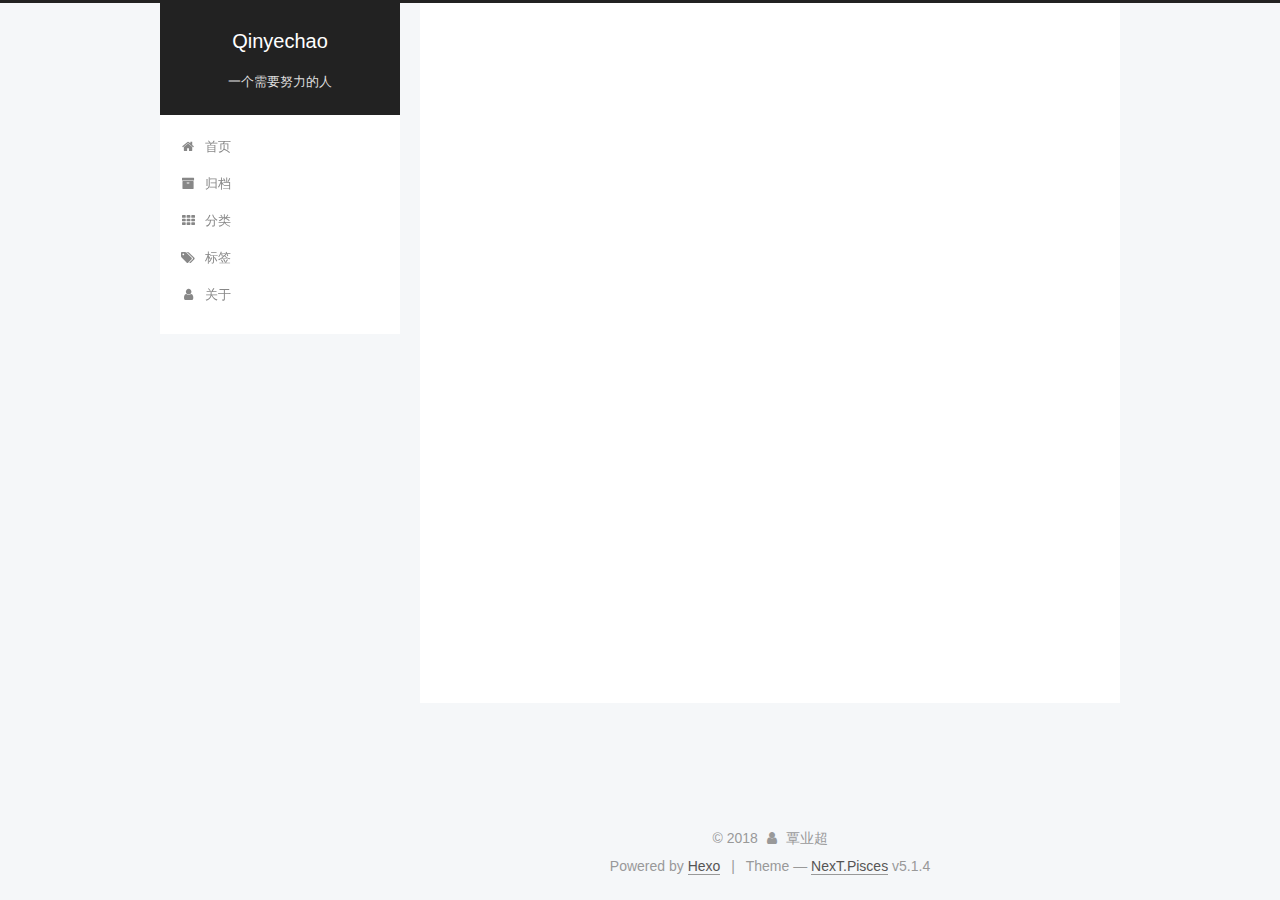
<file: index.html>
<!DOCTYPE html>



  


<html class="theme-next pisces use-motion" lang="zh-Hans">
<head>
  <meta charset="UTF-8"/>
<meta http-equiv="X-UA-Compatible" content="IE=edge" />
<meta name="viewport" content="width=device-width, initial-scale=1, maximum-scale=1"/>
<meta name="theme-color" content="#222">









<meta http-equiv="Cache-Control" content="no-transform" />
<meta http-equiv="Cache-Control" content="no-siteapp" />
















  
  
  <link href="/lib/fancybox/source/jquery.fancybox.css?v=2.1.5" rel="stylesheet" type="text/css" />







<link href="/lib/font-awesome/css/font-awesome.min.css?v=4.6.2" rel="stylesheet" type="text/css" />

<link href="/css/main.css?v=5.1.4" rel="stylesheet" type="text/css" />


  <link rel="apple-touch-icon" sizes="180x180" href="/images/apple-touch-icon-next.png?v=5.1.4">


  <link rel="icon" type="image/png" sizes="32x32" href="/images/favicon-32x32-next.png?v=5.1.4">


  <link rel="icon" type="image/png" sizes="16x16" href="/images/favicon-16x16-next.png?v=5.1.4">


  <link rel="mask-icon" href="/images/logo.svg?v=5.1.4" color="#222">





  <meta name="keywords" content="Hexo, qinych" />










<meta property="og:type" content="website">
<meta property="og:title" content="Qinyechao">
<meta property="og:url" content="http://yoursite.com/index.html">
<meta property="og:site_name" content="Qinyechao">
<meta property="og:locale" content="zh-Hans">
<meta name="twitter:card" content="summary">
<meta name="twitter:title" content="Qinyechao">



<script type="text/javascript" id="hexo.configurations">
  var NexT = window.NexT || {};
  var CONFIG = {
    root: '/',
    scheme: 'Pisces',
    version: '5.1.4',
    sidebar: {"position":"left","display":"post","offset":12,"b2t":false,"scrollpercent":false,"onmobile":false},
    fancybox: true,
    tabs: true,
    motion: {"enable":true,"async":false,"transition":{"post_block":"fadeIn","post_header":"slideDownIn","post_body":"slideDownIn","coll_header":"slideLeftIn","sidebar":"slideUpIn"}},
    duoshuo: {
      userId: '0',
      author: '博主'
    },
    algolia: {
      applicationID: '',
      apiKey: '',
      indexName: '',
      hits: {"per_page":10},
      labels: {"input_placeholder":"Search for Posts","hits_empty":"We didn't find any results for the search: ${query}","hits_stats":"${hits} results found in ${time} ms"}
    }
  };
</script>



  <link rel="canonical" href="http://yoursite.com/"/>





  <title>Qinyechao</title>
  








</head>

<body itemscope itemtype="http://schema.org/WebPage" lang="zh-Hans">

  
  
    
  

  <div class="container sidebar-position-left 
  page-home">
    <div class="headband"></div>

    <header id="header" class="header" itemscope itemtype="http://schema.org/WPHeader">
      <div class="header-inner"><div class="site-brand-wrapper">
  <div class="site-meta ">
    

    <div class="custom-logo-site-title">
      <a href="/"  class="brand" rel="start">
        <span class="logo-line-before"><i></i></span>
        <span class="site-title">Qinyechao</span>
        <span class="logo-line-after"><i></i></span>
      </a>
    </div>
      
        <p class="site-subtitle">一个需要努力的人</p>
      
  </div>

  <div class="site-nav-toggle">
    <button>
      <span class="btn-bar"></span>
      <span class="btn-bar"></span>
      <span class="btn-bar"></span>
    </button>
  </div>
</div>

<nav class="site-nav">
  

  
    <ul id="menu" class="menu">
      
        
        <li class="menu-item menu-item-home">
          <a href="/" rel="section">
            
              <i class="menu-item-icon fa fa-fw fa-home"></i> <br />
            
            首页
          </a>
        </li>
      
        
        <li class="menu-item menu-item-archives">
          <a href="/archives/" rel="section">
            
              <i class="menu-item-icon fa fa-fw fa-archive"></i> <br />
            
            归档
          </a>
        </li>
      
        
        <li class="menu-item menu-item-categories">
          <a href="/categories/" rel="section">
            
              <i class="menu-item-icon fa fa-fw fa-th"></i> <br />
            
            分类
          </a>
        </li>
      
        
        <li class="menu-item menu-item-tags">
          <a href="/tags/" rel="section">
            
              <i class="menu-item-icon fa fa-fw fa-tags"></i> <br />
            
            标签
          </a>
        </li>
      
        
        <li class="menu-item menu-item-about">
          <a href="/about/" rel="section">
            
              <i class="menu-item-icon fa fa-fw fa-user"></i> <br />
            
            关于
          </a>
        </li>
      

      
    </ul>
  

  
</nav>



 </div>
    </header>

    <main id="main" class="main">
      <div class="main-inner">
        <div class="content-wrap">
          <div id="content" class="content">
            
  <section id="posts" class="posts-expand">
    
      

  

  
  
  

  <article class="post post-type-normal" itemscope itemtype="http://schema.org/Article">
  
  
  
  <div class="post-block">
    <link itemprop="mainEntityOfPage" href="http://yoursite.com/2018/10/26/第一篇博客-FLAG/">

    <span hidden itemprop="author" itemscope itemtype="http://schema.org/Person">
      <meta itemprop="name" content="覃业超">
      <meta itemprop="description" content="">
      <meta itemprop="image" content="/images/avatar.gif">
    </span>

    <span hidden itemprop="publisher" itemscope itemtype="http://schema.org/Organization">
      <meta itemprop="name" content="Qinyechao">
    </span>

    
      <header class="post-header">

        
        
          <h1 class="post-title" itemprop="name headline">
                
                <a class="post-title-link" href="/2018/10/26/第一篇博客-FLAG/" itemprop="url">我的第一篇博客（立个Flag）</a></h1>
        

        <div class="post-meta">
          <span class="post-time">
            
              <span class="post-meta-item-icon">
                <i class="fa fa-calendar-o"></i>
              </span>
              
                <span class="post-meta-item-text">发表于</span>
              
              <time title="创建于" itemprop="dateCreated datePublished" datetime="2018-10-26T18:51:58+08:00">
                2018-10-26
              </time>
            

            

            
          </span>

          
            <span class="post-category" >
            
              <span class="post-meta-divider">|</span>
            
              <span class="post-meta-item-icon">
                <i class="fa fa-folder-o"></i>
              </span>
              
                <span class="post-meta-item-text">分类于</span>
              
              
                <span itemprop="about" itemscope itemtype="http://schema.org/Thing">
                  <a href="/categories/flag/" itemprop="url" rel="index">
                    <span itemprop="name">flag</span>
                  </a>
                </span>

                
                
              
            </span>
          

          
            
          

          
          

          

          

          

        </div>
      </header>
    

    
    
    
    <div class="post-body" itemprop="articleBody">

      
      

      
        
          
            <p>##今天决定开始学习设计模式，先立下一个flag，每个周都要更新一篇博客。学好设计模式，提高代码质量！</p>

          
        
      
    </div>
    
    
    

    

    

    

    <footer class="post-footer">
      

      

      

      
      
        <div class="post-eof"></div>
      
    </footer>
  </div>
  
  
  
  </article>


    
  </section>

  


          </div>
          


          

        </div>
        
          
  
  <div class="sidebar-toggle">
    <div class="sidebar-toggle-line-wrap">
      <span class="sidebar-toggle-line sidebar-toggle-line-first"></span>
      <span class="sidebar-toggle-line sidebar-toggle-line-middle"></span>
      <span class="sidebar-toggle-line sidebar-toggle-line-last"></span>
    </div>
  </div>

  <aside id="sidebar" class="sidebar">
    
    <div class="sidebar-inner">

      

      

      <section class="site-overview-wrap sidebar-panel sidebar-panel-active">
        <div class="site-overview">
          <div class="site-author motion-element" itemprop="author" itemscope itemtype="http://schema.org/Person">
            
              <p class="site-author-name" itemprop="name">覃业超</p>
              <p class="site-description motion-element" itemprop="description"></p>
          </div>

          <nav class="site-state motion-element">

            
              <div class="site-state-item site-state-posts">
              
                <a href="/archives/">
              
                  <span class="site-state-item-count">1</span>
                  <span class="site-state-item-name">日志</span>
                </a>
              </div>
            

            
              
              
              <div class="site-state-item site-state-categories">
                <a href="/categories/index.html">
                  <span class="site-state-item-count">1</span>
                  <span class="site-state-item-name">分类</span>
                </a>
              </div>
            

            
              
              
              <div class="site-state-item site-state-tags">
                <a href="/tags/index.html">
                  <span class="site-state-item-count">1</span>
                  <span class="site-state-item-name">标签</span>
                </a>
              </div>
            

          </nav>

          

          

          
          

          
          

          

        </div>
      </section>

      

      

    </div>
  </aside>


        
      </div>
    </main>

    <footer id="footer" class="footer">
      <div class="footer-inner">
        <div class="copyright">&copy; <span itemprop="copyrightYear">2018</span>
  <span class="with-love">
    <i class="fa fa-user"></i>
  </span>
  <span class="author" itemprop="copyrightHolder">覃业超</span>

  
</div>


  <div class="powered-by">Powered by <a class="theme-link" target="_blank" href="https://hexo.io">Hexo</a></div>



  <span class="post-meta-divider">|</span>



  <div class="theme-info">Theme &mdash; <a class="theme-link" target="_blank" href="https://github.com/iissnan/hexo-theme-next">NexT.Pisces</a> v5.1.4</div>




        







        
      </div>
    </footer>

    
      <div class="back-to-top">
        <i class="fa fa-arrow-up"></i>
        
      </div>
    

    

  </div>

  

<script type="text/javascript">
  if (Object.prototype.toString.call(window.Promise) !== '[object Function]') {
    window.Promise = null;
  }
</script>









  












  
  
    <script type="text/javascript" src="/lib/jquery/index.js?v=2.1.3"></script>
  

  
  
    <script type="text/javascript" src="/lib/fastclick/lib/fastclick.min.js?v=1.0.6"></script>
  

  
  
    <script type="text/javascript" src="/lib/jquery_lazyload/jquery.lazyload.js?v=1.9.7"></script>
  

  
  
    <script type="text/javascript" src="/lib/velocity/velocity.min.js?v=1.2.1"></script>
  

  
  
    <script type="text/javascript" src="/lib/velocity/velocity.ui.min.js?v=1.2.1"></script>
  

  
  
    <script type="text/javascript" src="/lib/fancybox/source/jquery.fancybox.pack.js?v=2.1.5"></script>
  


  


  <script type="text/javascript" src="/js/src/utils.js?v=5.1.4"></script>

  <script type="text/javascript" src="/js/src/motion.js?v=5.1.4"></script>



  
  


  <script type="text/javascript" src="/js/src/affix.js?v=5.1.4"></script>

  <script type="text/javascript" src="/js/src/schemes/pisces.js?v=5.1.4"></script>



  

  


  <script type="text/javascript" src="/js/src/bootstrap.js?v=5.1.4"></script>



  


  




	





  





  












  





  

  

  

  
  

  

  

  

</body>
</html>
</file>
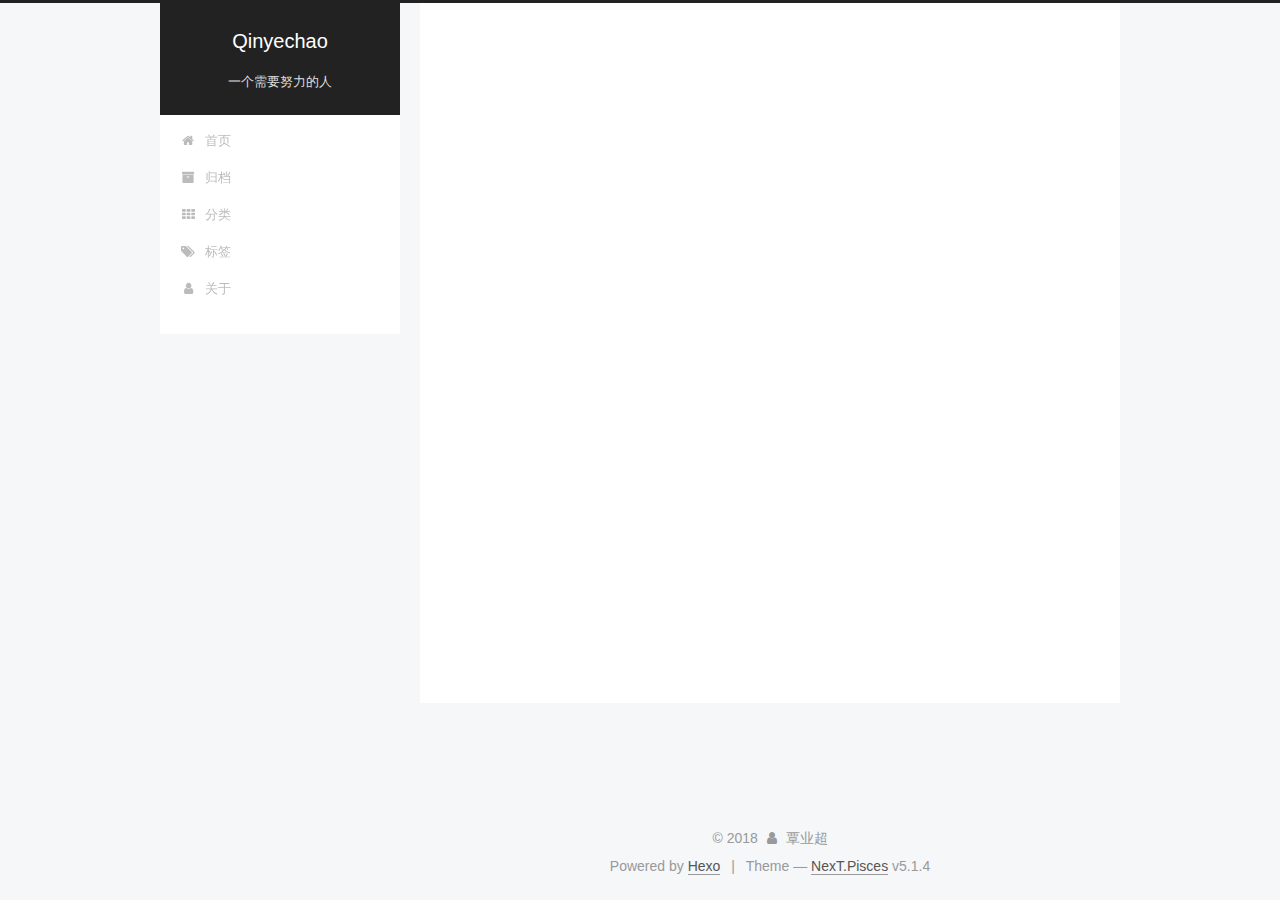
<file: about/index.html>
<!DOCTYPE html>



  


<html class="theme-next pisces use-motion" lang="zh-Hans">
<head>
  <meta charset="UTF-8"/>
<meta http-equiv="X-UA-Compatible" content="IE=edge" />
<meta name="viewport" content="width=device-width, initial-scale=1, maximum-scale=1"/>
<meta name="theme-color" content="#222">









<meta http-equiv="Cache-Control" content="no-transform" />
<meta http-equiv="Cache-Control" content="no-siteapp" />
















  
  
  <link href="/lib/fancybox/source/jquery.fancybox.css?v=2.1.5" rel="stylesheet" type="text/css" />







<link href="/lib/font-awesome/css/font-awesome.min.css?v=4.6.2" rel="stylesheet" type="text/css" />

<link href="/css/main.css?v=5.1.4" rel="stylesheet" type="text/css" />


  <link rel="apple-touch-icon" sizes="180x180" href="/images/apple-touch-icon-next.png?v=5.1.4">


  <link rel="icon" type="image/png" sizes="32x32" href="/images/favicon-32x32-next.png?v=5.1.4">


  <link rel="icon" type="image/png" sizes="16x16" href="/images/favicon-16x16-next.png?v=5.1.4">


  <link rel="mask-icon" href="/images/logo.svg?v=5.1.4" color="#222">





  <meta name="keywords" content="Hexo, qinych" />










<meta property="og:type" content="website">
<meta property="og:title" content="关于">
<meta property="og:url" content="http://yoursite.com/about/index.html">
<meta property="og:site_name" content="Qinyechao">
<meta property="og:locale" content="zh-Hans">
<meta property="og:updated_time" content="2018-10-17T07:02:09.786Z">
<meta name="twitter:card" content="summary">
<meta name="twitter:title" content="关于">



<script type="text/javascript" id="hexo.configurations">
  var NexT = window.NexT || {};
  var CONFIG = {
    root: '/',
    scheme: 'Pisces',
    version: '5.1.4',
    sidebar: {"position":"left","display":"post","offset":12,"b2t":false,"scrollpercent":false,"onmobile":false},
    fancybox: true,
    tabs: true,
    motion: {"enable":true,"async":false,"transition":{"post_block":"fadeIn","post_header":"slideDownIn","post_body":"slideDownIn","coll_header":"slideLeftIn","sidebar":"slideUpIn"}},
    duoshuo: {
      userId: '0',
      author: '博主'
    },
    algolia: {
      applicationID: '',
      apiKey: '',
      indexName: '',
      hits: {"per_page":10},
      labels: {"input_placeholder":"Search for Posts","hits_empty":"We didn't find any results for the search: ${query}","hits_stats":"${hits} results found in ${time} ms"}
    }
  };
</script>



  <link rel="canonical" href="http://yoursite.com/about/"/>





  <title>关于 | Qinyechao</title>
  








</head>

<body itemscope itemtype="http://schema.org/WebPage" lang="zh-Hans">

  
  
    
  

  <div class="container sidebar-position-left page-post-detail">
    <div class="headband"></div>

    <header id="header" class="header" itemscope itemtype="http://schema.org/WPHeader">
      <div class="header-inner"><div class="site-brand-wrapper">
  <div class="site-meta ">
    

    <div class="custom-logo-site-title">
      <a href="/"  class="brand" rel="start">
        <span class="logo-line-before"><i></i></span>
        <span class="site-title">Qinyechao</span>
        <span class="logo-line-after"><i></i></span>
      </a>
    </div>
      
        <p class="site-subtitle">一个需要努力的人</p>
      
  </div>

  <div class="site-nav-toggle">
    <button>
      <span class="btn-bar"></span>
      <span class="btn-bar"></span>
      <span class="btn-bar"></span>
    </button>
  </div>
</div>

<nav class="site-nav">
  

  
    <ul id="menu" class="menu">
      
        
        <li class="menu-item menu-item-home">
          <a href="/" rel="section">
            
              <i class="menu-item-icon fa fa-fw fa-home"></i> <br />
            
            首页
          </a>
        </li>
      
        
        <li class="menu-item menu-item-archives">
          <a href="/archives/" rel="section">
            
              <i class="menu-item-icon fa fa-fw fa-archive"></i> <br />
            
            归档
          </a>
        </li>
      
        
        <li class="menu-item menu-item-categories">
          <a href="/categories/" rel="section">
            
              <i class="menu-item-icon fa fa-fw fa-th"></i> <br />
            
            分类
          </a>
        </li>
      
        
        <li class="menu-item menu-item-tags">
          <a href="/tags/" rel="section">
            
              <i class="menu-item-icon fa fa-fw fa-tags"></i> <br />
            
            标签
          </a>
        </li>
      
        
        <li class="menu-item menu-item-about">
          <a href="/about/" rel="section">
            
              <i class="menu-item-icon fa fa-fw fa-user"></i> <br />
            
            关于
          </a>
        </li>
      

      
    </ul>
  

  
</nav>



 </div>
    </header>

    <main id="main" class="main">
      <div class="main-inner">
        <div class="content-wrap">
          <div id="content" class="content">
            

  <div id="posts" class="posts-expand">
    
    
    
    <div class="post-block page">
      <header class="post-header">

	<h1 class="post-title" itemprop="name headline">关于</h1>



</header>

      
      
      
      <div class="post-body">
        
        
          
        
      </div>
      
      
      
    </div>
    
    
    
  </div>


          </div>
          


          

  
    <div class="comments" id="comments">
      
        <div id="gitment-container"></div>
      
    </div>

  



        </div>
        
          
  
  <div class="sidebar-toggle">
    <div class="sidebar-toggle-line-wrap">
      <span class="sidebar-toggle-line sidebar-toggle-line-first"></span>
      <span class="sidebar-toggle-line sidebar-toggle-line-middle"></span>
      <span class="sidebar-toggle-line sidebar-toggle-line-last"></span>
    </div>
  </div>

  <aside id="sidebar" class="sidebar">
    
    <div class="sidebar-inner">

      

      

      <section class="site-overview-wrap sidebar-panel sidebar-panel-active">
        <div class="site-overview">
          <div class="site-author motion-element" itemprop="author" itemscope itemtype="http://schema.org/Person">
            
              <p class="site-author-name" itemprop="name">覃业超</p>
              <p class="site-description motion-element" itemprop="description"></p>
          </div>

          <nav class="site-state motion-element">

            
              <div class="site-state-item site-state-posts">
              
                <a href="/archives/">
              
                  <span class="site-state-item-count">1</span>
                  <span class="site-state-item-name">日志</span>
                </a>
              </div>
            

            
              
              
              <div class="site-state-item site-state-categories">
                <a href="/categories/index.html">
                  <span class="site-state-item-count">1</span>
                  <span class="site-state-item-name">分类</span>
                </a>
              </div>
            

            
              
              
              <div class="site-state-item site-state-tags">
                <a href="/tags/index.html">
                  <span class="site-state-item-count">1</span>
                  <span class="site-state-item-name">标签</span>
                </a>
              </div>
            

          </nav>

          

          

          
          

          
          

          

        </div>
      </section>

      

      

    </div>
  </aside>


        
      </div>
    </main>

    <footer id="footer" class="footer">
      <div class="footer-inner">
        <div class="copyright">&copy; <span itemprop="copyrightYear">2018</span>
  <span class="with-love">
    <i class="fa fa-user"></i>
  </span>
  <span class="author" itemprop="copyrightHolder">覃业超</span>

  
</div>


  <div class="powered-by">Powered by <a class="theme-link" target="_blank" href="https://hexo.io">Hexo</a></div>



  <span class="post-meta-divider">|</span>



  <div class="theme-info">Theme &mdash; <a class="theme-link" target="_blank" href="https://github.com/iissnan/hexo-theme-next">NexT.Pisces</a> v5.1.4</div>




        







        
      </div>
    </footer>

    
      <div class="back-to-top">
        <i class="fa fa-arrow-up"></i>
        
      </div>
    

    

  </div>

  

<script type="text/javascript">
  if (Object.prototype.toString.call(window.Promise) !== '[object Function]') {
    window.Promise = null;
  }
</script>









  












  
  
    <script type="text/javascript" src="/lib/jquery/index.js?v=2.1.3"></script>
  

  
  
    <script type="text/javascript" src="/lib/fastclick/lib/fastclick.min.js?v=1.0.6"></script>
  

  
  
    <script type="text/javascript" src="/lib/jquery_lazyload/jquery.lazyload.js?v=1.9.7"></script>
  

  
  
    <script type="text/javascript" src="/lib/velocity/velocity.min.js?v=1.2.1"></script>
  

  
  
    <script type="text/javascript" src="/lib/velocity/velocity.ui.min.js?v=1.2.1"></script>
  

  
  
    <script type="text/javascript" src="/lib/fancybox/source/jquery.fancybox.pack.js?v=2.1.5"></script>
  


  


  <script type="text/javascript" src="/js/src/utils.js?v=5.1.4"></script>

  <script type="text/javascript" src="/js/src/motion.js?v=5.1.4"></script>



  
  


  <script type="text/javascript" src="/js/src/affix.js?v=5.1.4"></script>

  <script type="text/javascript" src="/js/src/schemes/pisces.js?v=5.1.4"></script>



  
  <script type="text/javascript" src="/js/src/scrollspy.js?v=5.1.4"></script>
<script type="text/javascript" src="/js/src/post-details.js?v=5.1.4"></script>



  


  <script type="text/javascript" src="/js/src/bootstrap.js?v=5.1.4"></script>



  


  




	





  





  












  





  

  

  

  
  

  

  

  

</body>
</html>
</file>
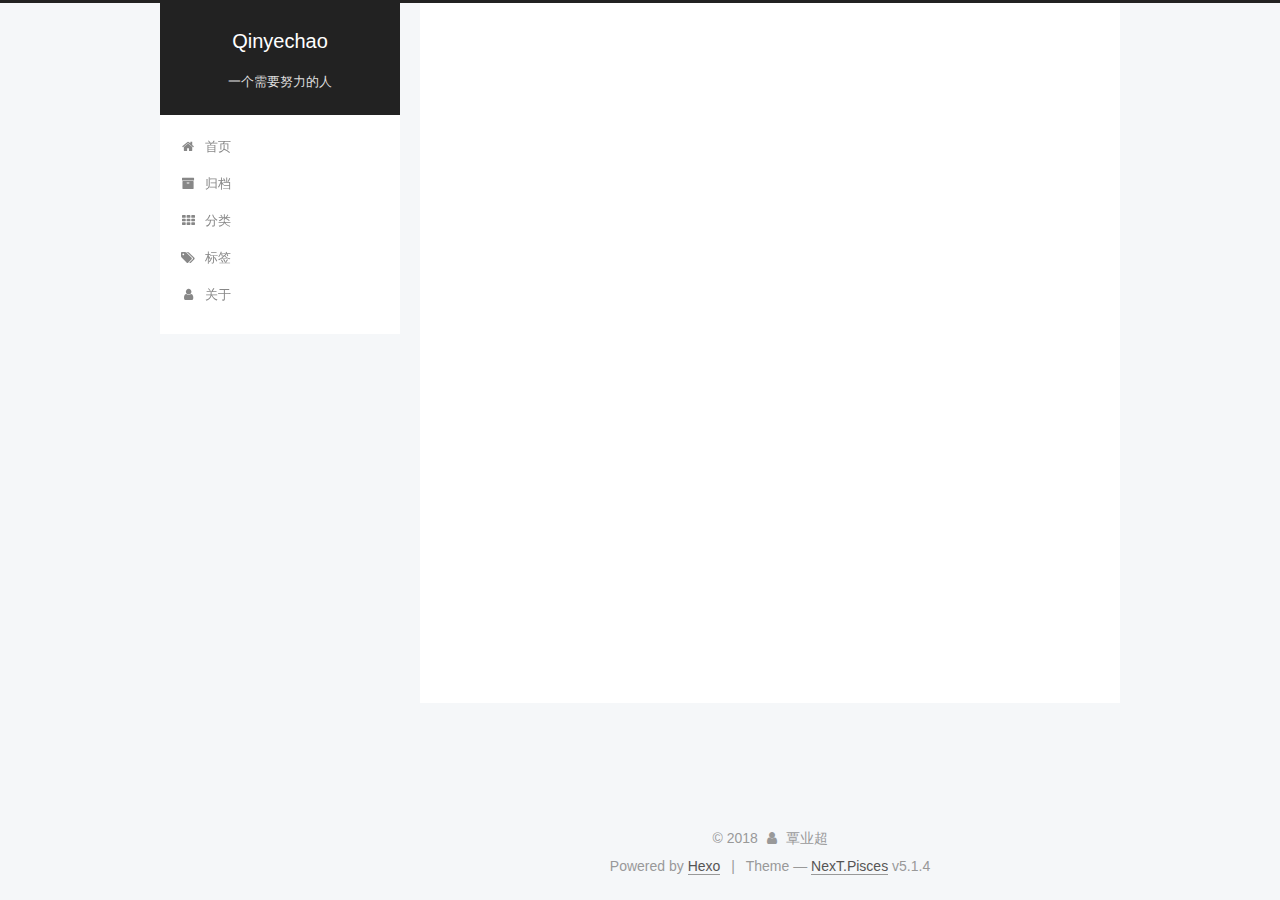
<file: archives/index.html>
<!DOCTYPE html>



  


<html class="theme-next pisces use-motion" lang="zh-Hans">
<head>
  <meta charset="UTF-8"/>
<meta http-equiv="X-UA-Compatible" content="IE=edge" />
<meta name="viewport" content="width=device-width, initial-scale=1, maximum-scale=1"/>
<meta name="theme-color" content="#222">









<meta http-equiv="Cache-Control" content="no-transform" />
<meta http-equiv="Cache-Control" content="no-siteapp" />
















  
  
  <link href="/lib/fancybox/source/jquery.fancybox.css?v=2.1.5" rel="stylesheet" type="text/css" />







<link href="/lib/font-awesome/css/font-awesome.min.css?v=4.6.2" rel="stylesheet" type="text/css" />

<link href="/css/main.css?v=5.1.4" rel="stylesheet" type="text/css" />


  <link rel="apple-touch-icon" sizes="180x180" href="/images/apple-touch-icon-next.png?v=5.1.4">


  <link rel="icon" type="image/png" sizes="32x32" href="/images/favicon-32x32-next.png?v=5.1.4">


  <link rel="icon" type="image/png" sizes="16x16" href="/images/favicon-16x16-next.png?v=5.1.4">


  <link rel="mask-icon" href="/images/logo.svg?v=5.1.4" color="#222">





  <meta name="keywords" content="Hexo, qinych" />










<meta property="og:type" content="website">
<meta property="og:title" content="Qinyechao">
<meta property="og:url" content="http://yoursite.com/archives/index.html">
<meta property="og:site_name" content="Qinyechao">
<meta property="og:locale" content="zh-Hans">
<meta name="twitter:card" content="summary">
<meta name="twitter:title" content="Qinyechao">



<script type="text/javascript" id="hexo.configurations">
  var NexT = window.NexT || {};
  var CONFIG = {
    root: '/',
    scheme: 'Pisces',
    version: '5.1.4',
    sidebar: {"position":"left","display":"post","offset":12,"b2t":false,"scrollpercent":false,"onmobile":false},
    fancybox: true,
    tabs: true,
    motion: {"enable":true,"async":false,"transition":{"post_block":"fadeIn","post_header":"slideDownIn","post_body":"slideDownIn","coll_header":"slideLeftIn","sidebar":"slideUpIn"}},
    duoshuo: {
      userId: '0',
      author: '博主'
    },
    algolia: {
      applicationID: '',
      apiKey: '',
      indexName: '',
      hits: {"per_page":10},
      labels: {"input_placeholder":"Search for Posts","hits_empty":"We didn't find any results for the search: ${query}","hits_stats":"${hits} results found in ${time} ms"}
    }
  };
</script>



  <link rel="canonical" href="http://yoursite.com/archives/"/>





  <title>归档 | Qinyechao</title>
  








</head>

<body itemscope itemtype="http://schema.org/WebPage" lang="zh-Hans">

  
  
    
  

  <div class="container sidebar-position-left page-archive">
    <div class="headband"></div>

    <header id="header" class="header" itemscope itemtype="http://schema.org/WPHeader">
      <div class="header-inner"><div class="site-brand-wrapper">
  <div class="site-meta ">
    

    <div class="custom-logo-site-title">
      <a href="/"  class="brand" rel="start">
        <span class="logo-line-before"><i></i></span>
        <span class="site-title">Qinyechao</span>
        <span class="logo-line-after"><i></i></span>
      </a>
    </div>
      
        <p class="site-subtitle">一个需要努力的人</p>
      
  </div>

  <div class="site-nav-toggle">
    <button>
      <span class="btn-bar"></span>
      <span class="btn-bar"></span>
      <span class="btn-bar"></span>
    </button>
  </div>
</div>

<nav class="site-nav">
  

  
    <ul id="menu" class="menu">
      
        
        <li class="menu-item menu-item-home">
          <a href="/" rel="section">
            
              <i class="menu-item-icon fa fa-fw fa-home"></i> <br />
            
            首页
          </a>
        </li>
      
        
        <li class="menu-item menu-item-archives">
          <a href="/archives/" rel="section">
            
              <i class="menu-item-icon fa fa-fw fa-archive"></i> <br />
            
            归档
          </a>
        </li>
      
        
        <li class="menu-item menu-item-categories">
          <a href="/categories/" rel="section">
            
              <i class="menu-item-icon fa fa-fw fa-th"></i> <br />
            
            分类
          </a>
        </li>
      
        
        <li class="menu-item menu-item-tags">
          <a href="/tags/" rel="section">
            
              <i class="menu-item-icon fa fa-fw fa-tags"></i> <br />
            
            标签
          </a>
        </li>
      
        
        <li class="menu-item menu-item-about">
          <a href="/about/" rel="section">
            
              <i class="menu-item-icon fa fa-fw fa-user"></i> <br />
            
            关于
          </a>
        </li>
      

      
    </ul>
  

  
</nav>



 </div>
    </header>

    <main id="main" class="main">
      <div class="main-inner">
        <div class="content-wrap">
          <div id="content" class="content">
            

  
  
  
  <div class="post-block archive">
    <div id="posts" class="posts-collapse">
      <span class="archive-move-on"></span>

      <span class="archive-page-counter">
        
        
        
          
        
        嗯..! 目前共计 1 篇日志。 继续努力。
      </span>

      

        
        
        

        
          
          <div class="collection-title">
            <h1 class="archive-year" id="archive-year-2018">2018</h1>
          </div>
        
        

        

  <article class="post post-type-normal" itemscope itemtype="http://schema.org/Article">
    <header class="post-header">

      <h2 class="post-title">
        
            <a class="post-title-link" href="/2018/10/17/hello-world/" itemprop="url">
              
                <span itemprop="name">Hello World</span>
              
            </a>
        
      </h2>

      <div class="post-meta">
        <time class="post-time" itemprop="dateCreated"
              datetime="2018-10-17T13:21:51+08:00"
              content="2018-10-17" >
          10-17
        </time>
      </div>

    </header>
  </article>



      

    </div>
  </div>
  
  
  

  



          </div>
          


          

        </div>
        
          
  
  <div class="sidebar-toggle">
    <div class="sidebar-toggle-line-wrap">
      <span class="sidebar-toggle-line sidebar-toggle-line-first"></span>
      <span class="sidebar-toggle-line sidebar-toggle-line-middle"></span>
      <span class="sidebar-toggle-line sidebar-toggle-line-last"></span>
    </div>
  </div>

  <aside id="sidebar" class="sidebar">
    
    <div class="sidebar-inner">

      

      

      <section class="site-overview-wrap sidebar-panel sidebar-panel-active">
        <div class="site-overview">
          <div class="site-author motion-element" itemprop="author" itemscope itemtype="http://schema.org/Person">
            
              <p class="site-author-name" itemprop="name">覃业超</p>
              <p class="site-description motion-element" itemprop="description"></p>
          </div>

          <nav class="site-state motion-element">

            
              <div class="site-state-item site-state-posts">
              
                <a href="/archives/">
              
                  <span class="site-state-item-count">1</span>
                  <span class="site-state-item-name">日志</span>
                </a>
              </div>
            

            

            

          </nav>

          

          

          
          

          
          

          

        </div>
      </section>

      

      

    </div>
  </aside>


        
      </div>
    </main>

    <footer id="footer" class="footer">
      <div class="footer-inner">
        <div class="copyright">&copy; <span itemprop="copyrightYear">2018</span>
  <span class="with-love">
    <i class="fa fa-user"></i>
  </span>
  <span class="author" itemprop="copyrightHolder">覃业超</span>

  
</div>


  <div class="powered-by">Powered by <a class="theme-link" target="_blank" href="https://hexo.io">Hexo</a></div>



  <span class="post-meta-divider">|</span>



  <div class="theme-info">Theme &mdash; <a class="theme-link" target="_blank" href="https://github.com/iissnan/hexo-theme-next">NexT.Pisces</a> v5.1.4</div>




        







        
      </div>
    </footer>

    
      <div class="back-to-top">
        <i class="fa fa-arrow-up"></i>
        
      </div>
    

    

  </div>

  

<script type="text/javascript">
  if (Object.prototype.toString.call(window.Promise) !== '[object Function]') {
    window.Promise = null;
  }
</script>









  












  
  
    <script type="text/javascript" src="/lib/jquery/index.js?v=2.1.3"></script>
  

  
  
    <script type="text/javascript" src="/lib/fastclick/lib/fastclick.min.js?v=1.0.6"></script>
  

  
  
    <script type="text/javascript" src="/lib/jquery_lazyload/jquery.lazyload.js?v=1.9.7"></script>
  

  
  
    <script type="text/javascript" src="/lib/velocity/velocity.min.js?v=1.2.1"></script>
  

  
  
    <script type="text/javascript" src="/lib/velocity/velocity.ui.min.js?v=1.2.1"></script>
  

  
  
    <script type="text/javascript" src="/lib/fancybox/source/jquery.fancybox.pack.js?v=2.1.5"></script>
  


  


  <script type="text/javascript" src="/js/src/utils.js?v=5.1.4"></script>

  <script type="text/javascript" src="/js/src/motion.js?v=5.1.4"></script>



  
  


  <script type="text/javascript" src="/js/src/affix.js?v=5.1.4"></script>

  <script type="text/javascript" src="/js/src/schemes/pisces.js?v=5.1.4"></script>



  

  


  <script type="text/javascript" src="/js/src/bootstrap.js?v=5.1.4"></script>



  


  




	





  





  












  





  

  

  

  
  

  

  

  

</body>
</html>
</file>
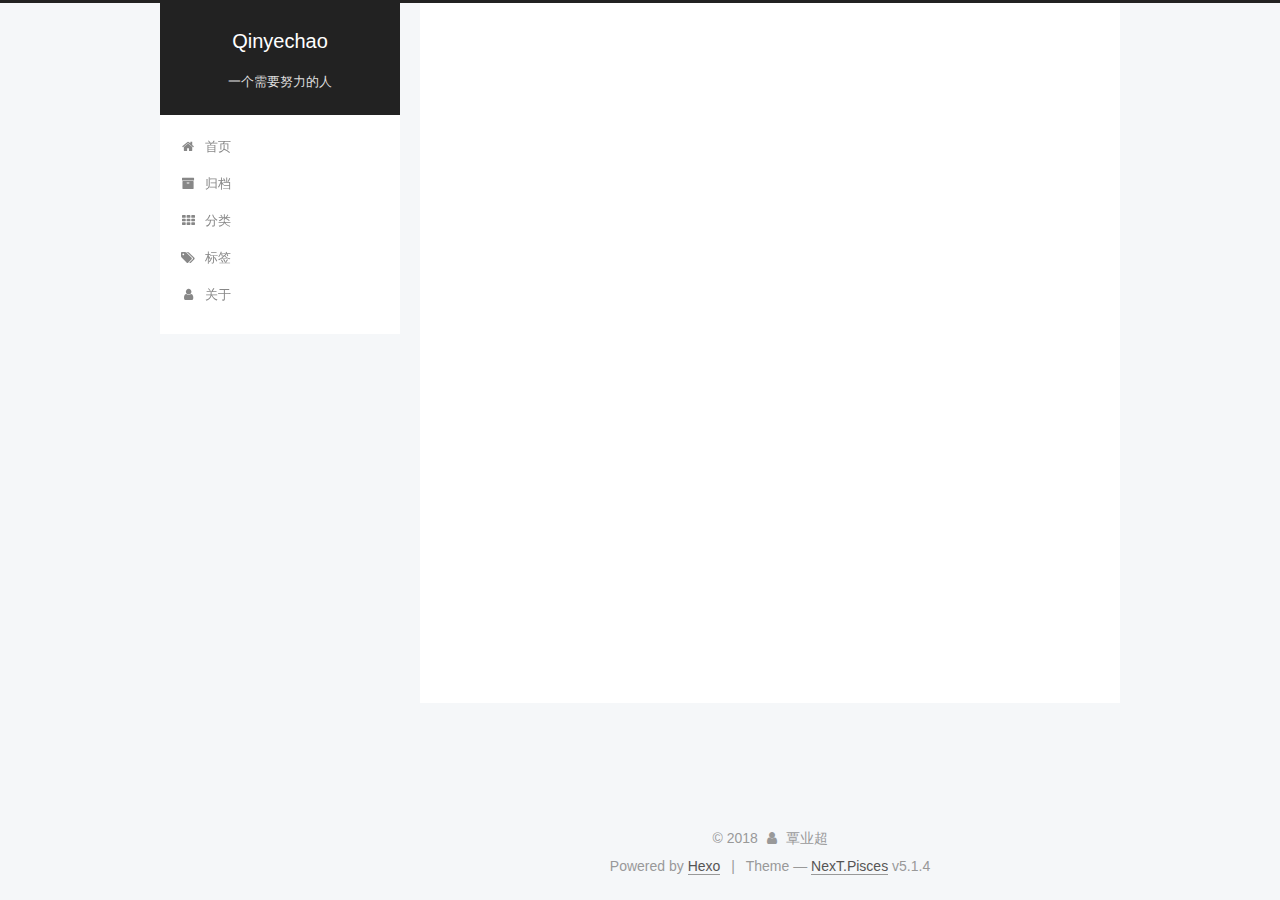
<file: categories/index.html>
<!DOCTYPE html>



  


<html class="theme-next pisces use-motion" lang="zh-Hans">
<head>
  <meta charset="UTF-8"/>
<meta http-equiv="X-UA-Compatible" content="IE=edge" />
<meta name="viewport" content="width=device-width, initial-scale=1, maximum-scale=1"/>
<meta name="theme-color" content="#222">









<meta http-equiv="Cache-Control" content="no-transform" />
<meta http-equiv="Cache-Control" content="no-siteapp" />
















  
  
  <link href="/lib/fancybox/source/jquery.fancybox.css?v=2.1.5" rel="stylesheet" type="text/css" />







<link href="/lib/font-awesome/css/font-awesome.min.css?v=4.6.2" rel="stylesheet" type="text/css" />

<link href="/css/main.css?v=5.1.4" rel="stylesheet" type="text/css" />


  <link rel="apple-touch-icon" sizes="180x180" href="/images/apple-touch-icon-next.png?v=5.1.4">


  <link rel="icon" type="image/png" sizes="32x32" href="/images/favicon-32x32-next.png?v=5.1.4">


  <link rel="icon" type="image/png" sizes="16x16" href="/images/favicon-16x16-next.png?v=5.1.4">


  <link rel="mask-icon" href="/images/logo.svg?v=5.1.4" color="#222">





  <meta name="keywords" content="Hexo, qinych" />










<meta property="og:type" content="website">
<meta property="og:title" content="分类">
<meta property="og:url" content="http://yoursite.com/categories/index.html">
<meta property="og:site_name" content="Qinyechao">
<meta property="og:locale" content="zh-Hans">
<meta property="og:updated_time" content="2018-10-17T07:07:58.141Z">
<meta name="twitter:card" content="summary">
<meta name="twitter:title" content="分类">



<script type="text/javascript" id="hexo.configurations">
  var NexT = window.NexT || {};
  var CONFIG = {
    root: '/',
    scheme: 'Pisces',
    version: '5.1.4',
    sidebar: {"position":"left","display":"post","offset":12,"b2t":false,"scrollpercent":false,"onmobile":false},
    fancybox: true,
    tabs: true,
    motion: {"enable":true,"async":false,"transition":{"post_block":"fadeIn","post_header":"slideDownIn","post_body":"slideDownIn","coll_header":"slideLeftIn","sidebar":"slideUpIn"}},
    duoshuo: {
      userId: '0',
      author: '博主'
    },
    algolia: {
      applicationID: '',
      apiKey: '',
      indexName: '',
      hits: {"per_page":10},
      labels: {"input_placeholder":"Search for Posts","hits_empty":"We didn't find any results for the search: ${query}","hits_stats":"${hits} results found in ${time} ms"}
    }
  };
</script>



  <link rel="canonical" href="http://yoursite.com/categories/"/>





  <title>分类 | Qinyechao</title>
  








</head>

<body itemscope itemtype="http://schema.org/WebPage" lang="zh-Hans">

  
  
    
  

  <div class="container sidebar-position-left page-post-detail">
    <div class="headband"></div>

    <header id="header" class="header" itemscope itemtype="http://schema.org/WPHeader">
      <div class="header-inner"><div class="site-brand-wrapper">
  <div class="site-meta ">
    

    <div class="custom-logo-site-title">
      <a href="/"  class="brand" rel="start">
        <span class="logo-line-before"><i></i></span>
        <span class="site-title">Qinyechao</span>
        <span class="logo-line-after"><i></i></span>
      </a>
    </div>
      
        <p class="site-subtitle">一个需要努力的人</p>
      
  </div>

  <div class="site-nav-toggle">
    <button>
      <span class="btn-bar"></span>
      <span class="btn-bar"></span>
      <span class="btn-bar"></span>
    </button>
  </div>
</div>

<nav class="site-nav">
  

  
    <ul id="menu" class="menu">
      
        
        <li class="menu-item menu-item-home">
          <a href="/" rel="section">
            
              <i class="menu-item-icon fa fa-fw fa-home"></i> <br />
            
            首页
          </a>
        </li>
      
        
        <li class="menu-item menu-item-archives">
          <a href="/archives/" rel="section">
            
              <i class="menu-item-icon fa fa-fw fa-archive"></i> <br />
            
            归档
          </a>
        </li>
      
        
        <li class="menu-item menu-item-categories">
          <a href="/categories/" rel="section">
            
              <i class="menu-item-icon fa fa-fw fa-th"></i> <br />
            
            分类
          </a>
        </li>
      
        
        <li class="menu-item menu-item-tags">
          <a href="/tags/" rel="section">
            
              <i class="menu-item-icon fa fa-fw fa-tags"></i> <br />
            
            标签
          </a>
        </li>
      
        
        <li class="menu-item menu-item-about">
          <a href="/about/" rel="section">
            
              <i class="menu-item-icon fa fa-fw fa-user"></i> <br />
            
            关于
          </a>
        </li>
      

      
    </ul>
  

  
</nav>



 </div>
    </header>

    <main id="main" class="main">
      <div class="main-inner">
        <div class="content-wrap">
          <div id="content" class="content">
            

  <div id="posts" class="posts-expand">
    
    
    
    <div class="post-block page">
      <header class="post-header">

	<h1 class="post-title" itemprop="name headline">分类</h1>



</header>

      
      
      
      <div class="post-body">
        
        
          <div class="category-all-page">
            <div class="category-all-title">
                目前共计 1 个分类
            </div>
            <div class="category-all">
              <ul class="category-list"><li class="category-list-item"><a class="category-list-link" href="/categories/flag/">flag</a><span class="category-list-count">1</span></li></ul>
            </div>
          </div>
        
      </div>
      
      
      
    </div>
    
    
    
  </div>


          </div>
          


          

  
    <div class="comments" id="comments">
      
        <div id="gitment-container"></div>
      
    </div>

  



        </div>
        
          
  
  <div class="sidebar-toggle">
    <div class="sidebar-toggle-line-wrap">
      <span class="sidebar-toggle-line sidebar-toggle-line-first"></span>
      <span class="sidebar-toggle-line sidebar-toggle-line-middle"></span>
      <span class="sidebar-toggle-line sidebar-toggle-line-last"></span>
    </div>
  </div>

  <aside id="sidebar" class="sidebar">
    
    <div class="sidebar-inner">

      

      

      <section class="site-overview-wrap sidebar-panel sidebar-panel-active">
        <div class="site-overview">
          <div class="site-author motion-element" itemprop="author" itemscope itemtype="http://schema.org/Person">
            
              <p class="site-author-name" itemprop="name">覃业超</p>
              <p class="site-description motion-element" itemprop="description"></p>
          </div>

          <nav class="site-state motion-element">

            
              <div class="site-state-item site-state-posts">
              
                <a href="/archives/">
              
                  <span class="site-state-item-count">1</span>
                  <span class="site-state-item-name">日志</span>
                </a>
              </div>
            

            
              
              
              <div class="site-state-item site-state-categories">
                <a href="/categories/index.html">
                  <span class="site-state-item-count">1</span>
                  <span class="site-state-item-name">分类</span>
                </a>
              </div>
            

            
              
              
              <div class="site-state-item site-state-tags">
                <a href="/tags/index.html">
                  <span class="site-state-item-count">1</span>
                  <span class="site-state-item-name">标签</span>
                </a>
              </div>
            

          </nav>

          

          

          
          

          
          

          

        </div>
      </section>

      

      

    </div>
  </aside>


        
      </div>
    </main>

    <footer id="footer" class="footer">
      <div class="footer-inner">
        <div class="copyright">&copy; <span itemprop="copyrightYear">2018</span>
  <span class="with-love">
    <i class="fa fa-user"></i>
  </span>
  <span class="author" itemprop="copyrightHolder">覃业超</span>

  
</div>


  <div class="powered-by">Powered by <a class="theme-link" target="_blank" href="https://hexo.io">Hexo</a></div>



  <span class="post-meta-divider">|</span>



  <div class="theme-info">Theme &mdash; <a class="theme-link" target="_blank" href="https://github.com/iissnan/hexo-theme-next">NexT.Pisces</a> v5.1.4</div>




        







        
      </div>
    </footer>

    
      <div class="back-to-top">
        <i class="fa fa-arrow-up"></i>
        
      </div>
    

    

  </div>

  

<script type="text/javascript">
  if (Object.prototype.toString.call(window.Promise) !== '[object Function]') {
    window.Promise = null;
  }
</script>









  












  
  
    <script type="text/javascript" src="/lib/jquery/index.js?v=2.1.3"></script>
  

  
  
    <script type="text/javascript" src="/lib/fastclick/lib/fastclick.min.js?v=1.0.6"></script>
  

  
  
    <script type="text/javascript" src="/lib/jquery_lazyload/jquery.lazyload.js?v=1.9.7"></script>
  

  
  
    <script type="text/javascript" src="/lib/velocity/velocity.min.js?v=1.2.1"></script>
  

  
  
    <script type="text/javascript" src="/lib/velocity/velocity.ui.min.js?v=1.2.1"></script>
  

  
  
    <script type="text/javascript" src="/lib/fancybox/source/jquery.fancybox.pack.js?v=2.1.5"></script>
  


  


  <script type="text/javascript" src="/js/src/utils.js?v=5.1.4"></script>

  <script type="text/javascript" src="/js/src/motion.js?v=5.1.4"></script>



  
  


  <script type="text/javascript" src="/js/src/affix.js?v=5.1.4"></script>

  <script type="text/javascript" src="/js/src/schemes/pisces.js?v=5.1.4"></script>



  
  <script type="text/javascript" src="/js/src/scrollspy.js?v=5.1.4"></script>
<script type="text/javascript" src="/js/src/post-details.js?v=5.1.4"></script>



  


  <script type="text/javascript" src="/js/src/bootstrap.js?v=5.1.4"></script>



  


  




	





  





  












  





  

  

  

  
  

  

  

  

</body>
</html>
</file>
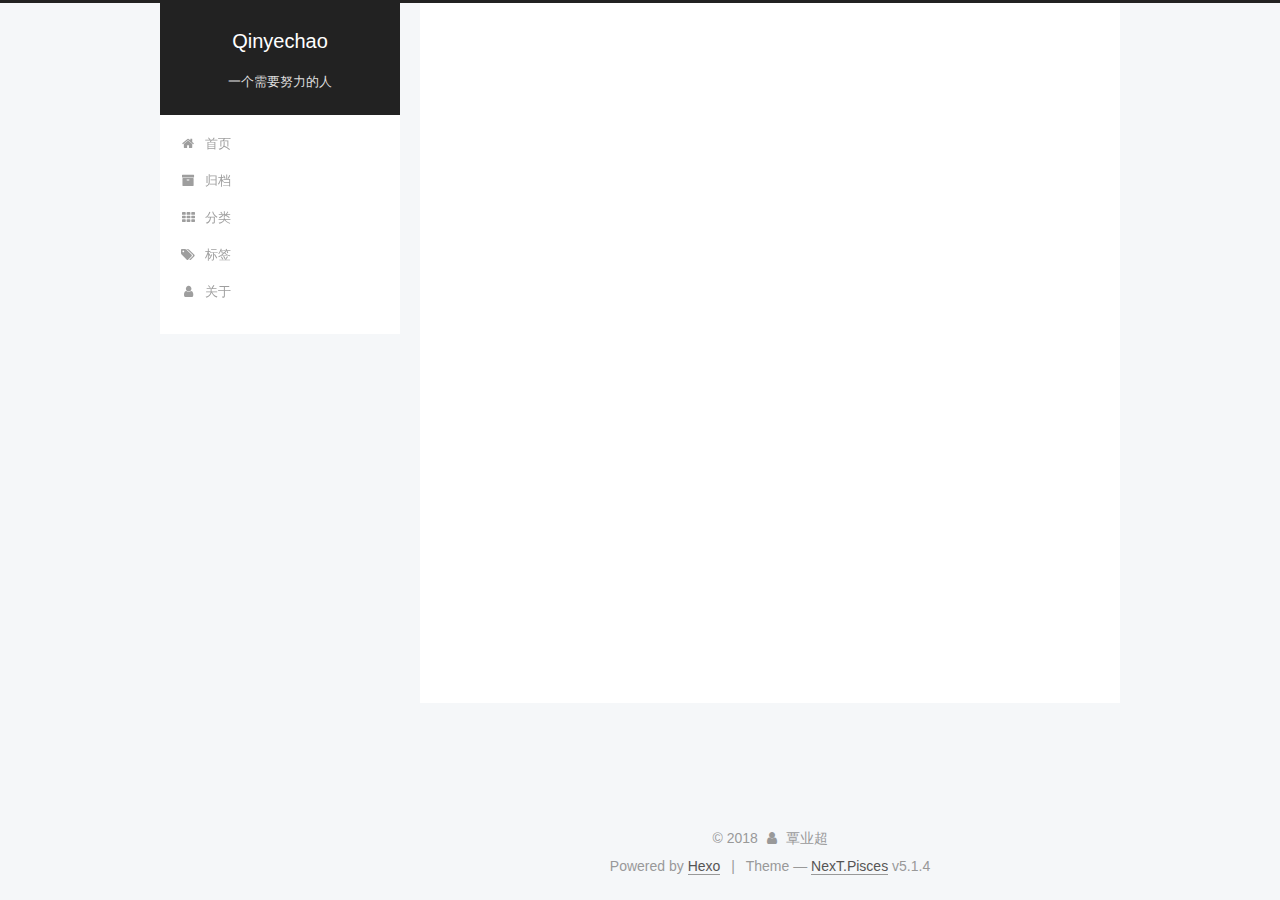
<file: tags/index.html>
<!DOCTYPE html>



  


<html class="theme-next pisces use-motion" lang="zh-Hans">
<head>
  <meta charset="UTF-8"/>
<meta http-equiv="X-UA-Compatible" content="IE=edge" />
<meta name="viewport" content="width=device-width, initial-scale=1, maximum-scale=1"/>
<meta name="theme-color" content="#222">









<meta http-equiv="Cache-Control" content="no-transform" />
<meta http-equiv="Cache-Control" content="no-siteapp" />
















  
  
  <link href="/lib/fancybox/source/jquery.fancybox.css?v=2.1.5" rel="stylesheet" type="text/css" />







<link href="/lib/font-awesome/css/font-awesome.min.css?v=4.6.2" rel="stylesheet" type="text/css" />

<link href="/css/main.css?v=5.1.4" rel="stylesheet" type="text/css" />


  <link rel="apple-touch-icon" sizes="180x180" href="/images/apple-touch-icon-next.png?v=5.1.4">


  <link rel="icon" type="image/png" sizes="32x32" href="/images/favicon-32x32-next.png?v=5.1.4">


  <link rel="icon" type="image/png" sizes="16x16" href="/images/favicon-16x16-next.png?v=5.1.4">


  <link rel="mask-icon" href="/images/logo.svg?v=5.1.4" color="#222">





  <meta name="keywords" content="Hexo, qinych" />










<meta property="og:type" content="website">
<meta property="og:title" content="标签">
<meta property="og:url" content="http://yoursite.com/tags/index.html">
<meta property="og:site_name" content="Qinyechao">
<meta property="og:locale" content="zh-Hans">
<meta property="og:updated_time" content="2018-10-17T07:06:28.492Z">
<meta name="twitter:card" content="summary">
<meta name="twitter:title" content="标签">



<script type="text/javascript" id="hexo.configurations">
  var NexT = window.NexT || {};
  var CONFIG = {
    root: '/',
    scheme: 'Pisces',
    version: '5.1.4',
    sidebar: {"position":"left","display":"post","offset":12,"b2t":false,"scrollpercent":false,"onmobile":false},
    fancybox: true,
    tabs: true,
    motion: {"enable":true,"async":false,"transition":{"post_block":"fadeIn","post_header":"slideDownIn","post_body":"slideDownIn","coll_header":"slideLeftIn","sidebar":"slideUpIn"}},
    duoshuo: {
      userId: '0',
      author: '博主'
    },
    algolia: {
      applicationID: '',
      apiKey: '',
      indexName: '',
      hits: {"per_page":10},
      labels: {"input_placeholder":"Search for Posts","hits_empty":"We didn't find any results for the search: ${query}","hits_stats":"${hits} results found in ${time} ms"}
    }
  };
</script>



  <link rel="canonical" href="http://yoursite.com/tags/"/>





  <title>标签 | Qinyechao</title>
  








</head>

<body itemscope itemtype="http://schema.org/WebPage" lang="zh-Hans">

  
  
    
  

  <div class="container sidebar-position-left page-post-detail">
    <div class="headband"></div>

    <header id="header" class="header" itemscope itemtype="http://schema.org/WPHeader">
      <div class="header-inner"><div class="site-brand-wrapper">
  <div class="site-meta ">
    

    <div class="custom-logo-site-title">
      <a href="/"  class="brand" rel="start">
        <span class="logo-line-before"><i></i></span>
        <span class="site-title">Qinyechao</span>
        <span class="logo-line-after"><i></i></span>
      </a>
    </div>
      
        <p class="site-subtitle">一个需要努力的人</p>
      
  </div>

  <div class="site-nav-toggle">
    <button>
      <span class="btn-bar"></span>
      <span class="btn-bar"></span>
      <span class="btn-bar"></span>
    </button>
  </div>
</div>

<nav class="site-nav">
  

  
    <ul id="menu" class="menu">
      
        
        <li class="menu-item menu-item-home">
          <a href="/" rel="section">
            
              <i class="menu-item-icon fa fa-fw fa-home"></i> <br />
            
            首页
          </a>
        </li>
      
        
        <li class="menu-item menu-item-archives">
          <a href="/archives/" rel="section">
            
              <i class="menu-item-icon fa fa-fw fa-archive"></i> <br />
            
            归档
          </a>
        </li>
      
        
        <li class="menu-item menu-item-categories">
          <a href="/categories/" rel="section">
            
              <i class="menu-item-icon fa fa-fw fa-th"></i> <br />
            
            分类
          </a>
        </li>
      
        
        <li class="menu-item menu-item-tags">
          <a href="/tags/" rel="section">
            
              <i class="menu-item-icon fa fa-fw fa-tags"></i> <br />
            
            标签
          </a>
        </li>
      
        
        <li class="menu-item menu-item-about">
          <a href="/about/" rel="section">
            
              <i class="menu-item-icon fa fa-fw fa-user"></i> <br />
            
            关于
          </a>
        </li>
      

      
    </ul>
  

  
</nav>



 </div>
    </header>

    <main id="main" class="main">
      <div class="main-inner">
        <div class="content-wrap">
          <div id="content" class="content">
            

  <div id="posts" class="posts-expand">
    
    
    
    <div class="post-block page">
      <header class="post-header">

	<h1 class="post-title" itemprop="name headline">标签</h1>



</header>

      
      
      
      <div class="post-body">
        
        
          <div class="tag-cloud">
            <div class="tag-cloud-title">
                目前共计 1 个标签
            </div>
            <div class="tag-cloud-tags">
              <a href="/tags/flag/" style="font-size: 12px; color: #ccc">flag</a>
            </div>
          </div>
        
      </div>
      
      
      
    </div>
    
    
    
  </div>


          </div>
          


          

  
    <div class="comments" id="comments">
      
        <div id="gitment-container"></div>
      
    </div>

  



        </div>
        
          
  
  <div class="sidebar-toggle">
    <div class="sidebar-toggle-line-wrap">
      <span class="sidebar-toggle-line sidebar-toggle-line-first"></span>
      <span class="sidebar-toggle-line sidebar-toggle-line-middle"></span>
      <span class="sidebar-toggle-line sidebar-toggle-line-last"></span>
    </div>
  </div>

  <aside id="sidebar" class="sidebar">
    
    <div class="sidebar-inner">

      

      

      <section class="site-overview-wrap sidebar-panel sidebar-panel-active">
        <div class="site-overview">
          <div class="site-author motion-element" itemprop="author" itemscope itemtype="http://schema.org/Person">
            
              <p class="site-author-name" itemprop="name">覃业超</p>
              <p class="site-description motion-element" itemprop="description"></p>
          </div>

          <nav class="site-state motion-element">

            
              <div class="site-state-item site-state-posts">
              
                <a href="/archives/">
              
                  <span class="site-state-item-count">1</span>
                  <span class="site-state-item-name">日志</span>
                </a>
              </div>
            

            
              
              
              <div class="site-state-item site-state-categories">
                <a href="/categories/index.html">
                  <span class="site-state-item-count">1</span>
                  <span class="site-state-item-name">分类</span>
                </a>
              </div>
            

            
              
              
              <div class="site-state-item site-state-tags">
                <a href="/tags/index.html">
                  <span class="site-state-item-count">1</span>
                  <span class="site-state-item-name">标签</span>
                </a>
              </div>
            

          </nav>

          

          

          
          

          
          

          

        </div>
      </section>

      

      

    </div>
  </aside>


        
      </div>
    </main>

    <footer id="footer" class="footer">
      <div class="footer-inner">
        <div class="copyright">&copy; <span itemprop="copyrightYear">2018</span>
  <span class="with-love">
    <i class="fa fa-user"></i>
  </span>
  <span class="author" itemprop="copyrightHolder">覃业超</span>

  
</div>


  <div class="powered-by">Powered by <a class="theme-link" target="_blank" href="https://hexo.io">Hexo</a></div>



  <span class="post-meta-divider">|</span>



  <div class="theme-info">Theme &mdash; <a class="theme-link" target="_blank" href="https://github.com/iissnan/hexo-theme-next">NexT.Pisces</a> v5.1.4</div>




        







        
      </div>
    </footer>

    
      <div class="back-to-top">
        <i class="fa fa-arrow-up"></i>
        
      </div>
    

    

  </div>

  

<script type="text/javascript">
  if (Object.prototype.toString.call(window.Promise) !== '[object Function]') {
    window.Promise = null;
  }
</script>









  












  
  
    <script type="text/javascript" src="/lib/jquery/index.js?v=2.1.3"></script>
  

  
  
    <script type="text/javascript" src="/lib/fastclick/lib/fastclick.min.js?v=1.0.6"></script>
  

  
  
    <script type="text/javascript" src="/lib/jquery_lazyload/jquery.lazyload.js?v=1.9.7"></script>
  

  
  
    <script type="text/javascript" src="/lib/velocity/velocity.min.js?v=1.2.1"></script>
  

  
  
    <script type="text/javascript" src="/lib/velocity/velocity.ui.min.js?v=1.2.1"></script>
  

  
  
    <script type="text/javascript" src="/lib/fancybox/source/jquery.fancybox.pack.js?v=2.1.5"></script>
  


  


  <script type="text/javascript" src="/js/src/utils.js?v=5.1.4"></script>

  <script type="text/javascript" src="/js/src/motion.js?v=5.1.4"></script>



  
  


  <script type="text/javascript" src="/js/src/affix.js?v=5.1.4"></script>

  <script type="text/javascript" src="/js/src/schemes/pisces.js?v=5.1.4"></script>



  
  <script type="text/javascript" src="/js/src/scrollspy.js?v=5.1.4"></script>
<script type="text/javascript" src="/js/src/post-details.js?v=5.1.4"></script>



  


  <script type="text/javascript" src="/js/src/bootstrap.js?v=5.1.4"></script>



  


  




	





  





  












  





  

  

  

  
  

  

  

  

</body>
</html>
</file>
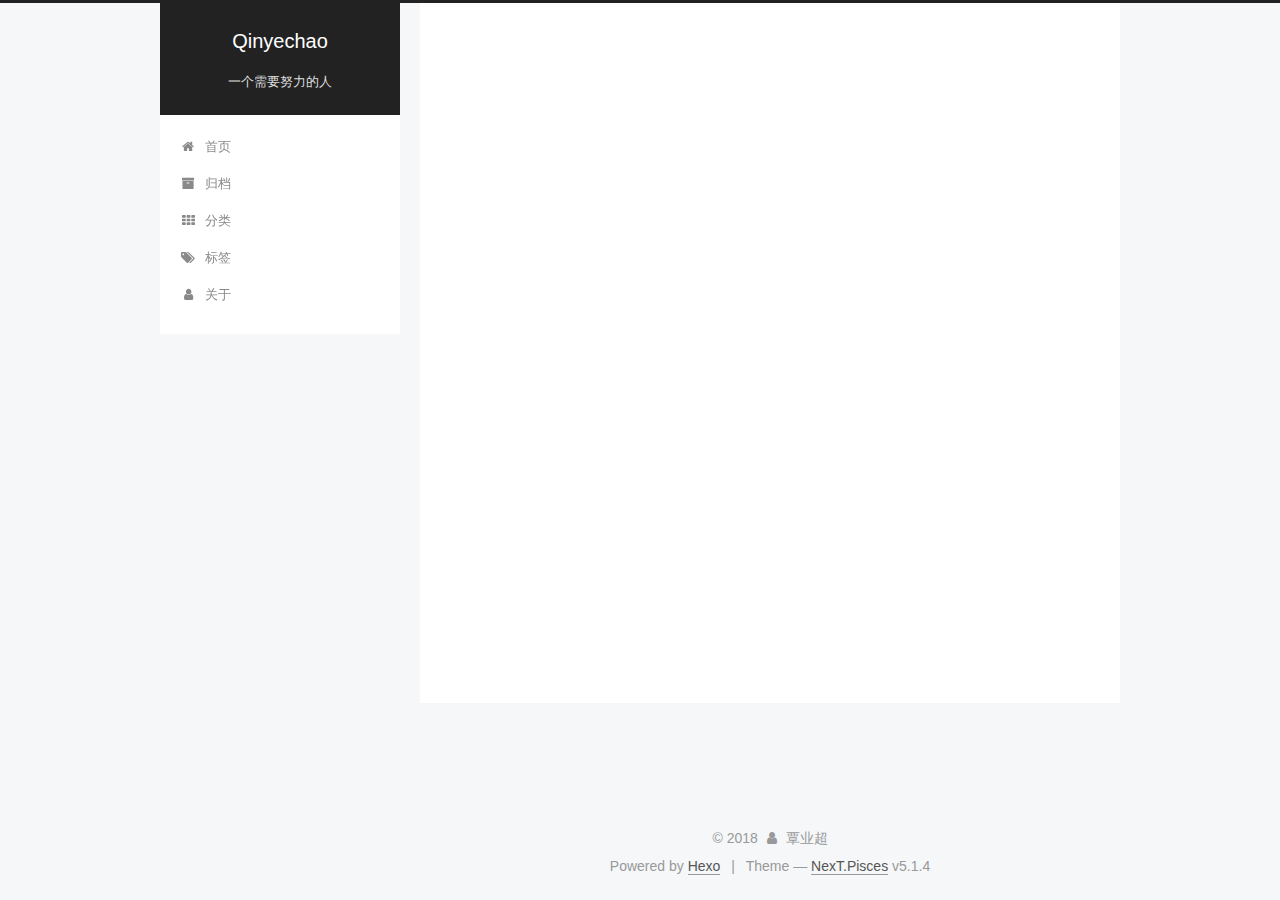
<file: archives/2018/index.html>
<!DOCTYPE html>



  


<html class="theme-next pisces use-motion" lang="zh-Hans">
<head>
  <meta charset="UTF-8"/>
<meta http-equiv="X-UA-Compatible" content="IE=edge" />
<meta name="viewport" content="width=device-width, initial-scale=1, maximum-scale=1"/>
<meta name="theme-color" content="#222">









<meta http-equiv="Cache-Control" content="no-transform" />
<meta http-equiv="Cache-Control" content="no-siteapp" />
















  
  
  <link href="/lib/fancybox/source/jquery.fancybox.css?v=2.1.5" rel="stylesheet" type="text/css" />







<link href="/lib/font-awesome/css/font-awesome.min.css?v=4.6.2" rel="stylesheet" type="text/css" />

<link href="/css/main.css?v=5.1.4" rel="stylesheet" type="text/css" />


  <link rel="apple-touch-icon" sizes="180x180" href="/images/apple-touch-icon-next.png?v=5.1.4">


  <link rel="icon" type="image/png" sizes="32x32" href="/images/favicon-32x32-next.png?v=5.1.4">


  <link rel="icon" type="image/png" sizes="16x16" href="/images/favicon-16x16-next.png?v=5.1.4">


  <link rel="mask-icon" href="/images/logo.svg?v=5.1.4" color="#222">





  <meta name="keywords" content="Hexo, qinych" />










<meta property="og:type" content="website">
<meta property="og:title" content="Qinyechao">
<meta property="og:url" content="http://yoursite.com/archives/2018/index.html">
<meta property="og:site_name" content="Qinyechao">
<meta property="og:locale" content="zh-Hans">
<meta name="twitter:card" content="summary">
<meta name="twitter:title" content="Qinyechao">



<script type="text/javascript" id="hexo.configurations">
  var NexT = window.NexT || {};
  var CONFIG = {
    root: '/',
    scheme: 'Pisces',
    version: '5.1.4',
    sidebar: {"position":"left","display":"post","offset":12,"b2t":false,"scrollpercent":false,"onmobile":false},
    fancybox: true,
    tabs: true,
    motion: {"enable":true,"async":false,"transition":{"post_block":"fadeIn","post_header":"slideDownIn","post_body":"slideDownIn","coll_header":"slideLeftIn","sidebar":"slideUpIn"}},
    duoshuo: {
      userId: '0',
      author: '博主'
    },
    algolia: {
      applicationID: '',
      apiKey: '',
      indexName: '',
      hits: {"per_page":10},
      labels: {"input_placeholder":"Search for Posts","hits_empty":"We didn't find any results for the search: ${query}","hits_stats":"${hits} results found in ${time} ms"}
    }
  };
</script>



  <link rel="canonical" href="http://yoursite.com/archives/2018/"/>





  <title>归档 | Qinyechao</title>
  








</head>

<body itemscope itemtype="http://schema.org/WebPage" lang="zh-Hans">

  
  
    
  

  <div class="container sidebar-position-left page-archive">
    <div class="headband"></div>

    <header id="header" class="header" itemscope itemtype="http://schema.org/WPHeader">
      <div class="header-inner"><div class="site-brand-wrapper">
  <div class="site-meta ">
    

    <div class="custom-logo-site-title">
      <a href="/"  class="brand" rel="start">
        <span class="logo-line-before"><i></i></span>
        <span class="site-title">Qinyechao</span>
        <span class="logo-line-after"><i></i></span>
      </a>
    </div>
      
        <p class="site-subtitle">一个需要努力的人</p>
      
  </div>

  <div class="site-nav-toggle">
    <button>
      <span class="btn-bar"></span>
      <span class="btn-bar"></span>
      <span class="btn-bar"></span>
    </button>
  </div>
</div>

<nav class="site-nav">
  

  
    <ul id="menu" class="menu">
      
        
        <li class="menu-item menu-item-home">
          <a href="/" rel="section">
            
              <i class="menu-item-icon fa fa-fw fa-home"></i> <br />
            
            首页
          </a>
        </li>
      
        
        <li class="menu-item menu-item-archives">
          <a href="/archives/" rel="section">
            
              <i class="menu-item-icon fa fa-fw fa-archive"></i> <br />
            
            归档
          </a>
        </li>
      
        
        <li class="menu-item menu-item-categories">
          <a href="/categories/" rel="section">
            
              <i class="menu-item-icon fa fa-fw fa-th"></i> <br />
            
            分类
          </a>
        </li>
      
        
        <li class="menu-item menu-item-tags">
          <a href="/tags/" rel="section">
            
              <i class="menu-item-icon fa fa-fw fa-tags"></i> <br />
            
            标签
          </a>
        </li>
      
        
        <li class="menu-item menu-item-about">
          <a href="/about/" rel="section">
            
              <i class="menu-item-icon fa fa-fw fa-user"></i> <br />
            
            关于
          </a>
        </li>
      

      
    </ul>
  

  
</nav>



 </div>
    </header>

    <main id="main" class="main">
      <div class="main-inner">
        <div class="content-wrap">
          <div id="content" class="content">
            

  
  
  
  <div class="post-block archive">
    <div id="posts" class="posts-collapse">
      <span class="archive-move-on"></span>

      <span class="archive-page-counter">
        
        
        
          
        
        嗯..! 目前共计 1 篇日志。 继续努力。
      </span>

      

        
        
        

        
          
          <div class="collection-title">
            <h1 class="archive-year" id="archive-year-2018">2018</h1>
          </div>
        
        

        

  <article class="post post-type-normal" itemscope itemtype="http://schema.org/Article">
    <header class="post-header">

      <h2 class="post-title">
        
            <a class="post-title-link" href="/2018/10/26/第一篇博客-FLAG/" itemprop="url">
              
                <span itemprop="name">我的第一篇博客（立个Flag）</span>
              
            </a>
        
      </h2>

      <div class="post-meta">
        <time class="post-time" itemprop="dateCreated"
              datetime="2018-10-26T18:51:58+08:00"
              content="2018-10-26" >
          10-26
        </time>
      </div>

    </header>
  </article>



      

    </div>
  </div>
  
  
  

  



          </div>
          


          

        </div>
        
          
  
  <div class="sidebar-toggle">
    <div class="sidebar-toggle-line-wrap">
      <span class="sidebar-toggle-line sidebar-toggle-line-first"></span>
      <span class="sidebar-toggle-line sidebar-toggle-line-middle"></span>
      <span class="sidebar-toggle-line sidebar-toggle-line-last"></span>
    </div>
  </div>

  <aside id="sidebar" class="sidebar">
    
    <div class="sidebar-inner">

      

      

      <section class="site-overview-wrap sidebar-panel sidebar-panel-active">
        <div class="site-overview">
          <div class="site-author motion-element" itemprop="author" itemscope itemtype="http://schema.org/Person">
            
              <p class="site-author-name" itemprop="name">覃业超</p>
              <p class="site-description motion-element" itemprop="description"></p>
          </div>

          <nav class="site-state motion-element">

            
              <div class="site-state-item site-state-posts">
              
                <a href="/archives/">
              
                  <span class="site-state-item-count">1</span>
                  <span class="site-state-item-name">日志</span>
                </a>
              </div>
            

            
              
              
              <div class="site-state-item site-state-categories">
                <a href="/categories/index.html">
                  <span class="site-state-item-count">1</span>
                  <span class="site-state-item-name">分类</span>
                </a>
              </div>
            

            
              
              
              <div class="site-state-item site-state-tags">
                <a href="/tags/index.html">
                  <span class="site-state-item-count">1</span>
                  <span class="site-state-item-name">标签</span>
                </a>
              </div>
            

          </nav>

          

          

          
          

          
          

          

        </div>
      </section>

      

      

    </div>
  </aside>


        
      </div>
    </main>

    <footer id="footer" class="footer">
      <div class="footer-inner">
        <div class="copyright">&copy; <span itemprop="copyrightYear">2018</span>
  <span class="with-love">
    <i class="fa fa-user"></i>
  </span>
  <span class="author" itemprop="copyrightHolder">覃业超</span>

  
</div>


  <div class="powered-by">Powered by <a class="theme-link" target="_blank" href="https://hexo.io">Hexo</a></div>



  <span class="post-meta-divider">|</span>



  <div class="theme-info">Theme &mdash; <a class="theme-link" target="_blank" href="https://github.com/iissnan/hexo-theme-next">NexT.Pisces</a> v5.1.4</div>




        







        
      </div>
    </footer>

    
      <div class="back-to-top">
        <i class="fa fa-arrow-up"></i>
        
      </div>
    

    

  </div>

  

<script type="text/javascript">
  if (Object.prototype.toString.call(window.Promise) !== '[object Function]') {
    window.Promise = null;
  }
</script>









  












  
  
    <script type="text/javascript" src="/lib/jquery/index.js?v=2.1.3"></script>
  

  
  
    <script type="text/javascript" src="/lib/fastclick/lib/fastclick.min.js?v=1.0.6"></script>
  

  
  
    <script type="text/javascript" src="/lib/jquery_lazyload/jquery.lazyload.js?v=1.9.7"></script>
  

  
  
    <script type="text/javascript" src="/lib/velocity/velocity.min.js?v=1.2.1"></script>
  

  
  
    <script type="text/javascript" src="/lib/velocity/velocity.ui.min.js?v=1.2.1"></script>
  

  
  
    <script type="text/javascript" src="/lib/fancybox/source/jquery.fancybox.pack.js?v=2.1.5"></script>
  


  


  <script type="text/javascript" src="/js/src/utils.js?v=5.1.4"></script>

  <script type="text/javascript" src="/js/src/motion.js?v=5.1.4"></script>



  
  


  <script type="text/javascript" src="/js/src/affix.js?v=5.1.4"></script>

  <script type="text/javascript" src="/js/src/schemes/pisces.js?v=5.1.4"></script>



  

  


  <script type="text/javascript" src="/js/src/bootstrap.js?v=5.1.4"></script>



  


  




	





  





  












  





  

  

  

  
  

  

  

  

</body>
</html>
</file>
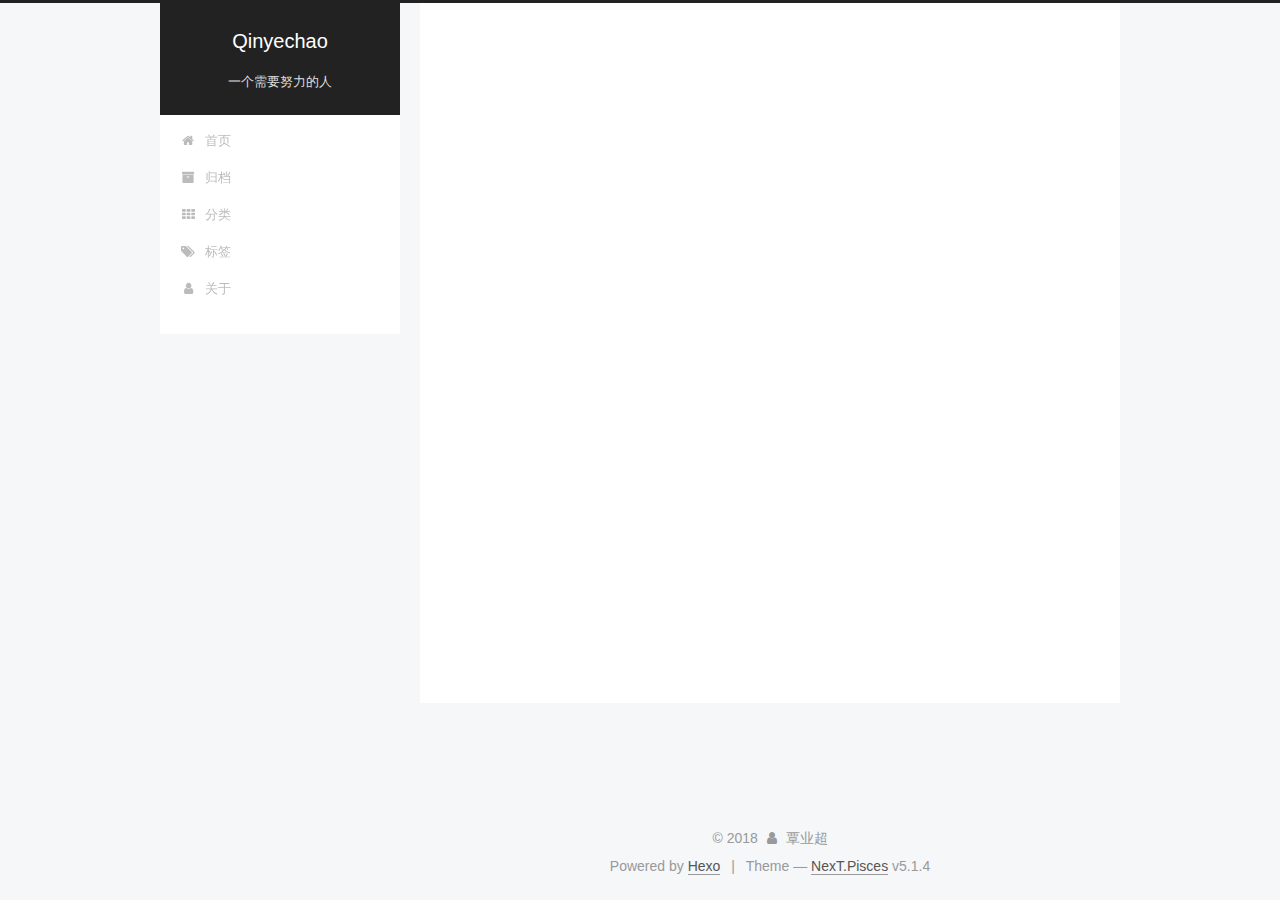
<file: categories/flag/index.html>
<!DOCTYPE html>



  


<html class="theme-next pisces use-motion" lang="zh-Hans">
<head>
  <meta charset="UTF-8"/>
<meta http-equiv="X-UA-Compatible" content="IE=edge" />
<meta name="viewport" content="width=device-width, initial-scale=1, maximum-scale=1"/>
<meta name="theme-color" content="#222">









<meta http-equiv="Cache-Control" content="no-transform" />
<meta http-equiv="Cache-Control" content="no-siteapp" />
















  
  
  <link href="/lib/fancybox/source/jquery.fancybox.css?v=2.1.5" rel="stylesheet" type="text/css" />







<link href="/lib/font-awesome/css/font-awesome.min.css?v=4.6.2" rel="stylesheet" type="text/css" />

<link href="/css/main.css?v=5.1.4" rel="stylesheet" type="text/css" />


  <link rel="apple-touch-icon" sizes="180x180" href="/images/apple-touch-icon-next.png?v=5.1.4">


  <link rel="icon" type="image/png" sizes="32x32" href="/images/favicon-32x32-next.png?v=5.1.4">


  <link rel="icon" type="image/png" sizes="16x16" href="/images/favicon-16x16-next.png?v=5.1.4">


  <link rel="mask-icon" href="/images/logo.svg?v=5.1.4" color="#222">





  <meta name="keywords" content="Hexo, qinych" />










<meta property="og:type" content="website">
<meta property="og:title" content="Qinyechao">
<meta property="og:url" content="http://yoursite.com/categories/flag/index.html">
<meta property="og:site_name" content="Qinyechao">
<meta property="og:locale" content="zh-Hans">
<meta name="twitter:card" content="summary">
<meta name="twitter:title" content="Qinyechao">



<script type="text/javascript" id="hexo.configurations">
  var NexT = window.NexT || {};
  var CONFIG = {
    root: '/',
    scheme: 'Pisces',
    version: '5.1.4',
    sidebar: {"position":"left","display":"post","offset":12,"b2t":false,"scrollpercent":false,"onmobile":false},
    fancybox: true,
    tabs: true,
    motion: {"enable":true,"async":false,"transition":{"post_block":"fadeIn","post_header":"slideDownIn","post_body":"slideDownIn","coll_header":"slideLeftIn","sidebar":"slideUpIn"}},
    duoshuo: {
      userId: '0',
      author: '博主'
    },
    algolia: {
      applicationID: '',
      apiKey: '',
      indexName: '',
      hits: {"per_page":10},
      labels: {"input_placeholder":"Search for Posts","hits_empty":"We didn't find any results for the search: ${query}","hits_stats":"${hits} results found in ${time} ms"}
    }
  };
</script>



  <link rel="canonical" href="http://yoursite.com/categories/flag/"/>





  <title>分类: flag | Qinyechao</title>
  








</head>

<body itemscope itemtype="http://schema.org/WebPage" lang="zh-Hans">

  
  
    
  

  <div class="container sidebar-position-left ">
    <div class="headband"></div>

    <header id="header" class="header" itemscope itemtype="http://schema.org/WPHeader">
      <div class="header-inner"><div class="site-brand-wrapper">
  <div class="site-meta ">
    

    <div class="custom-logo-site-title">
      <a href="/"  class="brand" rel="start">
        <span class="logo-line-before"><i></i></span>
        <span class="site-title">Qinyechao</span>
        <span class="logo-line-after"><i></i></span>
      </a>
    </div>
      
        <p class="site-subtitle">一个需要努力的人</p>
      
  </div>

  <div class="site-nav-toggle">
    <button>
      <span class="btn-bar"></span>
      <span class="btn-bar"></span>
      <span class="btn-bar"></span>
    </button>
  </div>
</div>

<nav class="site-nav">
  

  
    <ul id="menu" class="menu">
      
        
        <li class="menu-item menu-item-home">
          <a href="/" rel="section">
            
              <i class="menu-item-icon fa fa-fw fa-home"></i> <br />
            
            首页
          </a>
        </li>
      
        
        <li class="menu-item menu-item-archives">
          <a href="/archives/" rel="section">
            
              <i class="menu-item-icon fa fa-fw fa-archive"></i> <br />
            
            归档
          </a>
        </li>
      
        
        <li class="menu-item menu-item-categories">
          <a href="/categories/" rel="section">
            
              <i class="menu-item-icon fa fa-fw fa-th"></i> <br />
            
            分类
          </a>
        </li>
      
        
        <li class="menu-item menu-item-tags">
          <a href="/tags/" rel="section">
            
              <i class="menu-item-icon fa fa-fw fa-tags"></i> <br />
            
            标签
          </a>
        </li>
      
        
        <li class="menu-item menu-item-about">
          <a href="/about/" rel="section">
            
              <i class="menu-item-icon fa fa-fw fa-user"></i> <br />
            
            关于
          </a>
        </li>
      

      
    </ul>
  

  
</nav>



 </div>
    </header>

    <main id="main" class="main">
      <div class="main-inner">
        <div class="content-wrap">
          <div id="content" class="content">
            

  
  
  
  <div class="post-block category">

    <div id="posts" class="posts-collapse">
      <div class="collection-title">
        <h1>flag<small>分类</small>
        </h1>
      </div>

      
        

  <article class="post post-type-normal" itemscope itemtype="http://schema.org/Article">
    <header class="post-header">

      <h2 class="post-title">
        
            <a class="post-title-link" href="/2018/10/26/第一篇博客-FLAG/" itemprop="url">
              
                <span itemprop="name">我的第一篇博客（立个Flag）</span>
              
            </a>
        
      </h2>

      <div class="post-meta">
        <time class="post-time" itemprop="dateCreated"
              datetime="2018-10-26T18:51:58+08:00"
              content="2018-10-26" >
          10-26
        </time>
      </div>

    </header>
  </article>


      
    </div>

  </div>
  
  
  

  



          </div>
          


          

        </div>
        
          
  
  <div class="sidebar-toggle">
    <div class="sidebar-toggle-line-wrap">
      <span class="sidebar-toggle-line sidebar-toggle-line-first"></span>
      <span class="sidebar-toggle-line sidebar-toggle-line-middle"></span>
      <span class="sidebar-toggle-line sidebar-toggle-line-last"></span>
    </div>
  </div>

  <aside id="sidebar" class="sidebar">
    
    <div class="sidebar-inner">

      

      

      <section class="site-overview-wrap sidebar-panel sidebar-panel-active">
        <div class="site-overview">
          <div class="site-author motion-element" itemprop="author" itemscope itemtype="http://schema.org/Person">
            
              <p class="site-author-name" itemprop="name">覃业超</p>
              <p class="site-description motion-element" itemprop="description"></p>
          </div>

          <nav class="site-state motion-element">

            
              <div class="site-state-item site-state-posts">
              
                <a href="/archives/">
              
                  <span class="site-state-item-count">1</span>
                  <span class="site-state-item-name">日志</span>
                </a>
              </div>
            

            
              
              
              <div class="site-state-item site-state-categories">
                <a href="/categories/index.html">
                  <span class="site-state-item-count">1</span>
                  <span class="site-state-item-name">分类</span>
                </a>
              </div>
            

            
              
              
              <div class="site-state-item site-state-tags">
                <a href="/tags/index.html">
                  <span class="site-state-item-count">1</span>
                  <span class="site-state-item-name">标签</span>
                </a>
              </div>
            

          </nav>

          

          

          
          

          
          

          

        </div>
      </section>

      

      

    </div>
  </aside>


        
      </div>
    </main>

    <footer id="footer" class="footer">
      <div class="footer-inner">
        <div class="copyright">&copy; <span itemprop="copyrightYear">2018</span>
  <span class="with-love">
    <i class="fa fa-user"></i>
  </span>
  <span class="author" itemprop="copyrightHolder">覃业超</span>

  
</div>


  <div class="powered-by">Powered by <a class="theme-link" target="_blank" href="https://hexo.io">Hexo</a></div>



  <span class="post-meta-divider">|</span>



  <div class="theme-info">Theme &mdash; <a class="theme-link" target="_blank" href="https://github.com/iissnan/hexo-theme-next">NexT.Pisces</a> v5.1.4</div>




        







        
      </div>
    </footer>

    
      <div class="back-to-top">
        <i class="fa fa-arrow-up"></i>
        
      </div>
    

    

  </div>

  

<script type="text/javascript">
  if (Object.prototype.toString.call(window.Promise) !== '[object Function]') {
    window.Promise = null;
  }
</script>









  












  
  
    <script type="text/javascript" src="/lib/jquery/index.js?v=2.1.3"></script>
  

  
  
    <script type="text/javascript" src="/lib/fastclick/lib/fastclick.min.js?v=1.0.6"></script>
  

  
  
    <script type="text/javascript" src="/lib/jquery_lazyload/jquery.lazyload.js?v=1.9.7"></script>
  

  
  
    <script type="text/javascript" src="/lib/velocity/velocity.min.js?v=1.2.1"></script>
  

  
  
    <script type="text/javascript" src="/lib/velocity/velocity.ui.min.js?v=1.2.1"></script>
  

  
  
    <script type="text/javascript" src="/lib/fancybox/source/jquery.fancybox.pack.js?v=2.1.5"></script>
  


  


  <script type="text/javascript" src="/js/src/utils.js?v=5.1.4"></script>

  <script type="text/javascript" src="/js/src/motion.js?v=5.1.4"></script>



  
  


  <script type="text/javascript" src="/js/src/affix.js?v=5.1.4"></script>

  <script type="text/javascript" src="/js/src/schemes/pisces.js?v=5.1.4"></script>



  

  


  <script type="text/javascript" src="/js/src/bootstrap.js?v=5.1.4"></script>



  


  




	





  





  












  





  

  

  

  
  

  

  

  

</body>
</html>
</file>
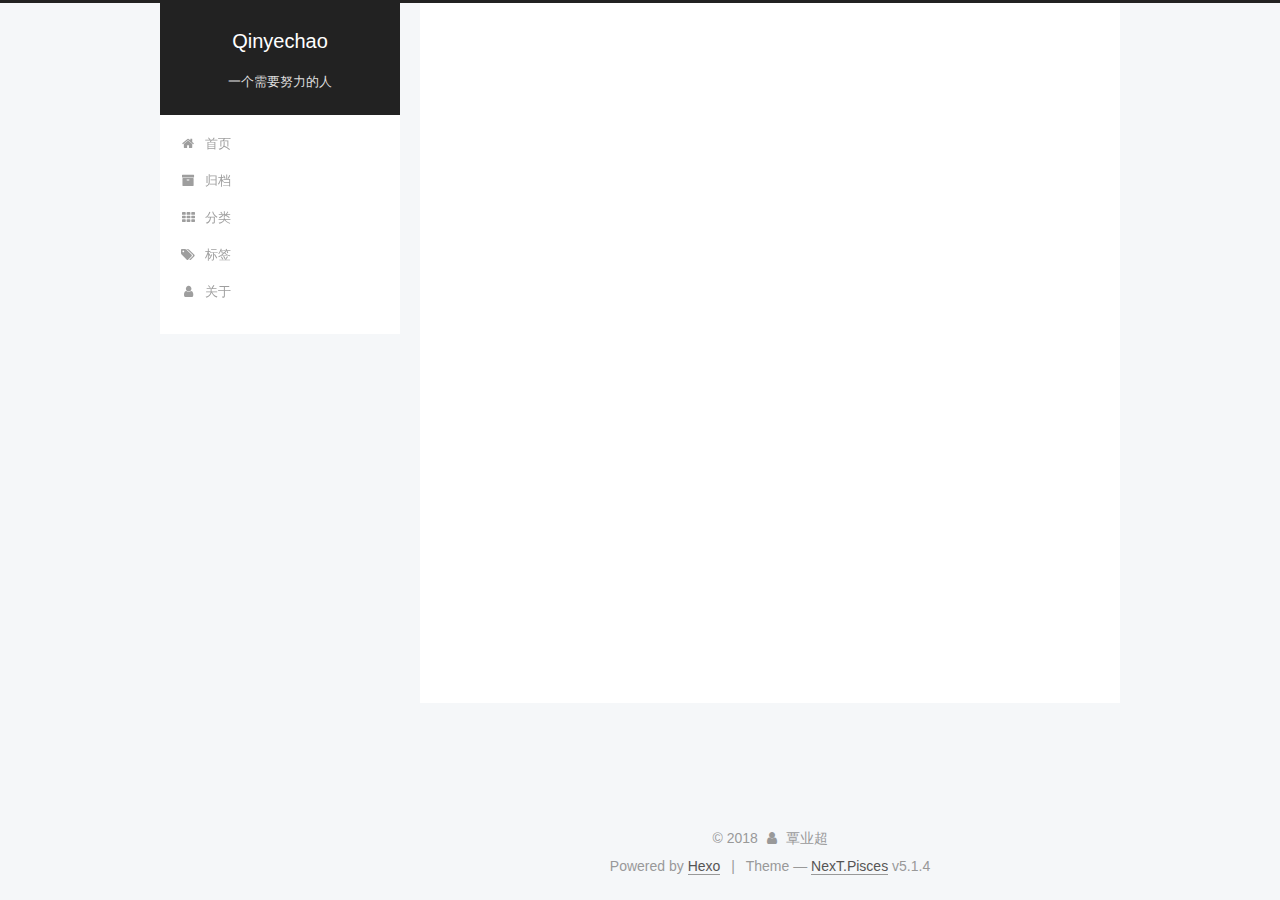
<file: tags/flag/index.html>
<!DOCTYPE html>



  


<html class="theme-next pisces use-motion" lang="zh-Hans">
<head>
  <meta charset="UTF-8"/>
<meta http-equiv="X-UA-Compatible" content="IE=edge" />
<meta name="viewport" content="width=device-width, initial-scale=1, maximum-scale=1"/>
<meta name="theme-color" content="#222">









<meta http-equiv="Cache-Control" content="no-transform" />
<meta http-equiv="Cache-Control" content="no-siteapp" />
















  
  
  <link href="/lib/fancybox/source/jquery.fancybox.css?v=2.1.5" rel="stylesheet" type="text/css" />







<link href="/lib/font-awesome/css/font-awesome.min.css?v=4.6.2" rel="stylesheet" type="text/css" />

<link href="/css/main.css?v=5.1.4" rel="stylesheet" type="text/css" />


  <link rel="apple-touch-icon" sizes="180x180" href="/images/apple-touch-icon-next.png?v=5.1.4">


  <link rel="icon" type="image/png" sizes="32x32" href="/images/favicon-32x32-next.png?v=5.1.4">


  <link rel="icon" type="image/png" sizes="16x16" href="/images/favicon-16x16-next.png?v=5.1.4">


  <link rel="mask-icon" href="/images/logo.svg?v=5.1.4" color="#222">





  <meta name="keywords" content="Hexo, qinych" />










<meta property="og:type" content="website">
<meta property="og:title" content="Qinyechao">
<meta property="og:url" content="http://yoursite.com/tags/flag/index.html">
<meta property="og:site_name" content="Qinyechao">
<meta property="og:locale" content="zh-Hans">
<meta name="twitter:card" content="summary">
<meta name="twitter:title" content="Qinyechao">



<script type="text/javascript" id="hexo.configurations">
  var NexT = window.NexT || {};
  var CONFIG = {
    root: '/',
    scheme: 'Pisces',
    version: '5.1.4',
    sidebar: {"position":"left","display":"post","offset":12,"b2t":false,"scrollpercent":false,"onmobile":false},
    fancybox: true,
    tabs: true,
    motion: {"enable":true,"async":false,"transition":{"post_block":"fadeIn","post_header":"slideDownIn","post_body":"slideDownIn","coll_header":"slideLeftIn","sidebar":"slideUpIn"}},
    duoshuo: {
      userId: '0',
      author: '博主'
    },
    algolia: {
      applicationID: '',
      apiKey: '',
      indexName: '',
      hits: {"per_page":10},
      labels: {"input_placeholder":"Search for Posts","hits_empty":"We didn't find any results for the search: ${query}","hits_stats":"${hits} results found in ${time} ms"}
    }
  };
</script>



  <link rel="canonical" href="http://yoursite.com/tags/flag/"/>





  <title>标签: flag | Qinyechao</title>
  








</head>

<body itemscope itemtype="http://schema.org/WebPage" lang="zh-Hans">

  
  
    
  

  <div class="container sidebar-position-left ">
    <div class="headband"></div>

    <header id="header" class="header" itemscope itemtype="http://schema.org/WPHeader">
      <div class="header-inner"><div class="site-brand-wrapper">
  <div class="site-meta ">
    

    <div class="custom-logo-site-title">
      <a href="/"  class="brand" rel="start">
        <span class="logo-line-before"><i></i></span>
        <span class="site-title">Qinyechao</span>
        <span class="logo-line-after"><i></i></span>
      </a>
    </div>
      
        <p class="site-subtitle">一个需要努力的人</p>
      
  </div>

  <div class="site-nav-toggle">
    <button>
      <span class="btn-bar"></span>
      <span class="btn-bar"></span>
      <span class="btn-bar"></span>
    </button>
  </div>
</div>

<nav class="site-nav">
  

  
    <ul id="menu" class="menu">
      
        
        <li class="menu-item menu-item-home">
          <a href="/" rel="section">
            
              <i class="menu-item-icon fa fa-fw fa-home"></i> <br />
            
            首页
          </a>
        </li>
      
        
        <li class="menu-item menu-item-archives">
          <a href="/archives/" rel="section">
            
              <i class="menu-item-icon fa fa-fw fa-archive"></i> <br />
            
            归档
          </a>
        </li>
      
        
        <li class="menu-item menu-item-categories">
          <a href="/categories/" rel="section">
            
              <i class="menu-item-icon fa fa-fw fa-th"></i> <br />
            
            分类
          </a>
        </li>
      
        
        <li class="menu-item menu-item-tags">
          <a href="/tags/" rel="section">
            
              <i class="menu-item-icon fa fa-fw fa-tags"></i> <br />
            
            标签
          </a>
        </li>
      
        
        <li class="menu-item menu-item-about">
          <a href="/about/" rel="section">
            
              <i class="menu-item-icon fa fa-fw fa-user"></i> <br />
            
            关于
          </a>
        </li>
      

      
    </ul>
  

  
</nav>



 </div>
    </header>

    <main id="main" class="main">
      <div class="main-inner">
        <div class="content-wrap">
          <div id="content" class="content">
            

  
  
  
  <div class="post-block tag">

    <div id="posts" class="posts-collapse">
      <div class="collection-title">
        <h1>flag<small>标签</small>
        </h1>
      </div>

      
        

  <article class="post post-type-normal" itemscope itemtype="http://schema.org/Article">
    <header class="post-header">

      <h2 class="post-title">
        
            <a class="post-title-link" href="/2018/10/26/第一篇博客-FLAG/" itemprop="url">
              
                <span itemprop="name">我的第一篇博客（立个Flag）</span>
              
            </a>
        
      </h2>

      <div class="post-meta">
        <time class="post-time" itemprop="dateCreated"
              datetime="2018-10-26T18:51:58+08:00"
              content="2018-10-26" >
          10-26
        </time>
      </div>

    </header>
  </article>


      
    </div>

  </div>
  
  
  

  


          </div>
          


          

        </div>
        
          
  
  <div class="sidebar-toggle">
    <div class="sidebar-toggle-line-wrap">
      <span class="sidebar-toggle-line sidebar-toggle-line-first"></span>
      <span class="sidebar-toggle-line sidebar-toggle-line-middle"></span>
      <span class="sidebar-toggle-line sidebar-toggle-line-last"></span>
    </div>
  </div>

  <aside id="sidebar" class="sidebar">
    
    <div class="sidebar-inner">

      

      

      <section class="site-overview-wrap sidebar-panel sidebar-panel-active">
        <div class="site-overview">
          <div class="site-author motion-element" itemprop="author" itemscope itemtype="http://schema.org/Person">
            
              <p class="site-author-name" itemprop="name">覃业超</p>
              <p class="site-description motion-element" itemprop="description"></p>
          </div>

          <nav class="site-state motion-element">

            
              <div class="site-state-item site-state-posts">
              
                <a href="/archives/">
              
                  <span class="site-state-item-count">1</span>
                  <span class="site-state-item-name">日志</span>
                </a>
              </div>
            

            
              
              
              <div class="site-state-item site-state-categories">
                <a href="/categories/index.html">
                  <span class="site-state-item-count">1</span>
                  <span class="site-state-item-name">分类</span>
                </a>
              </div>
            

            
              
              
              <div class="site-state-item site-state-tags">
                <a href="/tags/index.html">
                  <span class="site-state-item-count">1</span>
                  <span class="site-state-item-name">标签</span>
                </a>
              </div>
            

          </nav>

          

          

          
          

          
          

          

        </div>
      </section>

      

      

    </div>
  </aside>


        
      </div>
    </main>

    <footer id="footer" class="footer">
      <div class="footer-inner">
        <div class="copyright">&copy; <span itemprop="copyrightYear">2018</span>
  <span class="with-love">
    <i class="fa fa-user"></i>
  </span>
  <span class="author" itemprop="copyrightHolder">覃业超</span>

  
</div>


  <div class="powered-by">Powered by <a class="theme-link" target="_blank" href="https://hexo.io">Hexo</a></div>



  <span class="post-meta-divider">|</span>



  <div class="theme-info">Theme &mdash; <a class="theme-link" target="_blank" href="https://github.com/iissnan/hexo-theme-next">NexT.Pisces</a> v5.1.4</div>




        







        
      </div>
    </footer>

    
      <div class="back-to-top">
        <i class="fa fa-arrow-up"></i>
        
      </div>
    

    

  </div>

  

<script type="text/javascript">
  if (Object.prototype.toString.call(window.Promise) !== '[object Function]') {
    window.Promise = null;
  }
</script>









  












  
  
    <script type="text/javascript" src="/lib/jquery/index.js?v=2.1.3"></script>
  

  
  
    <script type="text/javascript" src="/lib/fastclick/lib/fastclick.min.js?v=1.0.6"></script>
  

  
  
    <script type="text/javascript" src="/lib/jquery_lazyload/jquery.lazyload.js?v=1.9.7"></script>
  

  
  
    <script type="text/javascript" src="/lib/velocity/velocity.min.js?v=1.2.1"></script>
  

  
  
    <script type="text/javascript" src="/lib/velocity/velocity.ui.min.js?v=1.2.1"></script>
  

  
  
    <script type="text/javascript" src="/lib/fancybox/source/jquery.fancybox.pack.js?v=2.1.5"></script>
  


  


  <script type="text/javascript" src="/js/src/utils.js?v=5.1.4"></script>

  <script type="text/javascript" src="/js/src/motion.js?v=5.1.4"></script>



  
  


  <script type="text/javascript" src="/js/src/affix.js?v=5.1.4"></script>

  <script type="text/javascript" src="/js/src/schemes/pisces.js?v=5.1.4"></script>



  

  


  <script type="text/javascript" src="/js/src/bootstrap.js?v=5.1.4"></script>



  


  




	





  





  












  





  

  

  

  
  

  

  

  

</body>
</html>
</file>
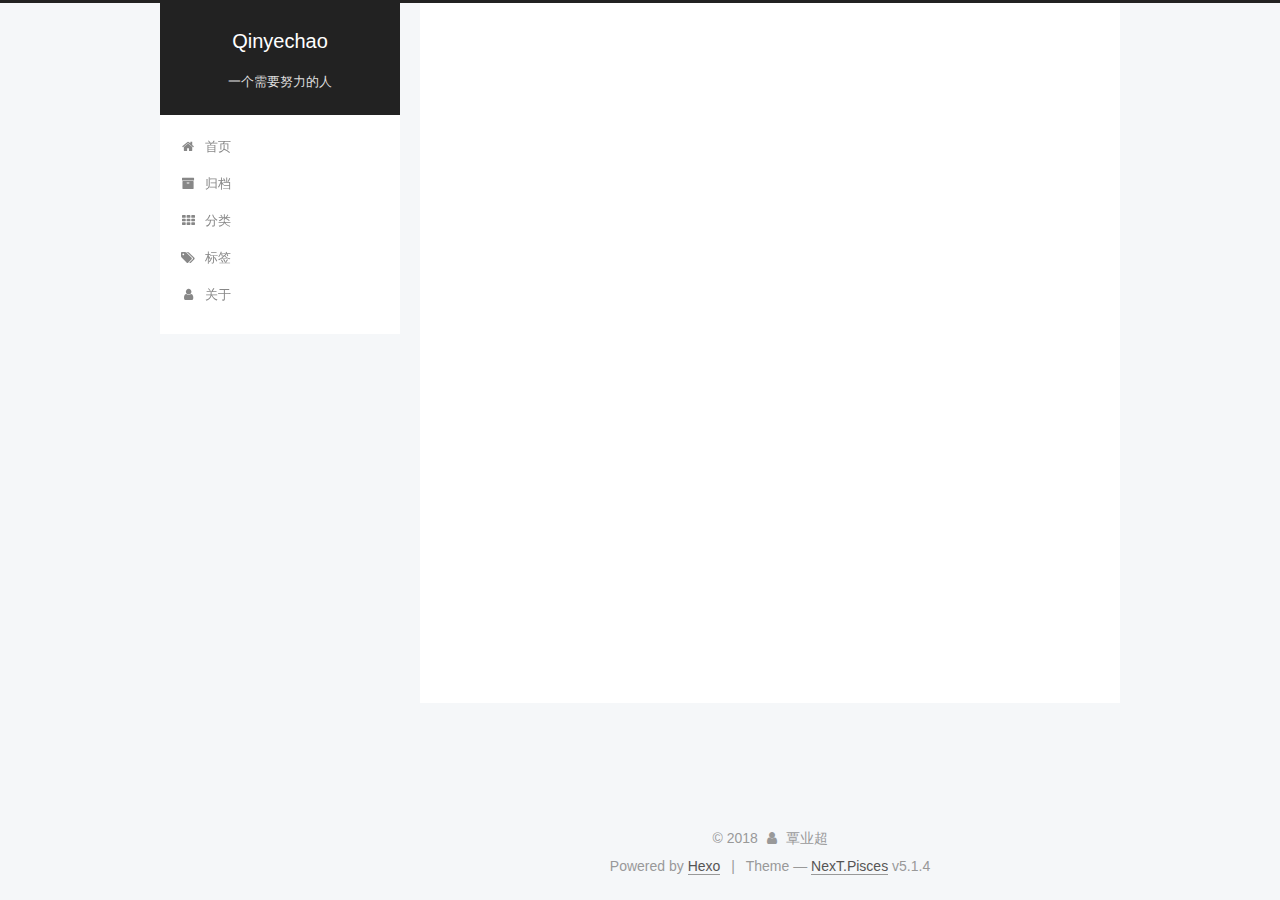
<file: archives/2018/10/index.html>
<!DOCTYPE html>



  


<html class="theme-next pisces use-motion" lang="zh-Hans">
<head>
  <meta charset="UTF-8"/>
<meta http-equiv="X-UA-Compatible" content="IE=edge" />
<meta name="viewport" content="width=device-width, initial-scale=1, maximum-scale=1"/>
<meta name="theme-color" content="#222">









<meta http-equiv="Cache-Control" content="no-transform" />
<meta http-equiv="Cache-Control" content="no-siteapp" />
















  
  
  <link href="/lib/fancybox/source/jquery.fancybox.css?v=2.1.5" rel="stylesheet" type="text/css" />







<link href="/lib/font-awesome/css/font-awesome.min.css?v=4.6.2" rel="stylesheet" type="text/css" />

<link href="/css/main.css?v=5.1.4" rel="stylesheet" type="text/css" />


  <link rel="apple-touch-icon" sizes="180x180" href="/images/apple-touch-icon-next.png?v=5.1.4">


  <link rel="icon" type="image/png" sizes="32x32" href="/images/favicon-32x32-next.png?v=5.1.4">


  <link rel="icon" type="image/png" sizes="16x16" href="/images/favicon-16x16-next.png?v=5.1.4">


  <link rel="mask-icon" href="/images/logo.svg?v=5.1.4" color="#222">





  <meta name="keywords" content="Hexo, qinych" />










<meta property="og:type" content="website">
<meta property="og:title" content="Qinyechao">
<meta property="og:url" content="http://yoursite.com/archives/2018/10/index.html">
<meta property="og:site_name" content="Qinyechao">
<meta property="og:locale" content="zh-Hans">
<meta name="twitter:card" content="summary">
<meta name="twitter:title" content="Qinyechao">



<script type="text/javascript" id="hexo.configurations">
  var NexT = window.NexT || {};
  var CONFIG = {
    root: '/',
    scheme: 'Pisces',
    version: '5.1.4',
    sidebar: {"position":"left","display":"post","offset":12,"b2t":false,"scrollpercent":false,"onmobile":false},
    fancybox: true,
    tabs: true,
    motion: {"enable":true,"async":false,"transition":{"post_block":"fadeIn","post_header":"slideDownIn","post_body":"slideDownIn","coll_header":"slideLeftIn","sidebar":"slideUpIn"}},
    duoshuo: {
      userId: '0',
      author: '博主'
    },
    algolia: {
      applicationID: '',
      apiKey: '',
      indexName: '',
      hits: {"per_page":10},
      labels: {"input_placeholder":"Search for Posts","hits_empty":"We didn't find any results for the search: ${query}","hits_stats":"${hits} results found in ${time} ms"}
    }
  };
</script>



  <link rel="canonical" href="http://yoursite.com/archives/2018/10/"/>





  <title>归档 | Qinyechao</title>
  








</head>

<body itemscope itemtype="http://schema.org/WebPage" lang="zh-Hans">

  
  
    
  

  <div class="container sidebar-position-left page-archive">
    <div class="headband"></div>

    <header id="header" class="header" itemscope itemtype="http://schema.org/WPHeader">
      <div class="header-inner"><div class="site-brand-wrapper">
  <div class="site-meta ">
    

    <div class="custom-logo-site-title">
      <a href="/"  class="brand" rel="start">
        <span class="logo-line-before"><i></i></span>
        <span class="site-title">Qinyechao</span>
        <span class="logo-line-after"><i></i></span>
      </a>
    </div>
      
        <p class="site-subtitle">一个需要努力的人</p>
      
  </div>

  <div class="site-nav-toggle">
    <button>
      <span class="btn-bar"></span>
      <span class="btn-bar"></span>
      <span class="btn-bar"></span>
    </button>
  </div>
</div>

<nav class="site-nav">
  

  
    <ul id="menu" class="menu">
      
        
        <li class="menu-item menu-item-home">
          <a href="/" rel="section">
            
              <i class="menu-item-icon fa fa-fw fa-home"></i> <br />
            
            首页
          </a>
        </li>
      
        
        <li class="menu-item menu-item-archives">
          <a href="/archives/" rel="section">
            
              <i class="menu-item-icon fa fa-fw fa-archive"></i> <br />
            
            归档
          </a>
        </li>
      
        
        <li class="menu-item menu-item-categories">
          <a href="/categories/" rel="section">
            
              <i class="menu-item-icon fa fa-fw fa-th"></i> <br />
            
            分类
          </a>
        </li>
      
        
        <li class="menu-item menu-item-tags">
          <a href="/tags/" rel="section">
            
              <i class="menu-item-icon fa fa-fw fa-tags"></i> <br />
            
            标签
          </a>
        </li>
      
        
        <li class="menu-item menu-item-about">
          <a href="/about/" rel="section">
            
              <i class="menu-item-icon fa fa-fw fa-user"></i> <br />
            
            关于
          </a>
        </li>
      

      
    </ul>
  

  
</nav>



 </div>
    </header>

    <main id="main" class="main">
      <div class="main-inner">
        <div class="content-wrap">
          <div id="content" class="content">
            

  
  
  
  <div class="post-block archive">
    <div id="posts" class="posts-collapse">
      <span class="archive-move-on"></span>

      <span class="archive-page-counter">
        
        
        
          
        
        嗯..! 目前共计 1 篇日志。 继续努力。
      </span>

      

        
        
        

        
          
          <div class="collection-title">
            <h1 class="archive-year" id="archive-year-2018">2018</h1>
          </div>
        
        

        

  <article class="post post-type-normal" itemscope itemtype="http://schema.org/Article">
    <header class="post-header">

      <h2 class="post-title">
        
            <a class="post-title-link" href="/2018/10/26/第一篇博客-FLAG/" itemprop="url">
              
                <span itemprop="name">我的第一篇博客（立个Flag）</span>
              
            </a>
        
      </h2>

      <div class="post-meta">
        <time class="post-time" itemprop="dateCreated"
              datetime="2018-10-26T18:51:58+08:00"
              content="2018-10-26" >
          10-26
        </time>
      </div>

    </header>
  </article>



      

    </div>
  </div>
  
  
  

  



          </div>
          


          

        </div>
        
          
  
  <div class="sidebar-toggle">
    <div class="sidebar-toggle-line-wrap">
      <span class="sidebar-toggle-line sidebar-toggle-line-first"></span>
      <span class="sidebar-toggle-line sidebar-toggle-line-middle"></span>
      <span class="sidebar-toggle-line sidebar-toggle-line-last"></span>
    </div>
  </div>

  <aside id="sidebar" class="sidebar">
    
    <div class="sidebar-inner">

      

      

      <section class="site-overview-wrap sidebar-panel sidebar-panel-active">
        <div class="site-overview">
          <div class="site-author motion-element" itemprop="author" itemscope itemtype="http://schema.org/Person">
            
              <p class="site-author-name" itemprop="name">覃业超</p>
              <p class="site-description motion-element" itemprop="description"></p>
          </div>

          <nav class="site-state motion-element">

            
              <div class="site-state-item site-state-posts">
              
                <a href="/archives/">
              
                  <span class="site-state-item-count">1</span>
                  <span class="site-state-item-name">日志</span>
                </a>
              </div>
            

            
              
              
              <div class="site-state-item site-state-categories">
                <a href="/categories/index.html">
                  <span class="site-state-item-count">1</span>
                  <span class="site-state-item-name">分类</span>
                </a>
              </div>
            

            
              
              
              <div class="site-state-item site-state-tags">
                <a href="/tags/index.html">
                  <span class="site-state-item-count">1</span>
                  <span class="site-state-item-name">标签</span>
                </a>
              </div>
            

          </nav>

          

          

          
          

          
          

          

        </div>
      </section>

      

      

    </div>
  </aside>


        
      </div>
    </main>

    <footer id="footer" class="footer">
      <div class="footer-inner">
        <div class="copyright">&copy; <span itemprop="copyrightYear">2018</span>
  <span class="with-love">
    <i class="fa fa-user"></i>
  </span>
  <span class="author" itemprop="copyrightHolder">覃业超</span>

  
</div>


  <div class="powered-by">Powered by <a class="theme-link" target="_blank" href="https://hexo.io">Hexo</a></div>



  <span class="post-meta-divider">|</span>



  <div class="theme-info">Theme &mdash; <a class="theme-link" target="_blank" href="https://github.com/iissnan/hexo-theme-next">NexT.Pisces</a> v5.1.4</div>




        







        
      </div>
    </footer>

    
      <div class="back-to-top">
        <i class="fa fa-arrow-up"></i>
        
      </div>
    

    

  </div>

  

<script type="text/javascript">
  if (Object.prototype.toString.call(window.Promise) !== '[object Function]') {
    window.Promise = null;
  }
</script>









  












  
  
    <script type="text/javascript" src="/lib/jquery/index.js?v=2.1.3"></script>
  

  
  
    <script type="text/javascript" src="/lib/fastclick/lib/fastclick.min.js?v=1.0.6"></script>
  

  
  
    <script type="text/javascript" src="/lib/jquery_lazyload/jquery.lazyload.js?v=1.9.7"></script>
  

  
  
    <script type="text/javascript" src="/lib/velocity/velocity.min.js?v=1.2.1"></script>
  

  
  
    <script type="text/javascript" src="/lib/velocity/velocity.ui.min.js?v=1.2.1"></script>
  

  
  
    <script type="text/javascript" src="/lib/fancybox/source/jquery.fancybox.pack.js?v=2.1.5"></script>
  


  


  <script type="text/javascript" src="/js/src/utils.js?v=5.1.4"></script>

  <script type="text/javascript" src="/js/src/motion.js?v=5.1.4"></script>



  
  


  <script type="text/javascript" src="/js/src/affix.js?v=5.1.4"></script>

  <script type="text/javascript" src="/js/src/schemes/pisces.js?v=5.1.4"></script>



  

  


  <script type="text/javascript" src="/js/src/bootstrap.js?v=5.1.4"></script>



  


  




	





  





  












  





  

  

  

  
  

  

  

  

</body>
</html>
</file>
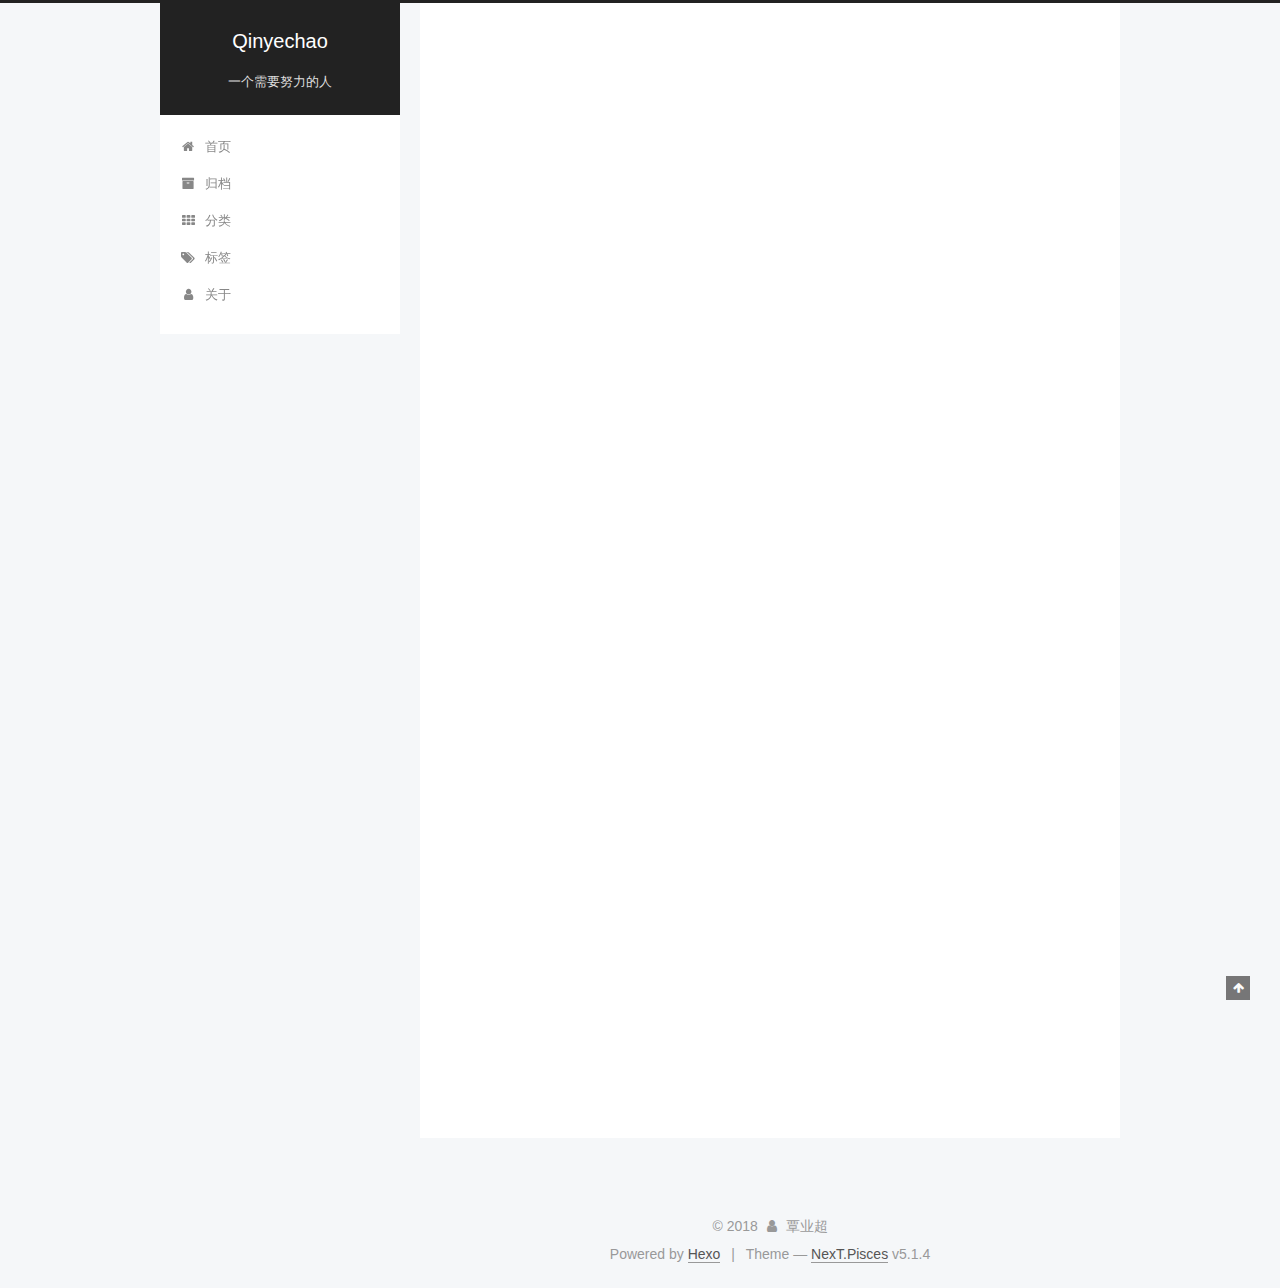
<file: 2018/10/17/hello-world/index.html>
<!DOCTYPE html>



  


<html class="theme-next pisces use-motion" lang="zh-Hans">
<head>
  <meta charset="UTF-8"/>
<meta http-equiv="X-UA-Compatible" content="IE=edge" />
<meta name="viewport" content="width=device-width, initial-scale=1, maximum-scale=1"/>
<meta name="theme-color" content="#222">









<meta http-equiv="Cache-Control" content="no-transform" />
<meta http-equiv="Cache-Control" content="no-siteapp" />
















  
  
  <link href="/lib/fancybox/source/jquery.fancybox.css?v=2.1.5" rel="stylesheet" type="text/css" />







<link href="/lib/font-awesome/css/font-awesome.min.css?v=4.6.2" rel="stylesheet" type="text/css" />

<link href="/css/main.css?v=5.1.4" rel="stylesheet" type="text/css" />


  <link rel="apple-touch-icon" sizes="180x180" href="/images/apple-touch-icon-next.png?v=5.1.4">


  <link rel="icon" type="image/png" sizes="32x32" href="/images/favicon-32x32-next.png?v=5.1.4">


  <link rel="icon" type="image/png" sizes="16x16" href="/images/favicon-16x16-next.png?v=5.1.4">


  <link rel="mask-icon" href="/images/logo.svg?v=5.1.4" color="#222">





  <meta name="keywords" content="Hexo, qinych" />










<meta name="description" content="Welcome to Hexo! This is your very first post. Check documentation for more info. If you get any problems when using Hexo, you can find the answer in troubleshooting or you can ask me on">
<meta property="og:type" content="article">
<meta property="og:title" content="Hello World">
<meta property="og:url" content="http://yoursite.com/2018/10/17/hello-world/index.html">
<meta property="og:site_name" content="Qinyechao">
<meta property="og:description" content="Welcome to Hexo! This is your very first post. Check documentation for more info. If you get any problems when using Hexo, you can find the answer in troubleshooting or you can ask me on">
<meta property="og:locale" content="zh-Hans">
<meta property="og:updated_time" content="2018-10-17T07:01:18.122Z">
<meta name="twitter:card" content="summary">
<meta name="twitter:title" content="Hello World">
<meta name="twitter:description" content="Welcome to Hexo! This is your very first post. Check documentation for more info. If you get any problems when using Hexo, you can find the answer in troubleshooting or you can ask me on">



<script type="text/javascript" id="hexo.configurations">
  var NexT = window.NexT || {};
  var CONFIG = {
    root: '/',
    scheme: 'Pisces',
    version: '5.1.4',
    sidebar: {"position":"left","display":"post","offset":12,"b2t":false,"scrollpercent":false,"onmobile":false},
    fancybox: true,
    tabs: true,
    motion: {"enable":true,"async":false,"transition":{"post_block":"fadeIn","post_header":"slideDownIn","post_body":"slideDownIn","coll_header":"slideLeftIn","sidebar":"slideUpIn"}},
    duoshuo: {
      userId: '0',
      author: '博主'
    },
    algolia: {
      applicationID: '',
      apiKey: '',
      indexName: '',
      hits: {"per_page":10},
      labels: {"input_placeholder":"Search for Posts","hits_empty":"We didn't find any results for the search: ${query}","hits_stats":"${hits} results found in ${time} ms"}
    }
  };
</script>



  <link rel="canonical" href="http://yoursite.com/2018/10/17/hello-world/"/>





  <title>Hello World | Qinyechao</title>
  








</head>

<body itemscope itemtype="http://schema.org/WebPage" lang="zh-Hans">

  
  
    
  

  <div class="container sidebar-position-left page-post-detail">
    <div class="headband"></div>

    <header id="header" class="header" itemscope itemtype="http://schema.org/WPHeader">
      <div class="header-inner"><div class="site-brand-wrapper">
  <div class="site-meta ">
    

    <div class="custom-logo-site-title">
      <a href="/"  class="brand" rel="start">
        <span class="logo-line-before"><i></i></span>
        <span class="site-title">Qinyechao</span>
        <span class="logo-line-after"><i></i></span>
      </a>
    </div>
      
        <p class="site-subtitle">一个需要努力的人</p>
      
  </div>

  <div class="site-nav-toggle">
    <button>
      <span class="btn-bar"></span>
      <span class="btn-bar"></span>
      <span class="btn-bar"></span>
    </button>
  </div>
</div>

<nav class="site-nav">
  

  
    <ul id="menu" class="menu">
      
        
        <li class="menu-item menu-item-home">
          <a href="/" rel="section">
            
              <i class="menu-item-icon fa fa-fw fa-home"></i> <br />
            
            首页
          </a>
        </li>
      
        
        <li class="menu-item menu-item-archives">
          <a href="/archives/" rel="section">
            
              <i class="menu-item-icon fa fa-fw fa-archive"></i> <br />
            
            归档
          </a>
        </li>
      
        
        <li class="menu-item menu-item-categories">
          <a href="/categories/" rel="section">
            
              <i class="menu-item-icon fa fa-fw fa-th"></i> <br />
            
            分类
          </a>
        </li>
      
        
        <li class="menu-item menu-item-tags">
          <a href="/tags/" rel="section">
            
              <i class="menu-item-icon fa fa-fw fa-tags"></i> <br />
            
            标签
          </a>
        </li>
      
        
        <li class="menu-item menu-item-about">
          <a href="/about/" rel="section">
            
              <i class="menu-item-icon fa fa-fw fa-user"></i> <br />
            
            关于
          </a>
        </li>
      

      
    </ul>
  

  
</nav>



 </div>
    </header>

    <main id="main" class="main">
      <div class="main-inner">
        <div class="content-wrap">
          <div id="content" class="content">
            

  <div id="posts" class="posts-expand">
    

  

  
  
  

  <article class="post post-type-normal" itemscope itemtype="http://schema.org/Article">
  
  
  
  <div class="post-block">
    <link itemprop="mainEntityOfPage" href="http://yoursite.com/2018/10/17/hello-world/">

    <span hidden itemprop="author" itemscope itemtype="http://schema.org/Person">
      <meta itemprop="name" content="覃业超">
      <meta itemprop="description" content="">
      <meta itemprop="image" content="/images/avatar.gif">
    </span>

    <span hidden itemprop="publisher" itemscope itemtype="http://schema.org/Organization">
      <meta itemprop="name" content="Qinyechao">
    </span>

    
      <header class="post-header">

        
        
          <h1 class="post-title" itemprop="name headline">Hello World</h1>
        

        <div class="post-meta">
          <span class="post-time">
            
              <span class="post-meta-item-icon">
                <i class="fa fa-calendar-o"></i>
              </span>
              
                <span class="post-meta-item-text">发表于</span>
              
              <time title="创建于" itemprop="dateCreated datePublished" datetime="2018-10-17T13:21:51+08:00">
                2018-10-17
              </time>
            

            

            
          </span>

          

          
            
              <span class="post-comments-count">
                <span class="post-meta-divider">|</span>
                <span class="post-meta-item-icon">
                  <i class="fa fa-comment-o"></i>
                </span>
                <a href="/2018/10/17/hello-world/#comments" itemprop="discussionUrl">
                  <span class="post-comments-count gitment-comments-count" data-xid="/2018/10/17/hello-world/" itemprop="commentsCount"></span>
                </a>
              </span>
            
          

          
          

          

          

          

        </div>
      </header>
    

    
    
    
    <div class="post-body" itemprop="articleBody">

      
      

      
        <p>Welcome to <a href="https://hexo.io/" target="_blank" rel="noopener">Hexo</a>! This is your very first post. Check <a href="https://hexo.io/docs/" target="_blank" rel="noopener">documentation</a> for more info. If you get any problems when using Hexo, you can find the answer in <a href="https://hexo.io/docs/troubleshooting.html" target="_blank" rel="noopener">troubleshooting</a> or you can ask me on<a id="more"></a> <a href="https://github.com/hexojs/hexo/issues" target="_blank" rel="noopener">GitHub</a>.</p>
<h2 id="Quick-Start"><a href="#Quick-Start" class="headerlink" title="Quick Start"></a>Quick Start</h2><h3 id="Create-a-new-post"><a href="#Create-a-new-post" class="headerlink" title="Create a new post"></a>Create a new post</h3><figure class="highlight bash"><table><tr><td class="gutter"><pre><span class="line">1</span><br></pre></td><td class="code"><pre><span class="line">$ hexo new <span class="string">"My New Post"</span></span><br></pre></td></tr></table></figure>
<p>这是一个HelloWorld实例博客文章！<br>More info: <a href="https://hexo.io/docs/writing.html" target="_blank" rel="noopener">Writing</a></p>
<h3 id="Run-server"><a href="#Run-server" class="headerlink" title="Run server"></a>Run server</h3><figure class="highlight bash"><table><tr><td class="gutter"><pre><span class="line">1</span><br></pre></td><td class="code"><pre><span class="line">$ hexo server</span><br></pre></td></tr></table></figure>
<p>More info: <a href="https://hexo.io/docs/server.html" target="_blank" rel="noopener">Server</a></p>
<h3 id="Generate-static-files"><a href="#Generate-static-files" class="headerlink" title="Generate static files"></a>Generate static files</h3><figure class="highlight bash"><table><tr><td class="gutter"><pre><span class="line">1</span><br></pre></td><td class="code"><pre><span class="line">$ hexo generate</span><br></pre></td></tr></table></figure>
<p>More info: <a href="https://hexo.io/docs/generating.html" target="_blank" rel="noopener">Generating</a></p>
<h3 id="Deploy-to-remote-sites"><a href="#Deploy-to-remote-sites" class="headerlink" title="Deploy to remote sites"></a>Deploy to remote sites</h3><figure class="highlight bash"><table><tr><td class="gutter"><pre><span class="line">1</span><br></pre></td><td class="code"><pre><span class="line">$ hexo deploy</span><br></pre></td></tr></table></figure>
<p>More info: <a href="https://hexo.io/docs/deployment.html" target="_blank" rel="noopener">Deployment</a></p>

      
    </div>
    
    
    

    

    

    

    <footer class="post-footer">
      

      
      
      

      

      
      
    </footer>
  </div>
  
  
  
  </article>



    <div class="post-spread">
      
    </div>
  </div>


          </div>
          


          

  
    <div class="comments" id="comments">
      
        <div id="gitment-container"></div>
      
    </div>

  



        </div>
        
          
  
  <div class="sidebar-toggle">
    <div class="sidebar-toggle-line-wrap">
      <span class="sidebar-toggle-line sidebar-toggle-line-first"></span>
      <span class="sidebar-toggle-line sidebar-toggle-line-middle"></span>
      <span class="sidebar-toggle-line sidebar-toggle-line-last"></span>
    </div>
  </div>

  <aside id="sidebar" class="sidebar">
    
    <div class="sidebar-inner">

      

      
        <ul class="sidebar-nav motion-element">
          <li class="sidebar-nav-toc sidebar-nav-active" data-target="post-toc-wrap">
            文章目录
          </li>
          <li class="sidebar-nav-overview" data-target="site-overview-wrap">
            站点概览
          </li>
        </ul>
      

      <section class="site-overview-wrap sidebar-panel">
        <div class="site-overview">
          <div class="site-author motion-element" itemprop="author" itemscope itemtype="http://schema.org/Person">
            
              <p class="site-author-name" itemprop="name">覃业超</p>
              <p class="site-description motion-element" itemprop="description"></p>
          </div>

          <nav class="site-state motion-element">

            
              <div class="site-state-item site-state-posts">
              
                <a href="/archives/">
              
                  <span class="site-state-item-count">1</span>
                  <span class="site-state-item-name">日志</span>
                </a>
              </div>
            

            

            

          </nav>

          

          

          
          

          
          

          

        </div>
      </section>

      
      <!--noindex-->
        <section class="post-toc-wrap motion-element sidebar-panel sidebar-panel-active">
          <div class="post-toc">

            
              
            

            
              <div class="post-toc-content"><ol class="nav"><li class="nav-item nav-level-2"><a class="nav-link" href="#Quick-Start"><span class="nav-number">1.</span> <span class="nav-text">Quick Start</span></a><ol class="nav-child"><li class="nav-item nav-level-3"><a class="nav-link" href="#Create-a-new-post"><span class="nav-number">1.1.</span> <span class="nav-text">Create a new post</span></a></li><li class="nav-item nav-level-3"><a class="nav-link" href="#Run-server"><span class="nav-number">1.2.</span> <span class="nav-text">Run server</span></a></li><li class="nav-item nav-level-3"><a class="nav-link" href="#Generate-static-files"><span class="nav-number">1.3.</span> <span class="nav-text">Generate static files</span></a></li><li class="nav-item nav-level-3"><a class="nav-link" href="#Deploy-to-remote-sites"><span class="nav-number">1.4.</span> <span class="nav-text">Deploy to remote sites</span></a></li></ol></li></ol></div>
            

          </div>
        </section>
      <!--/noindex-->
      

      

    </div>
  </aside>


        
      </div>
    </main>

    <footer id="footer" class="footer">
      <div class="footer-inner">
        <div class="copyright">&copy; <span itemprop="copyrightYear">2018</span>
  <span class="with-love">
    <i class="fa fa-user"></i>
  </span>
  <span class="author" itemprop="copyrightHolder">覃业超</span>

  
</div>


  <div class="powered-by">Powered by <a class="theme-link" target="_blank" href="https://hexo.io">Hexo</a></div>



  <span class="post-meta-divider">|</span>



  <div class="theme-info">Theme &mdash; <a class="theme-link" target="_blank" href="https://github.com/iissnan/hexo-theme-next">NexT.Pisces</a> v5.1.4</div>




        







        
      </div>
    </footer>

    
      <div class="back-to-top">
        <i class="fa fa-arrow-up"></i>
        
      </div>
    

    

  </div>

  

<script type="text/javascript">
  if (Object.prototype.toString.call(window.Promise) !== '[object Function]') {
    window.Promise = null;
  }
</script>









  












  
  
    <script type="text/javascript" src="/lib/jquery/index.js?v=2.1.3"></script>
  

  
  
    <script type="text/javascript" src="/lib/fastclick/lib/fastclick.min.js?v=1.0.6"></script>
  

  
  
    <script type="text/javascript" src="/lib/jquery_lazyload/jquery.lazyload.js?v=1.9.7"></script>
  

  
  
    <script type="text/javascript" src="/lib/velocity/velocity.min.js?v=1.2.1"></script>
  

  
  
    <script type="text/javascript" src="/lib/velocity/velocity.ui.min.js?v=1.2.1"></script>
  

  
  
    <script type="text/javascript" src="/lib/fancybox/source/jquery.fancybox.pack.js?v=2.1.5"></script>
  


  


  <script type="text/javascript" src="/js/src/utils.js?v=5.1.4"></script>

  <script type="text/javascript" src="/js/src/motion.js?v=5.1.4"></script>



  
  


  <script type="text/javascript" src="/js/src/affix.js?v=5.1.4"></script>

  <script type="text/javascript" src="/js/src/schemes/pisces.js?v=5.1.4"></script>



  
  <script type="text/javascript" src="/js/src/scrollspy.js?v=5.1.4"></script>
<script type="text/javascript" src="/js/src/post-details.js?v=5.1.4"></script>



  


  <script type="text/javascript" src="/js/src/bootstrap.js?v=5.1.4"></script>



  


  




	





  





  












  





  

  

  

  
  

  

  

  

</body>
</html>
</file>
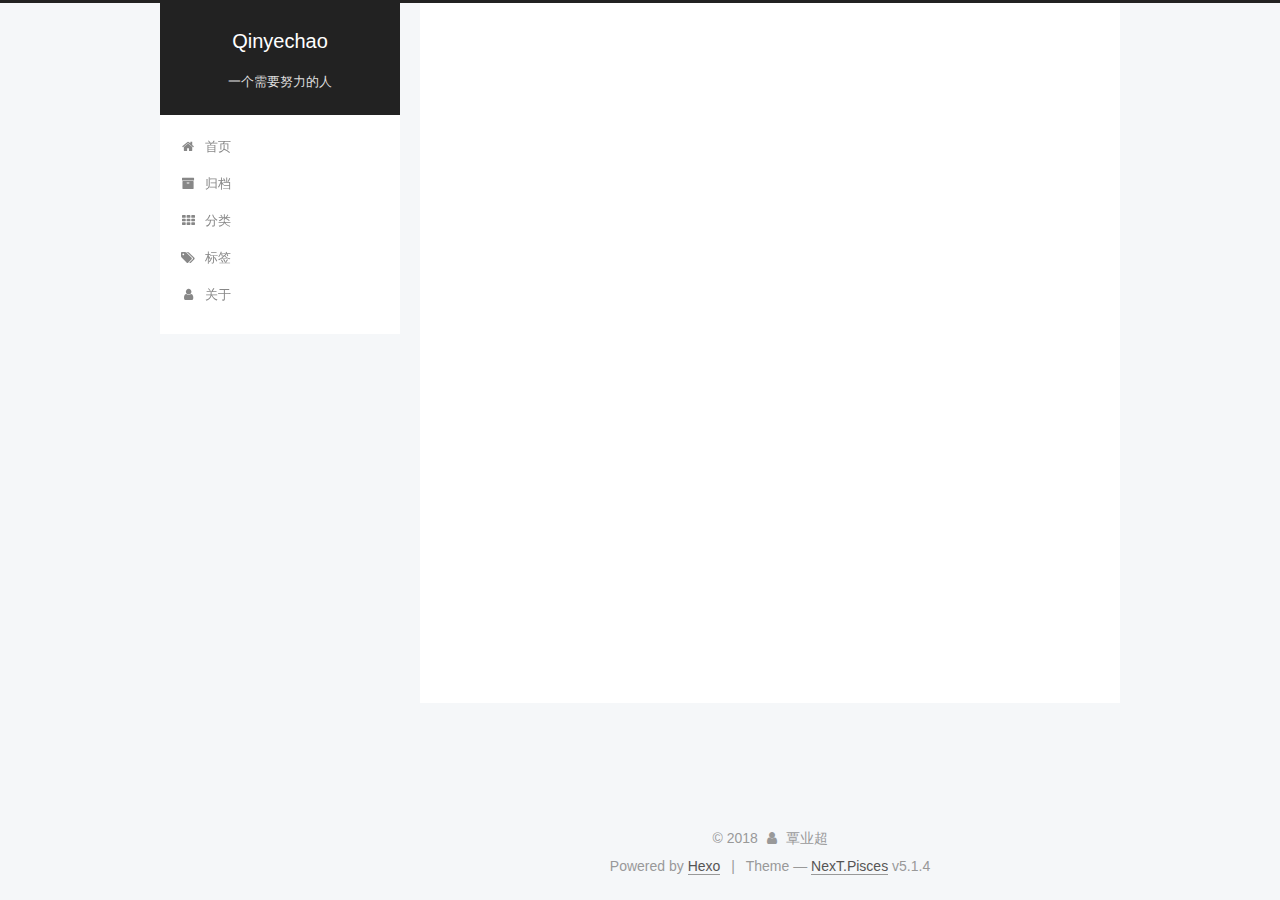
<file: 2018/10/26/第一篇博客-FLAG/index.html>
<!DOCTYPE html>



  


<html class="theme-next pisces use-motion" lang="zh-Hans">
<head>
  <meta charset="UTF-8"/>
<meta http-equiv="X-UA-Compatible" content="IE=edge" />
<meta name="viewport" content="width=device-width, initial-scale=1, maximum-scale=1"/>
<meta name="theme-color" content="#222">









<meta http-equiv="Cache-Control" content="no-transform" />
<meta http-equiv="Cache-Control" content="no-siteapp" />
















  
  
  <link href="/lib/fancybox/source/jquery.fancybox.css?v=2.1.5" rel="stylesheet" type="text/css" />







<link href="/lib/font-awesome/css/font-awesome.min.css?v=4.6.2" rel="stylesheet" type="text/css" />

<link href="/css/main.css?v=5.1.4" rel="stylesheet" type="text/css" />


  <link rel="apple-touch-icon" sizes="180x180" href="/images/apple-touch-icon-next.png?v=5.1.4">


  <link rel="icon" type="image/png" sizes="32x32" href="/images/favicon-32x32-next.png?v=5.1.4">


  <link rel="icon" type="image/png" sizes="16x16" href="/images/favicon-16x16-next.png?v=5.1.4">


  <link rel="mask-icon" href="/images/logo.svg?v=5.1.4" color="#222">





  <meta name="keywords" content="flag," />










<meta name="description" content="##今天决定开始学习设计模式，先立下一个flag，每个周都要更新一篇博客。学好设计模式，提高代码质量！">
<meta name="keywords" content="flag">
<meta property="og:type" content="article">
<meta property="og:title" content="我的第一篇博客（立个Flag）">
<meta property="og:url" content="http://yoursite.com/2018/10/26/第一篇博客-FLAG/index.html">
<meta property="og:site_name" content="Qinyechao">
<meta property="og:description" content="##今天决定开始学习设计模式，先立下一个flag，每个周都要更新一篇博客。学好设计模式，提高代码质量！">
<meta property="og:locale" content="zh-Hans">
<meta property="og:updated_time" content="2018-10-26T10:52:30.330Z">
<meta name="twitter:card" content="summary">
<meta name="twitter:title" content="我的第一篇博客（立个Flag）">
<meta name="twitter:description" content="##今天决定开始学习设计模式，先立下一个flag，每个周都要更新一篇博客。学好设计模式，提高代码质量！">



<script type="text/javascript" id="hexo.configurations">
  var NexT = window.NexT || {};
  var CONFIG = {
    root: '/',
    scheme: 'Pisces',
    version: '5.1.4',
    sidebar: {"position":"left","display":"post","offset":12,"b2t":false,"scrollpercent":false,"onmobile":false},
    fancybox: true,
    tabs: true,
    motion: {"enable":true,"async":false,"transition":{"post_block":"fadeIn","post_header":"slideDownIn","post_body":"slideDownIn","coll_header":"slideLeftIn","sidebar":"slideUpIn"}},
    duoshuo: {
      userId: '0',
      author: '博主'
    },
    algolia: {
      applicationID: '',
      apiKey: '',
      indexName: '',
      hits: {"per_page":10},
      labels: {"input_placeholder":"Search for Posts","hits_empty":"We didn't find any results for the search: ${query}","hits_stats":"${hits} results found in ${time} ms"}
    }
  };
</script>



  <link rel="canonical" href="http://yoursite.com/2018/10/26/第一篇博客-FLAG/"/>





  <title>我的第一篇博客（立个Flag） | Qinyechao</title>
  








</head>

<body itemscope itemtype="http://schema.org/WebPage" lang="zh-Hans">

  
  
    
  

  <div class="container sidebar-position-left page-post-detail">
    <div class="headband"></div>

    <header id="header" class="header" itemscope itemtype="http://schema.org/WPHeader">
      <div class="header-inner"><div class="site-brand-wrapper">
  <div class="site-meta ">
    

    <div class="custom-logo-site-title">
      <a href="/"  class="brand" rel="start">
        <span class="logo-line-before"><i></i></span>
        <span class="site-title">Qinyechao</span>
        <span class="logo-line-after"><i></i></span>
      </a>
    </div>
      
        <p class="site-subtitle">一个需要努力的人</p>
      
  </div>

  <div class="site-nav-toggle">
    <button>
      <span class="btn-bar"></span>
      <span class="btn-bar"></span>
      <span class="btn-bar"></span>
    </button>
  </div>
</div>

<nav class="site-nav">
  

  
    <ul id="menu" class="menu">
      
        
        <li class="menu-item menu-item-home">
          <a href="/" rel="section">
            
              <i class="menu-item-icon fa fa-fw fa-home"></i> <br />
            
            首页
          </a>
        </li>
      
        
        <li class="menu-item menu-item-archives">
          <a href="/archives/" rel="section">
            
              <i class="menu-item-icon fa fa-fw fa-archive"></i> <br />
            
            归档
          </a>
        </li>
      
        
        <li class="menu-item menu-item-categories">
          <a href="/categories/" rel="section">
            
              <i class="menu-item-icon fa fa-fw fa-th"></i> <br />
            
            分类
          </a>
        </li>
      
        
        <li class="menu-item menu-item-tags">
          <a href="/tags/" rel="section">
            
              <i class="menu-item-icon fa fa-fw fa-tags"></i> <br />
            
            标签
          </a>
        </li>
      
        
        <li class="menu-item menu-item-about">
          <a href="/about/" rel="section">
            
              <i class="menu-item-icon fa fa-fw fa-user"></i> <br />
            
            关于
          </a>
        </li>
      

      
    </ul>
  

  
</nav>



 </div>
    </header>

    <main id="main" class="main">
      <div class="main-inner">
        <div class="content-wrap">
          <div id="content" class="content">
            

  <div id="posts" class="posts-expand">
    

  

  
  
  

  <article class="post post-type-normal" itemscope itemtype="http://schema.org/Article">
  
  
  
  <div class="post-block">
    <link itemprop="mainEntityOfPage" href="http://yoursite.com/2018/10/26/第一篇博客-FLAG/">

    <span hidden itemprop="author" itemscope itemtype="http://schema.org/Person">
      <meta itemprop="name" content="覃业超">
      <meta itemprop="description" content="">
      <meta itemprop="image" content="/images/avatar.gif">
    </span>

    <span hidden itemprop="publisher" itemscope itemtype="http://schema.org/Organization">
      <meta itemprop="name" content="Qinyechao">
    </span>

    
      <header class="post-header">

        
        
          <h1 class="post-title" itemprop="name headline">我的第一篇博客（立个Flag）</h1>
        

        <div class="post-meta">
          <span class="post-time">
            
              <span class="post-meta-item-icon">
                <i class="fa fa-calendar-o"></i>
              </span>
              
                <span class="post-meta-item-text">发表于</span>
              
              <time title="创建于" itemprop="dateCreated datePublished" datetime="2018-10-26T18:51:58+08:00">
                2018-10-26
              </time>
            

            

            
          </span>

          
            <span class="post-category" >
            
              <span class="post-meta-divider">|</span>
            
              <span class="post-meta-item-icon">
                <i class="fa fa-folder-o"></i>
              </span>
              
                <span class="post-meta-item-text">分类于</span>
              
              
                <span itemprop="about" itemscope itemtype="http://schema.org/Thing">
                  <a href="/categories/flag/" itemprop="url" rel="index">
                    <span itemprop="name">flag</span>
                  </a>
                </span>

                
                
              
            </span>
          

          
            
              <span class="post-comments-count">
                <span class="post-meta-divider">|</span>
                <span class="post-meta-item-icon">
                  <i class="fa fa-comment-o"></i>
                </span>
                <a href="/2018/10/26/第一篇博客-FLAG/#comments" itemprop="discussionUrl">
                  <span class="post-comments-count gitment-comments-count" data-xid="/2018/10/26/第一篇博客-FLAG/" itemprop="commentsCount"></span>
                </a>
              </span>
            
          

          
          

          

          

          

        </div>
      </header>
    

    
    
    
    <div class="post-body" itemprop="articleBody">

      
      

      
        <p>##今天决定开始学习设计模式，先立下一个flag，每个周都要更新一篇博客。学好设计模式，提高代码质量！</p>

      
    </div>
    
    
    

    

    

    

    <footer class="post-footer">
      
        <div class="post-tags">
          
            <a href="/tags/flag/" rel="tag"># flag</a>
          
        </div>
      

      
      
      

      

      
      
    </footer>
  </div>
  
  
  
  </article>



    <div class="post-spread">
      
    </div>
  </div>


          </div>
          


          

  
    <div class="comments" id="comments">
      
        <div id="gitment-container"></div>
      
    </div>

  



        </div>
        
          
  
  <div class="sidebar-toggle">
    <div class="sidebar-toggle-line-wrap">
      <span class="sidebar-toggle-line sidebar-toggle-line-first"></span>
      <span class="sidebar-toggle-line sidebar-toggle-line-middle"></span>
      <span class="sidebar-toggle-line sidebar-toggle-line-last"></span>
    </div>
  </div>

  <aside id="sidebar" class="sidebar">
    
    <div class="sidebar-inner">

      

      

      <section class="site-overview-wrap sidebar-panel sidebar-panel-active">
        <div class="site-overview">
          <div class="site-author motion-element" itemprop="author" itemscope itemtype="http://schema.org/Person">
            
              <p class="site-author-name" itemprop="name">覃业超</p>
              <p class="site-description motion-element" itemprop="description"></p>
          </div>

          <nav class="site-state motion-element">

            
              <div class="site-state-item site-state-posts">
              
                <a href="/archives/">
              
                  <span class="site-state-item-count">1</span>
                  <span class="site-state-item-name">日志</span>
                </a>
              </div>
            

            
              
              
              <div class="site-state-item site-state-categories">
                <a href="/categories/index.html">
                  <span class="site-state-item-count">1</span>
                  <span class="site-state-item-name">分类</span>
                </a>
              </div>
            

            
              
              
              <div class="site-state-item site-state-tags">
                <a href="/tags/index.html">
                  <span class="site-state-item-count">1</span>
                  <span class="site-state-item-name">标签</span>
                </a>
              </div>
            

          </nav>

          

          

          
          

          
          

          

        </div>
      </section>

      

      

    </div>
  </aside>


        
      </div>
    </main>

    <footer id="footer" class="footer">
      <div class="footer-inner">
        <div class="copyright">&copy; <span itemprop="copyrightYear">2018</span>
  <span class="with-love">
    <i class="fa fa-user"></i>
  </span>
  <span class="author" itemprop="copyrightHolder">覃业超</span>

  
</div>


  <div class="powered-by">Powered by <a class="theme-link" target="_blank" href="https://hexo.io">Hexo</a></div>



  <span class="post-meta-divider">|</span>



  <div class="theme-info">Theme &mdash; <a class="theme-link" target="_blank" href="https://github.com/iissnan/hexo-theme-next">NexT.Pisces</a> v5.1.4</div>




        







        
      </div>
    </footer>

    
      <div class="back-to-top">
        <i class="fa fa-arrow-up"></i>
        
      </div>
    

    

  </div>

  

<script type="text/javascript">
  if (Object.prototype.toString.call(window.Promise) !== '[object Function]') {
    window.Promise = null;
  }
</script>









  












  
  
    <script type="text/javascript" src="/lib/jquery/index.js?v=2.1.3"></script>
  

  
  
    <script type="text/javascript" src="/lib/fastclick/lib/fastclick.min.js?v=1.0.6"></script>
  

  
  
    <script type="text/javascript" src="/lib/jquery_lazyload/jquery.lazyload.js?v=1.9.7"></script>
  

  
  
    <script type="text/javascript" src="/lib/velocity/velocity.min.js?v=1.2.1"></script>
  

  
  
    <script type="text/javascript" src="/lib/velocity/velocity.ui.min.js?v=1.2.1"></script>
  

  
  
    <script type="text/javascript" src="/lib/fancybox/source/jquery.fancybox.pack.js?v=2.1.5"></script>
  


  


  <script type="text/javascript" src="/js/src/utils.js?v=5.1.4"></script>

  <script type="text/javascript" src="/js/src/motion.js?v=5.1.4"></script>



  
  


  <script type="text/javascript" src="/js/src/affix.js?v=5.1.4"></script>

  <script type="text/javascript" src="/js/src/schemes/pisces.js?v=5.1.4"></script>



  
  <script type="text/javascript" src="/js/src/scrollspy.js?v=5.1.4"></script>
<script type="text/javascript" src="/js/src/post-details.js?v=5.1.4"></script>



  


  <script type="text/javascript" src="/js/src/bootstrap.js?v=5.1.4"></script>



  


  




	





  





  












  





  

  

  

  
  

  

  

  

</body>
</html>
</file>
<file: css/main.css>
/* normalize.css v3.0.2 | MIT License | git.io/normalize */
html {
  font-family: sans-serif; /* 1 */
  -ms-text-size-adjust: 100%; /* 2 */
  -webkit-text-size-adjust: 100%; /* 2 */
}
body {
  margin: 0;
}
article,
aside,
details,
figcaption,
figure,
footer,
header,
hgroup,
main,
menu,
nav,
section,
summary {
  display: block;
}
audio,
canvas,
progress,
video {
  display: inline-block; /* 1 */
  vertical-align: baseline; /* 2 */
}
audio:not([controls]) {
  display: none;
  height: 0;
}
[hidden],
template {
  display: none;
}
a {
  background-color: transparent;
}
a:active,
a:hover {
  outline: 0;
}
abbr[title] {
  border-bottom: 1px dotted;
}
b,
strong {
  font-weight: bold;
}
dfn {
  font-style: italic;
}
h1 {
  font-size: 2em;
  margin: 0.67em 0;
}
mark {
  background: #ff0;
  color: #000;
}
small {
  font-size: 80%;
}
sub,
sup {
  font-size: 75%;
  line-height: 0;
  position: relative;
  vertical-align: baseline;
}
sup {
  top: -0.5em;
}
sub {
  bottom: -0.25em;
}
img {
  border: 0;
}
svg:not(:root) {
  overflow: hidden;
}
figure {
  margin: 1em 40px;
}
hr {
  -moz-box-sizing: content-box;
  box-sizing: content-box;
  height: 0;
}
pre {
  overflow: auto;
}
code,
kbd,
pre,
samp {
  font-family: monospace, monospace;
  font-size: 1em;
}
button,
input,
optgroup,
select,
textarea {
  color: inherit; /* 1 */
  font: inherit; /* 2 */
  margin: 0; /* 3 */
}
button {
  overflow: visible;
}
button,
select {
  text-transform: none;
}
button,
html input[type="button"],
input[type="reset"],
input[type="submit"] {
  -webkit-appearance: button; /* 2 */
  cursor: pointer; /* 3 */
}
button[disabled],
html input[disabled] {
  cursor: default;
}
button::-moz-focus-inner,
input::-moz-focus-inner {
  border: 0;
  padding: 0;
}
input {
  line-height: normal;
}
input[type="checkbox"],
input[type="radio"] {
  box-sizing: border-box; /* 1 */
  padding: 0; /* 2 */
}
input[type="number"]::-webkit-inner-spin-button,
input[type="number"]::-webkit-outer-spin-button {
  height: auto;
}
input[type="search"] {
  -webkit-appearance: textfield; /* 1 */
  -moz-box-sizing: content-box;
  -webkit-box-sizing: content-box; /* 2 */
  box-sizing: content-box;
}
input[type="search"]::-webkit-search-cancel-button,
input[type="search"]::-webkit-search-decoration {
  -webkit-appearance: none;
}
fieldset {
  border: 1px solid #c0c0c0;
  margin: 0 2px;
  padding: 0.35em 0.625em 0.75em;
}
legend {
  border: 0; /* 1 */
  padding: 0; /* 2 */
}
textarea {
  overflow: auto;
}
optgroup {
  font-weight: bold;
}
table {
  border-collapse: collapse;
  border-spacing: 0;
}
td,
th {
  padding: 0;
}
::selection {
  background: #262a30;
  color: #fff;
}
body {
  position: relative;
  font-family: 'Lato', "PingFang SC", "Microsoft YaHei", sans-serif;
  font-size: 14px;
  line-height: 2;
  color: #555;
  background: #f5f7f9;
}
@media (max-width: 767px) {
  body {
    padding-right: 0 !important;
  }
}
@media (min-width: 768px) and (max-width: 991px) {
  body {
    padding-right: 0 !important;
  }
}
@media (min-width: 1600px) {
  body {
    font-size: 16px;
  }
}
h1,
h2,
h3,
h4,
h5,
h6 {
  margin: 0;
  padding: 0;
  font-weight: bold;
  line-height: 1.5;
  font-family: 'Lato', "PingFang SC", "Microsoft YaHei", sans-serif;
}
h2,
h3,
h4,
h5,
h6 {
  margin: 20px 0 15px;
}
h1 {
  font-size: 22px;
}
@media (max-width: 767px) {
  h1 {
    font-size: 18px;
  }
}
h2 {
  font-size: 20px;
}
@media (max-width: 767px) {
  h2 {
    font-size: 16px;
  }
}
h3 {
  font-size: 18px;
}
@media (max-width: 767px) {
  h3 {
    font-size: 14px;
  }
}
h4 {
  font-size: 16px;
}
@media (max-width: 767px) {
  h4 {
    font-size: 12px;
  }
}
h5 {
  font-size: 14px;
}
@media (max-width: 767px) {
  h5 {
    font-size: 10px;
  }
}
h6 {
  font-size: 12px;
}
@media (max-width: 767px) {
  h6 {
    font-size: 8px;
  }
}
p {
  margin: 0 0 20px 0;
}
a {
  color: #555;
  text-decoration: none;
  outline: none;
  border-bottom: 1px solid #999;
  word-wrap: break-word;
}
a:hover {
  color: #222;
  border-bottom-color: #222;
}
blockquote {
  margin: 0;
  padding: 0;
}
img {
  display: block;
  margin: auto;
  max-width: 100%;
  height: auto;
}
hr {
  margin: 40px 0;
  height: 3px;
  border: none;
  background-color: #ddd;
  background-image: repeating-linear-gradient(-45deg, #fff, #fff 4px, transparent 4px, transparent 8px);
}
blockquote {
  padding: 0 15px;
  color: #666;
  border-left: 4px solid #ddd;
}
blockquote cite::before {
  content: "-";
  padding: 0 5px;
}
dt {
  font-weight: 700;
}
dd {
  margin: 0;
  padding: 0;
}
kbd {
  border: 1px solid #ccc;
  border-radius: 0.2em;
  box-shadow: 0.1em 0.1em 0.2em rgba(0,0,0,0.1);
  background-color: #f9f9f9;
  font-family: inherit;
  background-image: -webkit-linear-gradient(top, #eee, #fff, #eee);
  padding: 0.1em 0.3em;
  white-space: nowrap;
}
.text-left {
  text-align: left;
}
.text-center {
  text-align: center;
}
.text-right {
  text-align: right;
}
.text-justify {
  text-align: justify;
}
.text-nowrap {
  white-space: nowrap;
}
.text-lowercase {
  text-transform: lowercase;
}
.text-uppercase {
  text-transform: uppercase;
}
.text-capitalize {
  text-transform: capitalize;
}
.center-block {
  display: block;
  margin-left: auto;
  margin-right: auto;
}
.clearfix:before,
.clearfix:after {
  content: " ";
  display: table;
}
.clearfix:after {
  clear: both;
}
.pullquote {
  width: 45%;
}
.pullquote.left {
  float: left;
  margin-left: 5px;
  margin-right: 10px;
}
.pullquote.right {
  float: right;
  margin-left: 10px;
  margin-right: 5px;
}
.affix.affix.affix {
  position: fixed;
}
.translation {
  margin-top: -20px;
  font-size: 14px;
  color: #999;
}
.scrollbar-measure {
  width: 100px;
  height: 100px;
  overflow: scroll;
  position: absolute;
  top: -9999px;
}
.use-motion .motion-element {
  opacity: 0;
}
table {
  margin: 20px 0;
  width: 100%;
  border-collapse: collapse;
  border-spacing: 0;
  border: 1px solid #ddd;
  font-size: 14px;
  table-layout: fixed;
  word-wrap: break-all;
}
table>tbody>tr:nth-of-type(odd) {
  background-color: #f9f9f9;
}
table>tbody>tr:hover {
  background-color: #f5f5f5;
}
caption,
th,
td {
  padding: 8px;
  text-align: left;
  vertical-align: middle;
  font-weight: normal;
}
th,
td {
  border-bottom: 3px solid #ddd;
  border-right: 1px solid #eee;
}
th {
  padding-bottom: 10px;
  font-weight: 700;
}
td {
  border-bottom-width: 1px;
}
html,
body {
  height: 100%;
}
.container {
  position: relative;
  min-height: 100%;
}
.header-inner {
  margin: 0 auto;
  padding: 100px 0 70px;
  width: 700px;
}
@media (min-width: 1600px) {
  .container .header-inner {
    width: 900px;
  }
}
.main {
  padding-bottom: 150px;
}
.main-inner {
  margin: 0 auto;
  width: 700px;
}
@media (min-width: 1600px) {
  .container .main-inner {
    width: 900px;
  }
}
.footer {
  position: absolute;
  left: 0;
  bottom: 0;
  width: 100%;
  min-height: 50px;
}
.footer-inner {
  box-sizing: border-box;
  margin: 20px auto;
  width: 700px;
}
@media (min-width: 1600px) {
  .container .footer-inner {
    width: 900px;
  }
}
pre,
.highlight {
  overflow: auto;
  margin: 20px 0;
  padding: 0;
  font-size: 13px;
  color: #4d4d4c;
  background: #f7f7f7;
  line-height: 1.6;
}
pre,
code {
  font-family: consolas, Menlo, "PingFang SC", "Microsoft YaHei", monospace;
}
code {
  padding: 2px 4px;
  word-wrap: break-word;
  color: #555;
  background: #eee;
  border-radius: 3px;
  font-size: 13px;
}
pre {
  padding: 10px;
}
pre code {
  padding: 0;
  color: #4d4d4c;
  background: none;
  text-shadow: none;
}
.highlight {
  border-radius: 1px;
}
.highlight pre {
  border: none;
  margin: 0;
  padding: 10px 0;
}
.highlight table {
  margin: 0;
  width: auto;
  border: none;
}
.highlight td {
  border: none;
  padding: 0;
}
.highlight figcaption {
  font-size: 1em;
  color: #4d4d4c;
  line-height: 1em;
  margin-bottom: 1em;
}
.highlight figcaption:before,
.highlight figcaption:after {
  content: " ";
  display: table;
}
.highlight figcaption:after {
  clear: both;
}
.highlight figcaption a {
  float: right;
  color: #4d4d4c;
}
.highlight figcaption a:hover {
  border-bottom-color: #4d4d4c;
}
.highlight .gutter pre {
  padding-left: 10px;
  padding-right: 10px;
  color: #869194;
  text-align: right;
  background-color: #eff2f3;
}
.highlight .code pre {
  width: 100%;
  padding-left: 10px;
  padding-right: 10px;
  background-color: #f7f7f7;
}
.highlight .line {
  height: 20px;
}
.gutter {
  -webkit-user-select: none;
  -moz-user-select: none;
  -ms-user-select: none;
  user-select: none;
}
.gist table {
  width: auto;
}
.gist table td {
  border: none;
}
pre .deletion {
  background: #fdd;
}
pre .addition {
  background: #dfd;
}
pre .meta {
  color: #8959a8;
}
pre .comment {
  color: #8e908c;
}
pre .variable,
pre .attribute,
pre .tag,
pre .regexp,
pre .ruby .constant,
pre .xml .tag .title,
pre .xml .pi,
pre .xml .doctype,
pre .html .doctype,
pre .css .id,
pre .css .class,
pre .css .pseudo {
  color: #c82829;
}
pre .number,
pre .preprocessor,
pre .built_in,
pre .literal,
pre .params,
pre .constant,
pre .command {
  color: #f5871f;
}
pre .ruby .class .title,
pre .css .rules .attribute,
pre .string,
pre .value,
pre .inheritance,
pre .header,
pre .ruby .symbol,
pre .xml .cdata,
pre .special,
pre .number,
pre .formula {
  color: #718c00;
}
pre .title,
pre .css .hexcolor {
  color: #3e999f;
}
pre .function,
pre .python .decorator,
pre .python .title,
pre .ruby .function .title,
pre .ruby .title .keyword,
pre .perl .sub,
pre .javascript .title,
pre .coffeescript .title {
  color: #4271ae;
}
pre .keyword,
pre .javascript .function {
  color: #8959a8;
}
.full-image.full-image.full-image.full-image {
  border: none;
  max-width: 100%;
  width: auto;
  margin: 20px auto 25px;
}
@media (min-width: 992px) {
  .full-image.full-image.full-image.full-image {
    max-width: none;
    width: 118%;
    margin: 0 -9%;
  }
}
.blockquote-center,
.page-home .post-type-quote blockquote,
.page-post-detail .post-type-quote blockquote {
  position: relative;
  margin: 40px 0;
  padding: 0;
  border-left: none;
  text-align: center;
}
.blockquote-center::before,
.page-home .post-type-quote blockquote::before,
.page-post-detail .post-type-quote blockquote::before,
.blockquote-center::after,
.page-home .post-type-quote blockquote::after,
.page-post-detail .post-type-quote blockquote::after {
  position: absolute;
  content: ' ';
  display: block;
  width: 100%;
  height: 24px;
  opacity: 0.2;
  background-repeat: no-repeat;
  background-position: 0 -6px;
  background-size: 22px 22px;
}
.blockquote-center::before,
.page-home .post-type-quote blockquote::before,
.page-post-detail .post-type-quote blockquote::before {
  top: -20px;
  background-image: url("../images/quote-l.svg");
  border-top: 1px solid #ccc;
}
.blockquote-center::after,
.page-home .post-type-quote blockquote::after,
.page-post-detail .post-type-quote blockquote::after {
  bottom: -20px;
  background-image: url("../images/quote-r.svg");
  border-bottom: 1px solid #ccc;
  background-position: 100% 8px;
}
.blockquote-center p,
.page-home .post-type-quote blockquote p,
.page-post-detail .post-type-quote blockquote p,
.blockquote-center div,
.page-home .post-type-quote blockquote div,
.page-post-detail .post-type-quote blockquote div {
  text-align: center;
}
.post .post-body .group-picture img {
  box-sizing: border-box;
  padding: 0 3px;
  border: none;
}
.post .group-picture-row {
  overflow: hidden;
  margin-top: 6px;
}
.post .group-picture-row:first-child {
  margin-top: 0;
}
.post .group-picture-column {
  float: left;
}
.page-post-detail .post-body .group-picture-column {
  float: none;
  margin-top: 10px;
  width: auto !important;
}
.page-post-detail .post-body .group-picture-column img {
  margin: 0 auto;
}
.page-archive .group-picture-container {
  overflow: hidden;
}
.page-archive .group-picture-row {
  float: left;
}
.page-archive .group-picture-row:first-child {
  margin-top: 6px;
}
.page-archive .group-picture-column {
  max-width: 150px;
  max-height: 150px;
}
.post-body .note {
  position: relative;
  padding: 15px;
  margin-bottom: 20px;
  border: 1px solid #eee;
  border-left-width: 5px;
  border-radius: 3px;
}
.post-body .note h2,
.post-body .note h3,
.post-body .note h4,
.post-body .note h5,
.post-body .note h6 {
  margin-top: 0;
  margin-bottom: 0;
  border-bottom: initial;
  padding-top: 0 !important;
}
.post-body .note p:first-child,
.post-body .note ul:first-child,
.post-body .note ol:first-child,
.post-body .note table:first-child,
.post-body .note pre:first-child,
.post-body .note blockquote:first-child {
  margin-top: 0;
}
.post-body .note p:last-child,
.post-body .note ul:last-child,
.post-body .note ol:last-child,
.post-body .note table:last-child,
.post-body .note pre:last-child,
.post-body .note blockquote:last-child {
  margin-bottom: 0;
}
.post-body .note.default {
  border-left-color: #777;
}
.post-body .note.default h2,
.post-body .note.default h3,
.post-body .note.default h4,
.post-body .note.default h5,
.post-body .note.default h6 {
  color: #777;
}
.post-body .note.primary {
  border-left-color: #6f42c1;
}
.post-body .note.primary h2,
.post-body .note.primary h3,
.post-body .note.primary h4,
.post-body .note.primary h5,
.post-body .note.primary h6 {
  color: #6f42c1;
}
.post-body .note.info {
  border-left-color: #428bca;
}
.post-body .note.info h2,
.post-body .note.info h3,
.post-body .note.info h4,
.post-body .note.info h5,
.post-body .note.info h6 {
  color: #428bca;
}
.post-body .note.success {
  border-left-color: #5cb85c;
}
.post-body .note.success h2,
.post-body .note.success h3,
.post-body .note.success h4,
.post-body .note.success h5,
.post-body .note.success h6 {
  color: #5cb85c;
}
.post-body .note.warning {
  border-left-color: #f0ad4e;
}
.post-body .note.warning h2,
.post-body .note.warning h3,
.post-body .note.warning h4,
.post-body .note.warning h5,
.post-body .note.warning h6 {
  color: #f0ad4e;
}
.post-body .note.danger {
  border-left-color: #d9534f;
}
.post-body .note.danger h2,
.post-body .note.danger h3,
.post-body .note.danger h4,
.post-body .note.danger h5,
.post-body .note.danger h6 {
  color: #d9534f;
}
.post-body .label {
  display: inline;
  padding: 0 2px;
  white-space: nowrap;
}
.post-body .label.default {
  background-color: #f0f0f0;
}
.post-body .label.primary {
  background-color: #efe6f7;
}
.post-body .label.info {
  background-color: #e5f2f8;
}
.post-body .label.success {
  background-color: #e7f4e9;
}
.post-body .label.warning {
  background-color: #fcf6e1;
}
.post-body .label.danger {
  background-color: #fae8eb;
}
.post-body .tabs {
  position: relative;
  display: block;
  margin-bottom: 20px;
  padding-top: 10px;
}
.post-body .tabs ul.nav-tabs {
  margin: 0;
  padding: 0;
  display: flex;
  margin-bottom: -1px;
}
@media (max-width: 413px) {
  .post-body .tabs ul.nav-tabs {
    display: block;
    margin-bottom: 5px;
  }
}
.post-body .tabs ul.nav-tabs li.tab {
  list-style-type: none !important;
  margin: 0 0.25em 0 0;
  border-top: 3px solid transparent;
  border-left: 1px solid transparent;
  border-right: 1px solid transparent;
}
@media (max-width: 413px) {
  .post-body .tabs ul.nav-tabs li.tab {
    margin: initial;
    border-top: 1px solid transparent;
    border-left: 3px solid transparent;
    border-right: 1px solid transparent;
    border-bottom: 1px solid transparent;
  }
}
.post-body .tabs ul.nav-tabs li.tab a {
  outline: 0;
  border-bottom: initial;
  display: block;
  line-height: 1.8em;
  padding: 0.25em 0.75em;
  transition-duration: 0.2s;
  transition-timing-function: ease-out;
  transition-delay: 0s;
}
.post-body .tabs ul.nav-tabs li.tab a i {
  width: 1.285714285714286em;
}
.post-body .tabs ul.nav-tabs li.tab.active {
  border-top: 3px solid #fc6423;
  border-left: 1px solid #ddd;
  border-right: 1px solid #ddd;
  background-color: #fff;
}
@media (max-width: 413px) {
  .post-body .tabs ul.nav-tabs li.tab.active {
    border-top: 1px solid #ddd;
    border-left: 3px solid #fc6423;
    border-right: 1px solid #ddd;
    border-bottom: 1px solid #ddd;
  }
}
.post-body .tabs ul.nav-tabs li.tab.active a {
  cursor: default;
  color: #555;
}
.post-body .tabs .tab-content {
  background-color: #fff;
}
.post-body .tabs .tab-content .tab-pane {
  border: 1px solid #ddd;
  padding: 20px 20px 0 20px;
}
.post-body .tabs .tab-content .tab-pane:not(.active) {
  display: none !important;
}
.post-body .tabs .tab-content .tab-pane.active {
  display: block !important;
}
.btn {
  display: inline-block;
  padding: 0 20px;
  font-size: 14px;
  color: #555;
  background: #fff;
  border: 2px solid #555;
  text-decoration: none;
  border-radius: 2px;
  transition-property: background-color;
  transition-duration: 0.2s;
  transition-timing-function: ease-in-out;
  transition-delay: 0s;
  line-height: 2;
}
.btn:hover {
  border-color: #222;
  color: #fff;
  background: #222;
}
.btn +.btn {
  margin: 0 0 8px 8px;
}
.btn .fa-fw {
  width: 1.285714285714286em;
  text-align: left;
}
.btn-bar {
  display: block;
  width: 22px;
  height: 2px;
  background: #555;
  border-radius: 1px;
}
.btn-bar+.btn-bar {
  margin-top: 4px;
}
.pagination {
  margin: 120px 0 40px;
  text-align: center;
  border-top: 1px solid #eee;
}
.page-number-basic,
.pagination .prev,
.pagination .next,
.pagination .page-number,
.pagination .space {
  display: inline-block;
  position: relative;
  top: -1px;
  margin: 0 10px;
  padding: 0 11px;
}
@media (max-width: 767px) {
  .page-number-basic,
  .pagination .prev,
  .pagination .next,
  .pagination .page-number,
  .pagination .space {
    margin: 0 5px;
  }
}
.pagination .prev,
.pagination .next,
.pagination .page-number {
  border-bottom: 0;
  border-top: 1px solid #eee;
  transition-property: border-color;
  transition-duration: 0.2s;
  transition-timing-function: ease-in-out;
  transition-delay: 0s;
}
.pagination .prev:hover,
.pagination .next:hover,
.pagination .page-number:hover {
  border-top-color: #222;
}
.pagination .space {
  padding: 0;
  margin: 0;
}
.pagination .prev {
  margin-left: 0;
}
.pagination .next {
  margin-right: 0;
}
.pagination .page-number.current {
  color: #fff;
  background: #ccc;
  border-top-color: #ccc;
}
@media (max-width: 767px) {
  .pagination {
    border-top: none;
  }
  .pagination .prev,
  .pagination .next,
  .pagination .page-number {
    margin-bottom: 10px;
    border-top: 0;
    border-bottom: 1px solid #eee;
    padding: 0 10px;
  }
  .pagination .prev:hover,
  .pagination .next:hover,
  .pagination .page-number:hover {
    border-bottom-color: #222;
  }
}
.comments {
  margin: 60px 20px 0;
}
.tag-cloud {
  text-align: center;
}
.tag-cloud a {
  display: inline-block;
  margin: 10px;
}
.back-to-top {
  box-sizing: border-box;
  position: fixed;
  bottom: -100px;
  right: 30px;
  z-index: 1050;
  padding: 0 6px;
  width: 24px;
  background: #222;
  font-size: 12px;
  opacity: 0.6;
  color: #fff;
  cursor: pointer;
  text-align: center;
  -webkit-transform: translateZ(0);
  transition-property: bottom;
  transition-duration: 0.2s;
  transition-timing-function: ease-in-out;
  transition-delay: 0s;
}
@media (min-width: 768px) and (max-width: 991px) {
  .back-to-top {
    display: none !important;
  }
}
@media (max-width: 767px) {
  .back-to-top {
    display: none !important;
  }
}
.back-to-top.back-to-top-on {
  bottom: 30px;
}
.header {
  background: transparent;
}
.header-inner {
  position: relative;
}
.headband {
  height: 3px;
  background: #222;
}
.site-meta {
  margin: 0;
  text-align: center;
}
@media (max-width: 767px) {
  .site-meta {
    text-align: center;
  }
}
.brand {
  position: relative;
  display: inline-block;
  padding: 0 40px;
  color: #fff;
  background: #222;
  border-bottom: none;
}
.brand:hover {
  color: #fff;
}
.logo {
  display: inline-block;
  margin-right: 5px;
  line-height: 36px;
  vertical-align: top;
}
.site-title {
  display: inline-block;
  vertical-align: top;
  line-height: 36px;
  font-size: 20px;
  font-weight: normal;
  font-family: 'Lato', "PingFang SC", "Microsoft YaHei", sans-serif;
}
.site-subtitle {
  margin-top: 10px;
  font-size: 13px;
  color: #ddd;
}
.use-motion .brand {
  opacity: 0;
}
.use-motion .logo,
.use-motion .site-title,
.use-motion .site-subtitle {
  opacity: 0;
  position: relative;
  top: -10px;
}
.site-nav-toggle {
  display: none;
  position: absolute;
  top: 10px;
  left: 10px;
}
@media (max-width: 767px) {
  .site-nav-toggle {
    display: block;
  }
}
.site-nav-toggle button {
  margin-top: 2px;
  padding: 9px 10px;
  background: transparent;
  border: none;
}
@media (max-width: 767px) {
  .site-nav {
    display: none;
    margin: 0 -10px;
    padding: 0 10px;
    clear: both;
    border-top: 1px solid #ddd;
  }
}
@media (min-width: 768px) and (max-width: 991px) {
  .site-nav {
    display: block !important;
  }
}
@media (min-width: 992px) {
  .site-nav {
    display: block !important;
  }
}
.menu {
  margin-top: 20px;
  padding-left: 0;
  text-align: center;
}
.menu .menu-item {
  display: inline-block;
  margin: 0 10px;
  list-style: none;
}
@media screen and (max-width: 767px) {
  .menu .menu-item {
    margin-top: 10px;
  }
}
.menu .menu-item a {
  display: block;
  font-size: 13px;
  line-height: inherit;
  border-bottom: 1px solid transparent;
  transition-property: border-color;
  transition-duration: 0.2s;
  transition-timing-function: ease-in-out;
  transition-delay: 0s;
}
.menu .menu-item a:hover,
.menu-item-active a {
  border-bottom-color: #222;
}
.menu .menu-item .fa {
  margin-right: 5px;
}
.use-motion .menu-item {
  opacity: 0;
}
.post-body {
  font-family: 'Lato', "PingFang SC", "Microsoft YaHei", sans-serif;
}
@media (max-width: 767px) {
  .post-body {
    word-break: break-word;
  }
}
.post-body .fancybox img {
  display: block !important;
  margin: 0 auto;
  cursor: pointer;
  cursor: zoom-in;
  cursor: -webkit-zoom-in;
}
.post-body .image-caption,
.post-body .figure .caption {
  margin: -20px auto 15px;
  text-align: center;
  font-size: 14px;
  color: #999;
  font-weight: bold;
  line-height: 1;
}
.post-sticky-flag {
  display: inline-block;
  font-size: 16px;
  -ms-transform: rotate(30deg);
  -webkit-transform: rotate(30deg);
  -moz-transform: rotate(30deg);
  -ms-transform: rotate(30deg);
  -o-transform: rotate(30deg);
  transform: rotate(30deg);
}
.use-motion .post-block,
.use-motion .pagination,
.use-motion .comments {
  opacity: 0;
}
.use-motion .post-header {
  opacity: 0;
}
.use-motion .post-body {
  opacity: 0;
}
.use-motion .collection-title {
  opacity: 0;
}
.posts-expand {
  padding-top: 40px;
}
@media (max-width: 767px) {
  .posts-expand {
    margin: 0 20px;
  }
  .post-body pre .gutter pre {
    padding-right: 10px;
  }
  .post-body .highlight {
    margin-left: 0px;
    margin-right: 0px;
    padding: 0;
  }
  .post-body .highlight .gutter pre {
    padding-right: 10px;
  }
}
@media (min-width: 992px) {
  .posts-expand .post-body {
    text-align: justify;
  }
}
.posts-expand .post-body h2,
.posts-expand .post-body h3,
.posts-expand .post-body h4,
.posts-expand .post-body h5,
.posts-expand .post-body h6 {
  padding-top: 10px;
}
.posts-expand .post-body h2 .header-anchor,
.posts-expand .post-body h3 .header-anchor,
.posts-expand .post-body h4 .header-anchor,
.posts-expand .post-body h5 .header-anchor,
.posts-expand .post-body h6 .header-anchor {
  float: right;
  margin-left: 10px;
  color: #ccc;
  border-bottom-style: none;
  visibility: hidden;
}
.posts-expand .post-body h2 .header-anchor:hover,
.posts-expand .post-body h3 .header-anchor:hover,
.posts-expand .post-body h4 .header-anchor:hover,
.posts-expand .post-body h5 .header-anchor:hover,
.posts-expand .post-body h6 .header-anchor:hover {
  color: inherit;
}
.posts-expand .post-body h2:hover .header-anchor,
.posts-expand .post-body h3:hover .header-anchor,
.posts-expand .post-body h4:hover .header-anchor,
.posts-expand .post-body h5:hover .header-anchor,
.posts-expand .post-body h6:hover .header-anchor {
  visibility: visible;
}
.posts-expand .post-body ul li {
  list-style: circle;
}
.posts-expand .post-body img {
  box-sizing: border-box;
  margin: auto;
  padding: 3px;
  border: 1px solid #ddd;
}
.posts-expand .post-body .fancybox img {
  margin: 0 auto 25px;
}
@media (max-width: 767px) {
  .posts-collapse {
    margin: 0 20px;
  }
  .posts-collapse .post-title,
  .posts-collapse .post-meta {
    display: block;
    width: auto;
    text-align: left;
  }
}
.posts-collapse {
  position: relative;
  z-index: 1010;
  margin-left: 55px;
}
.posts-collapse::after {
  content: " ";
  position: absolute;
  top: 20px;
  left: 0;
  margin-left: -2px;
  width: 4px;
  height: 100%;
  background: #f5f5f5;
  z-index: -1;
}
@media (max-width: 767px) {
  .posts-collapse {
    margin: 0 20px;
  }
}
.posts-collapse .collection-title {
  position: relative;
  margin: 60px 0;
}
.posts-collapse .collection-title h1,
.posts-collapse .collection-title h2 {
  margin-left: 20px;
}
.posts-collapse .collection-title small {
  color: #bbb;
  margin-left: 5px;
}
.posts-collapse .collection-title::before {
  content: " ";
  position: absolute;
  left: 0;
  top: 50%;
  margin-left: -4px;
  margin-top: -4px;
  width: 8px;
  height: 8px;
  background: #bbb;
  border-radius: 50%;
}
.posts-collapse .post {
  margin: 30px 0;
}
.posts-collapse .post-header {
  position: relative;
  transition-duration: 0.2s;
  transition-timing-function: ease-in-out;
  transition-delay: 0s;
  transition-property: border;
  border-bottom: 1px dashed #ccc;
}
.posts-collapse .post-header::before {
  content: " ";
  position: absolute;
  left: 0;
  top: 12px;
  width: 6px;
  height: 6px;
  margin-left: -4px;
  background: #bbb;
  border-radius: 50%;
  border: 1px solid #fff;
  transition-duration: 0.2s;
  transition-timing-function: ease-in-out;
  transition-delay: 0s;
  transition-property: background;
}
.posts-collapse .post-header:hover {
  border-bottom-color: #666;
}
.posts-collapse .post-header:hover::before {
  background: #222;
}
.posts-collapse .post-meta {
  position: absolute;
  font-size: 12px;
  left: 20px;
  top: 5px;
}
.posts-collapse .post-comments-count {
  display: none;
}
.posts-collapse .post-title {
  margin-left: 60px;
  font-size: 16px;
  font-weight: normal;
  line-height: inherit;
}
.posts-collapse .post-title::after {
  margin-left: 3px;
  opacity: 0.6;
}
.posts-collapse .post-title a {
  color: #666;
  border-bottom: none;
}
.page-home .post-type-quote .post-header,
.page-post-detail .post-type-quote .post-header,
.page-home .post-type-quote .post-tags,
.page-post-detail .post-type-quote .post-tags {
  display: none;
}
.posts-expand .post-title {
  text-align: center;
  word-break: break-word;
  font-weight: 400;
}
.posts-expand .post-title-link {
  display: inline-block;
  position: relative;
  color: #555;
  border-bottom: none;
  line-height: 1.2;
  vertical-align: top;
}
.posts-expand .post-title-link::before {
  content: "";
  position: absolute;
  width: 100%;
  height: 2px;
  bottom: 0;
  left: 0;
  background-color: #000;
  visibility: hidden;
  -webkit-transform: scaleX(0);
  -moz-transform: scaleX(0);
  -ms-transform: scaleX(0);
  -o-transform: scaleX(0);
  transform: scaleX(0);
  transition-duration: 0.2s;
  transition-timing-function: ease-in-out;
  transition-delay: 0s;
}
.posts-expand .post-title-link:hover::before {
  visibility: visible;
  -webkit-transform: scaleX(1);
  -moz-transform: scaleX(1);
  -ms-transform: scaleX(1);
  -o-transform: scaleX(1);
  transform: scaleX(1);
}
.posts-expand .post-title-link .fa {
  font-size: 16px;
}
.posts-expand .post-meta {
  margin: 3px 0 60px 0;
  color: #999;
  font-family: 'Lato', "PingFang SC", "Microsoft YaHei", sans-serif;
  font-size: 12px;
  text-align: center;
}
.posts-expand .post-meta .post-category-list {
  display: inline-block;
  margin: 0;
  padding: 3px;
}
.posts-expand .post-meta .post-category-list-link {
  color: #999;
}
.posts-expand .post-meta .post-description {
  font-size: 14px;
  margin-top: 2px;
}
.post-meta-divider {
  margin: 0 0.5em;
}
.post-meta-item-icon {
  margin-right: 3px;
}
@media (min-width: 768px) and (max-width: 991px) {
  .post-meta-item-icon {
    display: inline-block;
  }
}
@media (max-width: 767px) {
  .post-meta-item-icon {
    display: inline-block;
  }
}
@media (min-width: 768px) and (max-width: 991px) {
  .post-meta-item-text {
    display: none;
  }
}
@media (max-width: 767px) {
  .post-meta-item-text {
    display: none;
  }
}
@media (max-width: 767px) {
  .posts-expand .post-comments-count {
    display: none;
  }
}
.post-button {
  margin-top: 40px;
}
.posts-expand .post-tags {
  margin-top: 40px;
  text-align: center;
}
.posts-expand .post-tags a {
  display: inline-block;
  margin-right: 10px;
  font-size: 13px;
}
.post-nav {
  display: table;
  margin-top: 15px;
  width: 100%;
  border-top: 1px solid #eee;
}
.post-nav-divider {
  display: table-cell;
  width: 10%;
}
.post-nav-item {
  display: table-cell;
  padding: 10px 0 0 0;
  width: 45%;
  vertical-align: top;
}
.post-nav-item a {
  position: relative;
  display: block;
  line-height: 25px;
  font-size: 14px;
  color: #555;
  border-bottom: none;
}
.post-nav-item a:hover {
  color: #222;
  border-bottom: none;
}
.post-nav-item a:active {
  top: 2px;
}
.post-nav-item .fa {
  position: absolute;
  top: 8px;
  left: 0;
  font-size: 12px;
}
.post-nav-next a {
  padding-left: 15px;
}
.post-nav-prev {
  text-align: right;
}
.post-nav-prev a {
  padding-right: 15px;
}
.post-nav-prev .fa {
  right: 0;
  left: auto;
}
.posts-expand .post-eof {
  display: block;
  margin: 80px auto 60px;
  width: 8%;
  height: 1px;
  background: #ccc;
  text-align: center;
}
.post:last-child .post-eof.post-eof.post-eof {
  display: none;
}
.post-gallery {
  display: table;
  table-layout: fixed;
  width: 100%;
  border-collapse: separate;
}
.post-gallery-row {
  display: table-row;
}
.post-gallery .post-gallery-img {
  display: table-cell;
  text-align: center;
  vertical-align: middle;
  border: none;
}
.post-gallery .post-gallery-img img {
  max-width: 100%;
  max-height: 100%;
  border: none;
}
.fancybox-close,
.fancybox-close:hover {
  border: none;
}
.rtl.post-body p,
.rtl.post-body a,
.rtl.post-body h1,
.rtl.post-body h2,
.rtl.post-body h3,
.rtl.post-body h4,
.rtl.post-body h5,
.rtl.post-body h6,
.rtl.post-body li,
.rtl.post-body ul,
.rtl.post-body ol {
  direction: rtl;
  font-family: UKIJ Ekran;
}
.rtl.post-title {
  font-family: UKIJ Ekran;
}
.sidebar {
  position: fixed;
  right: 0;
  top: 0;
  bottom: 0;
  width: 0;
  z-index: 1040;
  box-shadow: inset 0 2px 6px #000;
  background: #222;
  -webkit-transform: translateZ(0);
}
.sidebar a {
  color: #999;
  border-bottom-color: #555;
}
.sidebar a:hover {
  color: #eee;
}
@media (min-width: 768px) and (max-width: 991px) {
  .sidebar {
    display: none !important;
  }
}
@media (max-width: 767px) {
  .sidebar {
    display: none !important;
  }
}
.sidebar-inner {
  position: relative;
  padding: 20px 10px;
  color: #999;
  text-align: center;
}
.site-overview-wrap {
  overflow: hidden;
}
.site-overview {
  overflow-y: auto;
  overflow-x: hidden;
}
.sidebar-toggle {
  position: fixed;
  right: 30px;
  bottom: 45px;
  width: 14px;
  height: 14px;
  padding: 5px;
  background: #222;
  line-height: 0;
  z-index: 1050;
  cursor: pointer;
  -webkit-transform: translateZ(0);
}
@media (min-width: 768px) and (max-width: 991px) {
  .sidebar-toggle {
    display: none !important;
  }
}
@media (max-width: 767px) {
  .sidebar-toggle {
    display: none !important;
  }
}
.sidebar-toggle-line {
  position: relative;
  display: inline-block;
  vertical-align: top;
  height: 2px;
  width: 100%;
  background: #fff;
  margin-top: 3px;
}
.sidebar-toggle-line:first-child {
  margin-top: 0;
}
.site-author-image {
  display: block;
  margin: 0 auto;
  padding: 2px;
  max-width: 120px;
  height: auto;
  border: 1px solid #eee;
}
.site-author-name {
  margin: 0;
  text-align: center;
  color: #222;
  font-weight: 600;
}
.site-description {
  margin-top: 0;
  text-align: center;
  font-size: 13px;
  color: #999;
}
.site-state {
  overflow: hidden;
  line-height: 1.4;
  white-space: nowrap;
  text-align: center;
}
.site-state-item {
  display: inline-block;
  padding: 0 15px;
  border-left: 1px solid #eee;
}
.site-state-item:first-child {
  border-left: none;
}
.site-state-item a {
  border-bottom: none;
}
.site-state-item-count {
  display: block;
  text-align: center;
  color: inherit;
  font-weight: 600;
  font-size: 16px;
}
.site-state-item-name {
  font-size: 13px;
  color: #999;
}
.feed-link {
  margin-top: 20px;
}
.feed-link a {
  display: inline-block;
  padding: 0 15px;
  color: #fc6423;
  border: 1px solid #fc6423;
  border-radius: 4px;
}
.feed-link a i {
  color: #fc6423;
  font-size: 14px;
}
.feed-link a:hover {
  color: #fff;
  background: #fc6423;
}
.feed-link a:hover i {
  color: #fff;
}
.links-of-author {
  margin-top: 20px;
}
.links-of-author a {
  display: inline-block;
  vertical-align: middle;
  margin-right: 10px;
  margin-bottom: 10px;
  border-bottom-color: #555;
  font-size: 13px;
}
.links-of-author a:before {
  display: inline-block;
  vertical-align: middle;
  margin-right: 3px;
  content: " ";
  width: 4px;
  height: 4px;
  border-radius: 50%;
  background: #ffbaff;
}
.links-of-blogroll {
  font-size: 13px;
}
.links-of-blogroll-title {
  margin-top: 20px;
  font-size: 14px;
  font-weight: 600;
}
.links-of-blogroll-list {
  margin: 0;
  padding: 0;
  list-style: none;
}
.links-of-blogroll-item {
  padding: 2px 10px;
}
.links-of-blogroll-item a {
  max-width: 280px;
  box-sizing: border-box;
  display: inline-block;
  overflow: hidden;
  white-space: nowrap;
  text-overflow: ellipsis;
}
.sidebar-nav {
  margin: 0 0 20px;
  padding-left: 0;
}
.sidebar-nav li {
  display: inline-block;
  cursor: pointer;
  border-bottom: 1px solid transparent;
  font-size: 14px;
  color: #555;
}
.sidebar-nav li:hover {
  color: #fc6423;
}
.page-post-detail .sidebar-nav-toc {
  padding: 0 5px;
}
.page-post-detail .sidebar-nav-overview {
  margin-left: 10px;
}
.sidebar-nav .sidebar-nav-active {
  color: #fc6423;
  border-bottom-color: #fc6423;
}
.sidebar-nav .sidebar-nav-active:hover {
  color: #fc6423;
}
.sidebar-panel {
  display: none;
}
.sidebar-panel-active {
  display: block;
}
.post-toc-empty {
  font-size: 14px;
  color: #666;
}
.post-toc-wrap {
  overflow: hidden;
}
.post-toc {
  overflow: auto;
}
.post-toc ol {
  margin: 0;
  padding: 0 2px 5px 10px;
  text-align: left;
  list-style: none;
  font-size: 14px;
}
.post-toc ol > ol {
  padding-left: 0;
}
.post-toc ol a {
  transition-duration: 0.2s;
  transition-timing-function: ease-in-out;
  transition-delay: 0s;
  transition-property: all;
  color: #666;
  border-bottom-color: #ccc;
}
.post-toc ol a:hover {
  color: #000;
  border-bottom-color: #000;
}
.post-toc .nav-item {
  overflow: hidden;
  text-overflow: ellipsis;
  text-align: justify;
  white-space: nowrap;
  line-height: 1.8;
}
.post-toc .nav .nav-child {
  display: none;
}
.post-toc .nav .active > .nav-child {
  display: block;
}
.post-toc .nav .active-current > .nav-child {
  display: block;
}
.post-toc .nav .active-current > .nav-child > .nav-item {
  display: block;
}
.post-toc .nav .active > a {
  color: #fc6423;
  border-bottom-color: #fc6423;
}
.post-toc .nav .active-current > a {
  color: #fc6423;
}
.post-toc .nav .active-current > a:hover {
  color: #fc6423;
}
.footer {
  font-size: 14px;
  color: #999;
}
.footer img {
  border: none;
}
.footer-inner {
  text-align: center;
}
.with-love {
  display: inline-block;
  margin: 0 5px;
}
.powered-by,
.theme-info {
  display: inline-block;
}
.cc-license {
  margin-top: 10px;
  text-align: center;
}
.cc-license .cc-opacity {
  opacity: 0.7;
  border-bottom: none;
}
.cc-license .cc-opacity:hover {
  opacity: 0.9;
}
.cc-license img {
  display: inline-block;
}
.theme-next #ds-thread #ds-reset {
  color: #555;
}
.theme-next #ds-thread #ds-reset .ds-replybox {
  margin-bottom: 30px;
}
.theme-next #ds-thread #ds-reset .ds-replybox .ds-avatar,
.theme-next #ds-reset .ds-avatar img {
  box-shadow: none;
}
.theme-next #ds-thread #ds-reset .ds-textarea-wrapper {
  border-color: #c7d4e1;
  background: none;
  border-top-right-radius: 3px;
  border-top-left-radius: 3px;
}
.theme-next #ds-thread #ds-reset .ds-textarea-wrapper textarea {
  height: 60px;
}
.theme-next #ds-reset .ds-rounded-top {
  border-radius: 0;
}
.theme-next #ds-thread #ds-reset .ds-post-toolbar {
  box-sizing: border-box;
  border: 1px solid #c7d4e1;
  background: #f6f8fa;
}
.theme-next #ds-thread #ds-reset .ds-post-options {
  height: 40px;
  border: none;
  background: none;
}
.theme-next #ds-thread #ds-reset .ds-toolbar-buttons {
  top: 11px;
}
.theme-next #ds-thread #ds-reset .ds-sync {
  top: 5px;
}
.theme-next #ds-thread #ds-reset .ds-post-button {
  top: 4px;
  right: 5px;
  width: 90px;
  height: 30px;
  border: 1px solid #c5ced7;
  border-radius: 3px;
  background-image: linear-gradient(#fbfbfc, #f5f7f9);
  color: #60676d;
}
.theme-next #ds-thread #ds-reset .ds-post-button:hover {
  background-position: 0 -30px;
  color: #60676d;
}
.theme-next #ds-thread #ds-reset .ds-comments-info {
  padding: 10px 0;
}
.theme-next #ds-thread #ds-reset .ds-sort {
  display: none;
}
.theme-next #ds-thread #ds-reset li.ds-tab a.ds-current {
  border: none;
  background: #f6f8fa;
  color: #60676d;
}
.theme-next #ds-thread #ds-reset li.ds-tab a.ds-current:hover {
  background-color: #e9f0f7;
  color: #60676d;
}
.theme-next #ds-thread #ds-reset li.ds-tab a {
  border-radius: 2px;
  padding: 5px;
}
.theme-next #ds-thread #ds-reset .ds-login-buttons p {
  color: #999;
  line-height: 36px;
}
.theme-next #ds-thread #ds-reset .ds-login-buttons .ds-service-list li {
  height: 28px;
}
.theme-next #ds-thread #ds-reset .ds-service-list a {
  background: none;
  padding: 5px;
  border: 1px solid;
  border-radius: 3px;
  text-align: center;
}
.theme-next #ds-thread #ds-reset .ds-service-list a:hover {
  color: #fff;
  background: #666;
}
.theme-next #ds-thread #ds-reset .ds-service-list .ds-weibo {
  color: #fc9b00;
  border-color: #fc9b00;
}
.theme-next #ds-thread #ds-reset .ds-service-list .ds-weibo:hover {
  background: #fc9b00;
}
.theme-next #ds-thread #ds-reset .ds-service-list .ds-qq {
  color: #60a3ec;
  border-color: #60a3ec;
}
.theme-next #ds-thread #ds-reset .ds-service-list .ds-qq:hover {
  background: #60a3ec;
}
.theme-next #ds-thread #ds-reset .ds-service-list .ds-renren {
  color: #2e7ac4;
  border-color: #2e7ac4;
}
.theme-next #ds-thread #ds-reset .ds-service-list .ds-renren:hover {
  background: #2e7ac4;
}
.theme-next #ds-thread #ds-reset .ds-service-list .ds-douban {
  color: #37994c;
  border-color: #37994c;
}
.theme-next #ds-thread #ds-reset .ds-service-list .ds-douban:hover {
  background: #37994c;
}
.theme-next #ds-thread #ds-reset .ds-service-list .ds-kaixin {
  color: #fef20d;
  border-color: #fef20d;
}
.theme-next #ds-thread #ds-reset .ds-service-list .ds-kaixin:hover {
  background: #fef20d;
}
.theme-next #ds-thread #ds-reset .ds-service-list .ds-netease {
  color: #f00;
  border-color: #f00;
}
.theme-next #ds-thread #ds-reset .ds-service-list .ds-netease:hover {
  background: #f00;
}
.theme-next #ds-thread #ds-reset .ds-service-list .ds-sohu {
  color: #ffcb05;
  border-color: #ffcb05;
}
.theme-next #ds-thread #ds-reset .ds-service-list .ds-sohu:hover {
  background: #ffcb05;
}
.theme-next #ds-thread #ds-reset .ds-service-list .ds-baidu {
  color: #2831e0;
  border-color: #2831e0;
}
.theme-next #ds-thread #ds-reset .ds-service-list .ds-baidu:hover {
  background: #2831e0;
}
.theme-next #ds-thread #ds-reset .ds-service-list .ds-google {
  color: #166bec;
  border-color: #166bec;
}
.theme-next #ds-thread #ds-reset .ds-service-list .ds-google:hover {
  background: #166bec;
}
.theme-next #ds-thread #ds-reset .ds-service-list .ds-weixin {
  color: #00ce0d;
  border-color: #00ce0d;
}
.theme-next #ds-thread #ds-reset .ds-service-list .ds-weixin:hover {
  background: #00ce0d;
}
.theme-next #ds-thread #ds-reset .ds-service-list .ds-more-services {
  border: none;
}
.theme-next #ds-thread #ds-reset .ds-service-list .ds-more-services:hover {
  background: none;
}
.theme-next #ds-reset .duoshuo-ua-admin {
  display: inline-block;
  color: #f00;
}
.theme-next #ds-reset .duoshuo-ua-platform,
.theme-next #ds-reset .duoshuo-ua-browser {
  color: #ccc;
}
.theme-next #ds-reset .duoshuo-ua-platform .fa,
.theme-next #ds-reset .duoshuo-ua-browser .fa {
  display: inline-block;
  margin-right: 3px;
}
.theme-next #ds-reset .duoshuo-ua-separator {
  display: inline-block;
  margin-left: 5px;
}
.theme-next .this_ua {
  background-color: #ccc !important;
  border-radius: 4px;
  padding: 0 5px !important;
  margin: 1px 1px !important;
  border: 1px solid #bbb !important;
  color: #fff;
  display: inline-block !important;
}
.theme-next .this_ua.admin {
  background-color: #d9534f !important;
  border-color: #d9534f !important;
}
.theme-next .this_ua.platform.iOS,
.theme-next .this_ua.platform.Mac,
.theme-next .this_ua.platform.Windows {
  background-color: #39b3d7 !important;
  border-color: #46b8da !important;
}
.theme-next .this_ua.platform.Linux {
  background-color: #3a3a3a !important;
  border-color: #1f1f1f !important;
}
.theme-next .this_ua.platform.Android {
  background-color: #00c47d !important;
  border-color: #01b171 !important;
}
.theme-next .this_ua.browser.Mobile,
.theme-next .this_ua.browser.Chrome {
  background-color: #5cb85c !important;
  border-color: #4cae4c !important;
}
.theme-next .this_ua.browser.Firefox {
  background-color: #f0ad4e !important;
  border-color: #eea236 !important;
}
.theme-next .this_ua.browser.Maxthon,
.theme-next .this_ua.browser.IE {
  background-color: #428bca !important;
  border-color: #357ebd !important;
}
.theme-next .this_ua.browser.baidu,
.theme-next .this_ua.browser.UCBrowser,
.theme-next .this_ua.browser.Opera {
  background-color: #d9534f !important;
  border-color: #d43f3a !important;
}
.theme-next .this_ua.browser.Android,
.theme-next .this_ua.browser.QQBrowser {
  background-color: #78ace9 !important;
  border-color: #4cae4c !important;
}
#gitment-display-button {
  display: inline-block;
  padding: 0 15px;
  color: #0a9caf;
  cursor: pointer;
  font-size: 14px;
  border: 1px solid #0a9caf;
  border-radius: 4px;
}
#gitment-display-button:hover {
  color: #fff;
  background: #0a9caf;
}
.post-spread {
  margin-top: 20px;
  text-align: center;
}
.jiathis_style {
  display: inline-block;
}
.jiathis_style a {
  border: none;
}
.fa {
  font-family: FontAwesome !important;
}
.post-spread {
  margin-top: 20px;
  text-align: center;
}
.bdshare-slide-button-box a {
  border: none;
}
.bdsharebuttonbox {
  display: inline-block;
}
.bdsharebuttonbox a {
  border: none;
}
.local-search-pop-overlay {
  position: fixed;
  width: 100%;
  height: 100%;
  top: 0;
  left: 0;
  z-index: 2080;
  background-color: rgba(0,0,0,0.3);
}
.local-search-popup {
  display: none;
  position: fixed;
  top: 10%;
  left: 50%;
  margin-left: -350px;
  width: 700px;
  height: 80%;
  padding: 0;
  background: #fff;
  color: #333;
  z-index: 9999;
  border-radius: 5px;
}
@media (max-width: 767px) {
  .local-search-popup {
    padding: 0;
    top: 0;
    left: 0;
    margin: 0;
    width: 100%;
    height: 100%;
    border-radius: 0;
  }
}
.local-search-popup ul.search-result-list {
  padding: 0;
  margin: 0 5px;
}
.local-search-popup p.search-result {
  border-bottom: 1px dashed #ccc;
  padding: 5px 0;
}
.local-search-popup a.search-result-title {
  font-weight: bold;
  font-size: 16px;
}
.local-search-popup .search-keyword {
  border-bottom: 1px dashed #f00;
  font-weight: bold;
  color: #f00;
}
.local-search-popup .local-search-header {
  padding: 5px;
  height: 36px;
  background: #f5f5f5;
  border-top-left-radius: 5px;
  border-top-right-radius: 5px;
}
.local-search-popup #local-search-result {
  overflow: auto;
  position: relative;
  padding: 5px 25px;
  height: calc(100% - 55px);
}
.local-search-popup .local-search-input-wrapper {
  display: inline-block;
  width: calc(100% - 90px);
  height: 36px;
  line-height: 36px;
  padding: 0 5px;
}
.local-search-popup .local-search-input-wrapper input {
  padding: 8px 0;
  height: 20px;
  display: block;
  width: 100%;
  outline: none;
  border: none;
  background: transparent;
  vertical-align: middle;
}
.local-search-popup .search-icon,
.local-search-popup .popup-btn-close {
  display: inline-block;
  font-size: 18px;
  color: #999;
  height: 36px;
  width: 18px;
  padding-left: 10px;
  padding-right: 10px;
}
.local-search-popup .search-icon {
  float: left;
}
.local-search-popup .popup-btn-close {
  border-left: 1px solid #eee;
  float: right;
  cursor: pointer;
}
.local-search-popup #no-result {
  position: absolute;
  left: 50%;
  top: 50%;
  -webkit-transform: translate(-50%, -50%);
  -webkit-transform: translate(-50%, -50%);
  -moz-transform: translate(-50%, -50%);
  -ms-transform: translate(-50%, -50%);
  -o-transform: translate(-50%, -50%);
  transform: translate(-50%, -50%);
  color: #ccc;
}
@media (min-width: 768px) and (max-width: 991px) {
  .busuanzi-count {
    width: auto;
  }
}
@media (max-width: 767px) {
  .busuanzi-count {
    width: auto;
  }
}
.site-uv,
.site-pv,
.page-pv {
  display: inline-block;
}
.site-uv .busuanzi-value,
.site-pv .busuanzi-value,
.page-pv .busuanzi-value {
  margin: 0 5px;
}
.site-uv {
  margin-right: 10px;
}
.site-uv::after {
  content: "|";
  padding-left: 10px;
}
.page-archive .archive-page-counter {
  position: relative;
  top: 3px;
  left: 20px;
}
@media (max-width: 767px) {
  .page-archive .archive-page-counter {
    top: 5px;
  }
}
.page-archive .posts-collapse .archive-move-on {
  position: absolute;
  top: 11px;
  left: 0;
  margin-left: -6px;
  width: 10px;
  height: 10px;
  opacity: 0.5;
  background: #555;
  border: 1px solid #fff;
  border-radius: 50%;
}
.category-all-page .category-all-title {
  text-align: center;
}
.category-all-page .category-all {
  margin-top: 20px;
}
.category-all-page .category-list {
  margin: 0;
  padding: 0;
  list-style: none;
}
.category-all-page .category-list-item {
  margin: 5px 10px;
}
.category-all-page .category-list-count {
  color: #bbb;
}
.category-all-page .category-list-count:before {
  display: inline;
  content: " (";
}
.category-all-page .category-list-count:after {
  display: inline;
  content: ") ";
}
.category-all-page .category-list-child {
  padding-left: 10px;
}
#schedule ul#event-list {
  padding-left: 30px;
}
#schedule ul#event-list hr {
  margin: 20px 0 45px 0 !important;
  background: #222;
}
#schedule ul#event-list hr:after {
  display: inline-block;
  content: 'NOW';
  background: #222;
  color: #fff;
  font-weight: bold;
  text-align: right;
  padding: 0 5px;
}
#schedule ul#event-list li.event {
  margin: 20px 0px;
  background: #f9f9f9;
  padding-left: 10px;
  min-height: 40px;
}
#schedule ul#event-list li.event h2.event-summary {
  margin: 0;
  padding-bottom: 3px;
}
#schedule ul#event-list li.event h2.event-summary:before {
  display: inline-block;
  font-family: FontAwesome;
  font-size: 8px;
  content: '\f111';
  vertical-align: middle;
  margin-right: 25px;
  color: #bbb;
}
#schedule ul#event-list li.event span.event-relative-time {
  display: inline-block;
  font-size: 12px;
  font-weight: 400;
  padding-left: 12px;
  color: #bbb;
}
#schedule ul#event-list li.event span.event-details {
  display: block;
  color: #bbb;
  margin-left: 56px;
  padding-top: 3px;
  padding-bottom: 6px;
  text-indent: -24px;
  line-height: 18px;
}
#schedule ul#event-list li.event span.event-details:before {
  text-indent: 0;
  display: inline-block;
  width: 14px;
  font-family: FontAwesome;
  text-align: center;
  margin-right: 9px;
  color: #bbb;
}
#schedule ul#event-list li.event span.event-details.event-location:before {
  content: '\f041';
}
#schedule ul#event-list li.event span.event-details.event-duration:before {
  content: '\f017';
}
#schedule ul#event-list li.event-past {
  background: #fcfcfc;
}
#schedule ul#event-list li.event-past > * {
  opacity: 0.6;
}
#schedule ul#event-list li.event-past h2.event-summary {
  color: #bbb;
}
#schedule ul#event-list li.event-past h2.event-summary:before {
  color: #dfdfdf;
}
#schedule ul#event-list li.event-now {
  background: #222;
  color: #fff;
  padding: 15px 0 15px 10px;
}
#schedule ul#event-list li.event-now h2.event-summary:before {
  -webkit-transform: scale(1.2);
  -moz-transform: scale(1.2);
  -ms-transform: scale(1.2);
  -o-transform: scale(1.2);
  transform: scale(1.2);
  color: #fff;
  animation: dot-flash 1s alternate infinite ease-in-out;
}
#schedule ul#event-list li.event-now * {
  color: #fff !important;
}
@-moz-keyframes dot-flash {
  from {
    opacity: 1;
    -webkit-transform: scale(1.1);
    -moz-transform: scale(1.1);
    -ms-transform: scale(1.1);
    -o-transform: scale(1.1);
    transform: scale(1.1);
  }
  to {
    opacity: 0;
    -webkit-transform: scale(1);
    -moz-transform: scale(1);
    -ms-transform: scale(1);
    -o-transform: scale(1);
    transform: scale(1);
  }
}
@-webkit-keyframes dot-flash {
  from {
    opacity: 1;
    -webkit-transform: scale(1.1);
    -moz-transform: scale(1.1);
    -ms-transform: scale(1.1);
    -o-transform: scale(1.1);
    transform: scale(1.1);
  }
  to {
    opacity: 0;
    -webkit-transform: scale(1);
    -moz-transform: scale(1);
    -ms-transform: scale(1);
    -o-transform: scale(1);
    transform: scale(1);
  }
}
@-o-keyframes dot-flash {
  from {
    opacity: 1;
    -webkit-transform: scale(1.1);
    -moz-transform: scale(1.1);
    -ms-transform: scale(1.1);
    -o-transform: scale(1.1);
    transform: scale(1.1);
  }
  to {
    opacity: 0;
    -webkit-transform: scale(1);
    -moz-transform: scale(1);
    -ms-transform: scale(1);
    -o-transform: scale(1);
    transform: scale(1);
  }
}
@keyframes dot-flash {
  from {
    opacity: 1;
    -webkit-transform: scale(1.1);
    -moz-transform: scale(1.1);
    -ms-transform: scale(1.1);
    -o-transform: scale(1.1);
    transform: scale(1.1);
  }
  to {
    opacity: 0;
    -webkit-transform: scale(1);
    -moz-transform: scale(1);
    -ms-transform: scale(1);
    -o-transform: scale(1);
    transform: scale(1);
  }
}
.page-post-detail .sidebar-toggle-line {
  background: #fc6423;
}
.page-post-detail .comments {
  overflow: hidden;
}
.header {
  position: relative;
  margin: 0 auto;
  width: 960px;
}
@media (min-width: 768px) and (max-width: 991px) {
  .header {
    width: auto;
  }
}
@media (max-width: 767px) {
  .header {
    width: auto;
  }
}
.header-inner {
  position: absolute;
  top: 0;
  overflow: hidden;
  padding: 0;
  width: 240px;
  background: #fff;
  box-shadow: initial;
  border-radius: initial;
}
@media (min-width: 1600px) {
  .container .header-inner {
    width: 240px;
  }
}
@media (min-width: 768px) and (max-width: 991px) {
  .header-inner {
    position: relative;
    width: auto;
    border-radius: initial;
  }
}
@media (max-width: 767px) {
  .header-inner {
    position: relative;
    width: auto;
    border-radius: initial;
  }
}
.main:before,
.main:after {
  content: " ";
  display: table;
}
.main:after {
  clear: both;
}
@media (min-width: 768px) and (max-width: 991px) {
  .main {
    padding-bottom: 100px;
  }
}
@media (max-width: 767px) {
  .main {
    padding-bottom: 100px;
  }
}
.container .main-inner {
  width: 960px;
}
@media (min-width: 768px) and (max-width: 991px) {
  .container .main-inner {
    width: auto;
  }
}
@media (max-width: 767px) {
  .container .main-inner {
    width: auto;
  }
}
.content-wrap {
  float: right;
  box-sizing: border-box;
  padding: 40px;
  width: 700px;
  background: #fff;
  min-height: 700px;
  box-shadow: initial;
  border-radius: initial;
}
@media (min-width: 768px) and (max-width: 991px) {
  .content-wrap {
    width: 100%;
    padding: 20px;
    border-radius: initial;
  }
}
@media (max-width: 767px) {
  .content-wrap {
    width: 100%;
    padding: 20px;
    min-height: auto;
    border-radius: initial;
  }
}
.sidebar {
  position: static;
  float: left;
  margin-top: 300px;
  width: 240px;
  background: #f5f7f9;
  box-shadow: none;
}
@media (min-width: 768px) and (max-width: 991px) {
  .sidebar {
    display: none;
  }
}
@media (max-width: 767px) {
  .sidebar {
    display: none;
  }
}
.sidebar-toggle {
  display: none;
}
.footer-inner {
  width: 960px;
  padding-left: 260px;
}
@media (min-width: 768px) and (max-width: 991px) {
  .footer-inner {
    width: auto;
    padding-left: 0 !important;
    padding-right: 0 !important;
  }
}
@media (max-width: 767px) {
  .footer-inner {
    width: auto;
    padding-left: 0 !important;
    padding-right: 0 !important;
  }
}
.sidebar-position-right .header-inner {
  right: 0;
}
.sidebar-position-right .content-wrap {
  float: left;
}
.sidebar-position-right .sidebar {
  float: right;
}
.sidebar-position-right .footer-inner {
  padding-left: 0;
  padding-right: 260px;
}
.site-brand-wrapper {
  position: relative;
}
.site-meta {
  padding: 20px 0;
  color: #fff;
  background: #222;
}
@media (min-width: 768px) and (max-width: 991px) {
  .site-meta {
    box-shadow: 0 0 16px rgba(0,0,0,0.5);
  }
}
@media (max-width: 767px) {
  .site-meta {
    box-shadow: 0 0 16px rgba(0,0,0,0.5);
  }
}
.brand {
  padding: 0;
  background: none;
}
.brand:hover {
  color: #fff;
}
.site-subtitle {
  margin: 10px 10px 0;
  font-weight: initial;
}
.site-search form {
  display: none;
}
.site-nav {
  border-top: none;
}
@media (min-width: 768px) and (max-width: 991px) {
  .site-nav {
    display: none !important;
  }
}
@media (min-width: 768px) and (max-width: 991px) {
  .site-nav-on {
    display: block !important;
  }
}
.menu .menu-item {
  display: block;
  margin: 0;
}
.menu .menu-item a {
  position: relative;
  box-sizing: border-box;
  padding: 5px 20px;
  text-align: left;
  line-height: inherit;
  transition-property: background-color;
  transition-duration: 0.2s;
  transition-timing-function: ease-in-out;
  transition-delay: 0s;
}
.menu .menu-item a:hover,
.menu-item-active a {
  background: #f9f9f9;
  border-bottom-color: #fff;
}
.menu .menu-item br {
  display: none;
}
.menu-item-active a:after {
  content: " ";
  position: absolute;
  top: 50%;
  margin-top: -3px;
  right: 15px;
  width: 6px;
  height: 6px;
  border-radius: 50%;
  background-color: #bbb;
}
.btn-bar {
  background-color: #fff;
}
.site-nav-toggle {
  left: 20px;
  top: 50%;
  -webkit-transform: translateY(-50%);
  -webkit-transform: translateY(-50%);
  -moz-transform: translateY(-50%);
  -ms-transform: translateY(-50%);
  -o-transform: translateY(-50%);
  transform: translateY(-50%);
}
@media (min-width: 768px) and (max-width: 991px) {
  .site-nav-toggle {
    display: block;
  }
}
.use-motion .sidebar .motion-element {
  opacity: 1;
}
.sidebar {
  margin-left: -100%;
  right: auto;
  bottom: auto;
  -webkit-transform: none;
}
.sidebar-inner {
  box-sizing: border-box;
  width: 240px;
  color: #555;
  background: #fff;
  box-shadow: initial;
  border-radius: initial;
  opacity: 0;
}
.sidebar-inner.affix {
  position: fixed;
  top: 12px;
}
.sidebar-inner.affix-bottom {
  position: absolute;
}
.site-overview {
  text-align: left;
}
.site-author:before,
.site-author:after {
  content: " ";
  display: table;
}
.site-author:after {
  clear: both;
}
.sidebar a {
  color: #555;
}
.sidebar a:hover {
  color: #222;
}
.site-state-item {
  padding: 0 10px;
}
.links-of-author-item a:before {
  display: none;
}
.links-of-author-item a {
  border-bottom: none;
  text-decoration: underline;
}
.feed-link {
  border-top: 1px dotted #ccc;
  border-bottom: 1px dotted #ccc;
  text-align: center;
}
.feed-link a {
  display: block;
  color: #fc6423;
  border: none;
}
.feed-link a:hover {
  background: none;
  color: #e34603;
}
.feed-link a:hover i {
  color: #e34603;
}
.links-of-author {
  display: flex;
  flex-wrap: wrap;
  justify-content: center;
}
.links-of-author-item {
  margin: 5px 0 0;
  width: 50%;
}
.links-of-author-item a {
  max-width: 216px;
  box-sizing: border-box;
  display: inline-block;
  margin-right: 0;
  margin-bottom: 0;
  padding: 0 5px;
  overflow: hidden;
  white-space: nowrap;
  text-overflow: ellipsis;
}
.links-of-author-item a {
  display: block;
  text-decoration: none;
}
.links-of-author-item a:hover {
  border-radius: 4px;
  background: #eee;
}
.links-of-author-item .fa {
  margin-right: 2px;
  font-size: 16px;
}
.links-of-author-item .fa-globe {
  font-size: 15px;
}
.links-of-blogroll {
  text-align: center;
  margin-top: 20px;
  padding: 3px 0 0;
  border-top: 1px dotted #ccc;
}
.links-of-blogroll-title {
  margin-top: 0;
}
.links-of-blogroll-item {
  padding: 0;
}
.links-of-blogroll-inline:before,
.links-of-blogroll-inline:after {
  content: " ";
  display: table;
}
.links-of-blogroll-inline:after {
  clear: both;
}
.links-of-blogroll-inline .links-of-blogroll-item {
  margin: 5px 0 0;
  width: 50%;
  display: inline-block;
  width: unset;
}
.links-of-blogroll-inline .links-of-blogroll-item a {
  max-width: 216px;
  box-sizing: border-box;
  display: inline-block;
  margin-right: 0;
  margin-bottom: 0;
  padding: 0 5px;
  overflow: hidden;
  white-space: nowrap;
  text-overflow: ellipsis;
}
@media (max-width: 767px) {
  .post-body {
    text-align: justify;
  }
}
</file>
